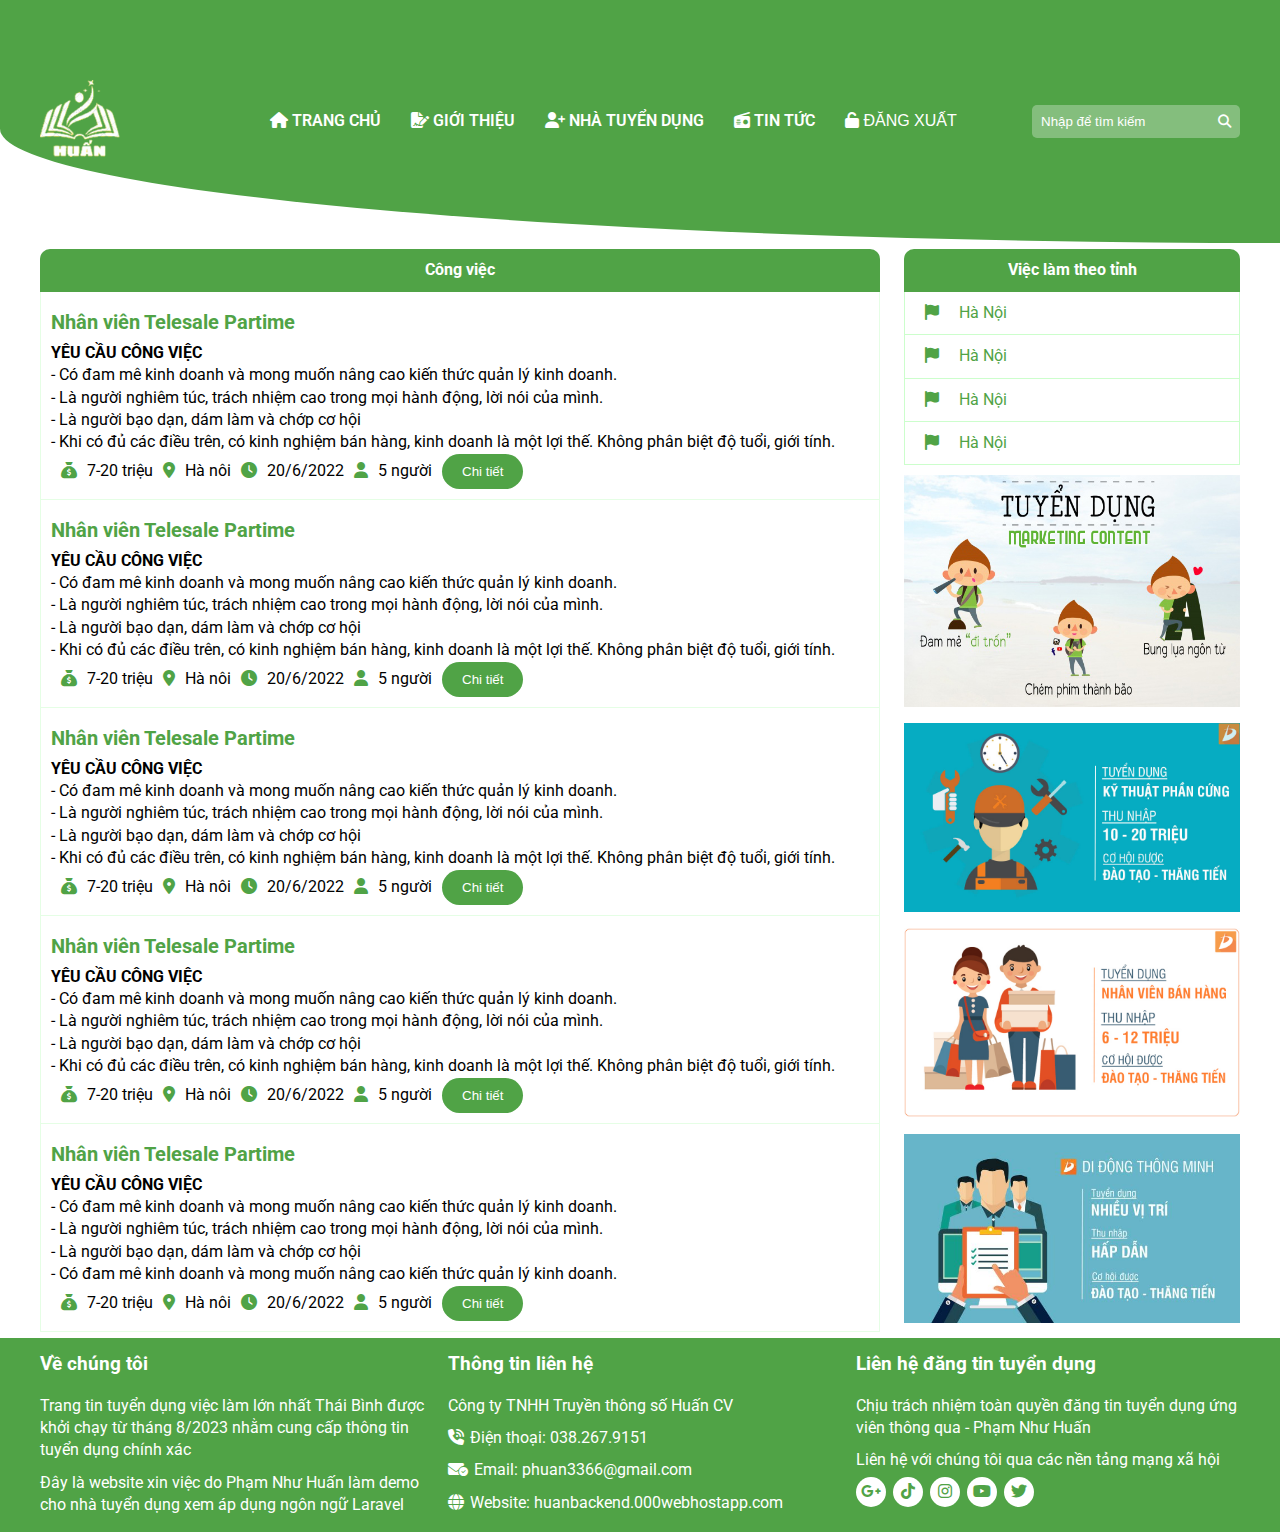
<file: index.html>
<!DOCTYPE html>
<html lang="en">

<head>
  <meta charset="UTF-8">
  <meta name="viewport" content="width=device-width, initial-scale=1.0">
  <title>Huấn CV</title>
  <link rel="stylesheet" href="./CSS/base.css">
  <link rel="stylesheet" href="./CSS/style.css">
  <link rel="stylesheet" href="https://cdnjs.cloudflare.com/ajax/libs/font-awesome/6.4.0/css/all.min.css">
  <link rel="preconnect" href="https://fonts.googleapis.com">
  <link rel="preconnect" href="https://fonts.gstatic.com" crossorigin>
  <link href="https://fonts.googleapis.com/css2?family=Roboto:wght@300&display=swap" rel="stylesheet">
  <link rel="stylesheet" href="./CSS/repon.css">
</head>

<body>
  <div class="wapper">
    <div class="container">
      <!-- header -->
      <header>
        <div class="navbar">
          <div class="logo">
            <a href="./index.html">
              <img src="./image/logo.jpg" alt="">
            </a>
          </div>
          <div class="navbar_mb cursor">
            <div class="icon_bar"><i class="fa-solid fa-bars-staggered"></i></div>
          </div>
          <ul class="menu">
            <li class="menu-item">
              <a href="./index.html" class="menu-link"><span class="icon_menu"><i
                    class="fa-solid fa-house"></i></span>trang chủ</a>

            </li>
            <li class="menu-item">

              <a href="./about.html" class="menu-link"><span class="icon_menu"><i
                    class="fa-solid fa-file-signature"></i></span>giới thiệu</a>

            </li>
            <li class="menu-item">
              <a href="./employer.html" class="menu-link"><span class="icon_menu"><i
                    class="fa-solid fa-user-plus"></i></span>nhà tuyển dụng</a>
            </li>
            <li class="menu-item">
              <a href="./news.html" class="menu-link"><span class="icon_menu"><i
                    class="fa-solid fa-radio"></i></span>tin tức</a>
            </li>
            <!-- <li class="menu-item">
              <a href="./index.html" class="menu-link"><span class="icon_menu"><i
                    class="fa-solid fa-address-card"></i></span>liên hệ</a>
            </li> -->
            <li class="menu-item">
              <form action="" method="post">
                <button type="submit" class="btn_logout btn-none cursor"><span class="icon_menu"><i
                      class="fa-solid fa-unlock"></i></span><span>đăng xuất</span></button>
              </form>
            </li>
          </ul>
          <form action="" method="" class="navbar_search">
            <input type="text" name="keyword" class="input_search btn-none" placeholder="Nhập để tìm kiếm"
              autocomplete="off">
            <div class="icon_search">
              <button type="submit" class="btn_search btn-none"><i
                  class="fa-solid fa-magnifying-glass cursor"></i></button>
          </form>

        </div>
      </header>
      <!-- end---header -->
    </div>
    <div class="overlay_mb none">
      <div class="close cursor"><i class="fa-regular fa-circle-xmark"></i></div>
    </div>
    <ul class="menu_mb">
      <div class="logo margin">
        <a href="./index.html">
          <img src="./image/logo.jpg" alt="">
        </a>
      </div>
      <div class="item_search">
        <form action="" method="" class="navbar_search form_search_mb"
          style="display: flex;justify-content: space-between;">
          <input style="flex: 1;" type="text" name="keyword" class="input_search btn-none"
            placeholder="Nhập để tìm kiếm" autocomplete="off">
          <div class="icon_search">
            <button type="submit" class="btn_search btn-none"><i
                class="fa-solid fa-magnifying-glass cursor"></i></button>
        </form>
      </div>
      <li class="menu_list_mb">
        <a href="./index.html" class="menu_link_mb"><span class="icon_menu"><i class="fa-solid fa-house"></i></span>TRANG CHỦ</a>
      </li>
      <li class="menu_list_mb">
        <a href="./about.html" class="menu_link_mb"><span class="icon_menu"><i class="fa-solid fa-file-signature"></i></span>GIỚI
          THIỆU</a>
      </li>
      <li class="menu_list_mb">
        <a href="./employer.html" class="menu_link_mb"><span class="icon_menu"><i class="fa-solid fa-user-plus"></i></span>NHÀ TUYỂN
          DỤNG</a>
      </li>
      <li class="menu_list_mb">
        <a href="./news.html" class="menu_link_mb"><span class="icon_menu"><i class="fa-solid fa-radio"></i></span>TIN TỨC</a>
      </li>
      <li class="menu_list_mb">
        <a class="menu_link_mb"><span class="icon_menu"><i class="fa-solid fa-right-from-bracket"></i></span>Xin chào
          Pham Như Huấn</a>
      <li class="menu_list_mb">
        <form action="" method="post">
          <button type="submit" class="btn-none cursor" name="log_out">ĐĂNG XUẤT</button>
        </form>
      </li>
      </li>
    </ul>
  </div>
  <div class="container">
    <!-- content -->
    <div class="content">
      <div class="sidebar_left">
        <section>
          <div class="title_left title">
            <p><b>Công việc</b></p>
          </div>
          <div class="title_list">
            <p class="title_p"><b>Nhân viên Telesale Partime</b></p>
            <p><b>YÊU CẦU CÔNG VIỆC</b></p>
            <p>
              - Có đam mê kinh doanh và mong muốn nâng cao kiến thức quản lý kinh doanh. <br>
              - Là người nghiêm túc, trách nhiệm cao trong mọi hành động, lời nói của mình. <br>
              - Là người bạo dạn, dám làm và chớp cơ hội <br>
              - Khi có đủ các điều trên, có kinh nghiệm bán hàng, kinh doanh là một lợi thế. Không phân biệt độ tuổi,
              giới tính. <br>
            </p>
            <ul class="title_list-desc">
              <li><span class="icon_desc"><i class="fa-solid fa-sack-dollar"></i></span>7-20 triệu</li>
              <li><span class="icon_desc"><i class="fa-solid fa-location-dot"></i></span>Hà nôi</li>
              <li><span class="icon_desc"><i class="fa-solid fa-clock"></i></span>20/6/2022</li>
              <li><span class="icon_desc"><i class="fa-solid fa-user"></i></span>5 người</li>
              <li><span class="icon_desc"><a href="./detailjob.html"><button class="btn_detail cursor">Chi
                      tiết</button></a></li>
            </ul>
          </div>
          <div class="title_list">
            <p class="title_p"><b>Nhân viên Telesale Partime</b></p>
            <p><b>YÊU CẦU CÔNG VIỆC</b></p>
            <p>
              - Có đam mê kinh doanh và mong muốn nâng cao kiến thức quản lý kinh doanh. <br>
              - Là người nghiêm túc, trách nhiệm cao trong mọi hành động, lời nói của mình. <br>
              - Là người bạo dạn, dám làm và chớp cơ hội <br>
              - Khi có đủ các điều trên, có kinh nghiệm bán hàng, kinh doanh là một lợi thế. Không phân biệt độ tuổi,
              giới tính. <br>
            </p>
            <ul class="title_list-desc">
              <li><span class="icon_desc"><i class="fa-solid fa-sack-dollar"></i></span>7-20 triệu</li>
              <li><span class="icon_desc"><i class="fa-solid fa-location-dot"></i></span>Hà nôi</li>
              <li><span class="icon_desc"><i class="fa-solid fa-clock"></i></span>20/6/2022</li>
              <li><span class="icon_desc"><i class="fa-solid fa-user"></i></span>5 người</li>
              <li><span class="icon_desc"><a href="./detailjob.html"><button class="btn_detail cursor">Chi
                      tiết</button></a></li>
            </ul>

          </div>
          <div class="title_list">
            <p class="title_p"><b>Nhân viên Telesale Partime</b></p>
            <p><b>YÊU CẦU CÔNG VIỆC</b></p>
            <p>
              - Có đam mê kinh doanh và mong muốn nâng cao kiến thức quản lý kinh doanh. <br>
              - Là người nghiêm túc, trách nhiệm cao trong mọi hành động, lời nói của mình. <br>
              - Là người bạo dạn, dám làm và chớp cơ hội <br>
              - Khi có đủ các điều trên, có kinh nghiệm bán hàng, kinh doanh là một lợi thế. Không phân biệt độ tuổi,
              giới tính. <br>
            </p>
            <ul class="title_list-desc">
              <li><span class="icon_desc"><i class="fa-solid fa-sack-dollar"></i></span>7-20 triệu</li>
              <li><span class="icon_desc"><i class="fa-solid fa-location-dot"></i></span>Hà nôi</li>
              <li><span class="icon_desc"><i class="fa-solid fa-clock"></i></span>20/6/2022</li>
              <li><span class="icon_desc"><i class="fa-solid fa-user"></i></span>5 người</li>
              <li><span class="icon_desc"><a href="./detailjob.html"><button class="btn_detail cursor">Chi
                      tiết</button></a></li>
            </ul>

          </div>
          <div class="title_list">
            <p class="title_p"><b>Nhân viên Telesale Partime</b></p>
            <p><b>YÊU CẦU CÔNG VIỆC</b></p>
            <p>
              - Có đam mê kinh doanh và mong muốn nâng cao kiến thức quản lý kinh doanh. <br>
              - Là người nghiêm túc, trách nhiệm cao trong mọi hành động, lời nói của mình. <br>
              - Là người bạo dạn, dám làm và chớp cơ hội <br>
              - Khi có đủ các điều trên, có kinh nghiệm bán hàng, kinh doanh là một lợi thế. Không phân biệt độ tuổi,
              giới tính. <br>
            </p>
            <ul class="title_list-desc">
              <li><span class="icon_desc"><i class="fa-solid fa-sack-dollar"></i></span>7-20 triệu</li>
              <li><span class="icon_desc"><i class="fa-solid fa-location-dot"></i></span>Hà nôi</li>
              <li><span class="icon_desc"><i class="fa-solid fa-clock"></i></span>20/6/2022</li>
              <li><span class="icon_desc"><i class="fa-solid fa-user"></i></span>5 người</li>
              <li><span class="icon_desc"><a href="./detailjob.html"><button class="btn_detail cursor">Chi
                      tiết</button></a></li>
            </ul>
          </div>
          <div class="title_list">
            <p class="title_p"><b>Nhân viên Telesale Partime</b></p>
            <p><b>YÊU CẦU CÔNG VIỆC</b></p>
            <p>
              - Có đam mê kinh doanh và mong muốn nâng cao kiến thức quản lý kinh doanh. <br>
              - Là người nghiêm túc, trách nhiệm cao trong mọi hành động, lời nói của mình. <br>
              - Là người bạo dạn, dám làm và chớp cơ hội <br>
              - Có đam mê kinh doanh và mong muốn nâng cao kiến thức quản lý kinh doanh. <br>
            </p>
            <ul class="title_list-desc">
              <li><span class="icon_desc"><i class="fa-solid fa-sack-dollar"></i></span>7-20 triệu</li>
              <li><span class="icon_desc"><i class="fa-solid fa-location-dot"></i></span>Hà nôi</li>
              <li><span class="icon_desc"><i class="fa-solid fa-clock"></i></span>20/6/2022</li>
              <li><span class="icon_desc"><i class="fa-solid fa-user"></i></span>5 người</li>
              <li><span class="icon_desc"><a href="./detailjob.html"><button class="btn_detail cursor">Chi
                      tiết</button></a></li>
            </ul>
          </div>
        </section>
      </div>
      <div class="sidebar_right">
        <aside>
          <div class="title_left title">
            <p><b>Việc làm theo tỉnh</b></p>
          </div>
          <a href="./cate.html">
            <div class="location">
              <p><span><i class="fa-solid fa-flag"></i></span>Hà Nội</p>
            </div>
          </a>
          <a href="./cate.html">
            <div class="location">
              <p><span><i class="fa-solid fa-flag"></i></span>Hà Nội</p>
            </div>
          </a>
          <a href="./cate.html">
            <div class="location">
              <p><span><i class="fa-solid fa-flag"></i></span>Hà Nội</p>
            </div>
          </a>
          <a href="./cate.html">
            <div class="location">
              <p><span><i class="fa-solid fa-flag"></i></span>Hà Nội</p>
            </div>
          </a>
          <div class="img_location">
            <img src="./image/sidebar1.jpg" alt="">
          </div>
          <div class="img_location">
            <img src="./image/sidebar2.jpg" alt="">
          </div>
          <div class="img_location">
            <img src="./image/sidebar3.jpg" alt="">
          </div>
          <div class="img_location">
            <img src="./image/sidebar4.jpg" alt="">
          </div>

        </aside>
      </div>
    </div>
    <!-- end-content -->
  </div>
  <footer>
    <div class="container">
      <div class="footer">
        <div class="footer-column">
          <h3 class="footer-heading">Về chúng tôi</h3>
          <ul class="footer-links">
            <li>
              Trang tin tuyển dụng việc làm lớn nhất Thái Bình được khởi chạy từ tháng 8/2023 nhằm cung cấp thông tin
              tuyển dụng chính xác
            </li>
            <li>
              Đây là website xin việc do Phạm Như Huấn làm demo cho nhà tuyển dụng xem áp dụng ngôn ngữ Laravel
            </li>

          </ul>
        </div>
        <div class="footer-column">
          <h3 class="footer-heading">Thông tin liên hệ</h3>
          <ul class="footer-links">
            <li>
              Công ty TNHH Truyền thông số Huấn CV
            </li>
            <li>
              <span><i class="fa-solid fa-phone-volume"></i></span>Điện thoại: 038.267.9151
            </li>
            <li>
              <span><i class="fa-solid fa-envelope-circle-check"></i></span>Email: phuan3366@gmail.com
            </li>
            <li>
              <span><i class="fa-solid fa-globe"></i></span>Website: huanbackend.000webhostapp.com
            </li>
          </ul>
        </div>
        <div class="footer-column">
          <h3 class="footer-heading">Liên hệ đăng tin tuyển dụng</h3>
          <ul class="footer-links">
            <li>
              Chịu trách nhiệm toàn quyền đăng tin tuyển dụng ứng viên thông qua - Phạm Như Huấn
            </li>
            <li>
              Liên hệ với chúng tôi qua các nền tảng mạng xã hội
            </li>
            <div class="footer_sosial">
              <div class="footer_icon cursor">
                <div class="icon_child">
                  <i class="fa-brands fa-google-plus-g color_icon"></i>
                </div>
              </div>
              <div class="footer_icon cursor">
                <div class="icon_child">
                  <i class="fa-brands fa-tiktok color_icon"></i>
                </div>
              </div>
              <div class="footer_icon cursor">
                <div class="icon_child">
                  <i class="fa-brands fa-instagram color_icon"></i>
                </div>
              </div>
              <div class="footer_icon cursor">
                <div class="icon_child">
                  <i class="fa-brands fa-youtube color_icon"></i>
                </div>
              </div>
              <div class="footer_icon cursor">
                <div class="icon_child">
                  <i class="fa-brands fa-twitter color_icon"></i>
                </div>
              </div>
            </div>
          </ul>
        </div>
      </div>
    </div>
  </footer>
  <script src="https://code.jquery.com/jquery-3.7.0.js" integrity="sha256-JlqSTELeR4TLqP0OG9dxM7yDPqX1ox/HfgiSLBj8+kM=" crossorigin="anonymous"></script>
    <script src="http://ajax.aspnetcdn.com/ajax/jquery.validate/1.9/jquery.validate.min.js" type="text/javascript"></script>
    <script src="https://cdn.ckeditor.com/4.21.0/standard/ckeditor.js"></script>
    <script src="./Script/index.js"></script>
    <script src="./Script/check.js"></script>
       <script>
            CKEDITOR.replace( 'mota' );
            CKEDITOR.replace( 'chitiet' );
            CKEDITOR.replace( 'motatintuc' );
           
        </script>
</body>

</html>
</file>
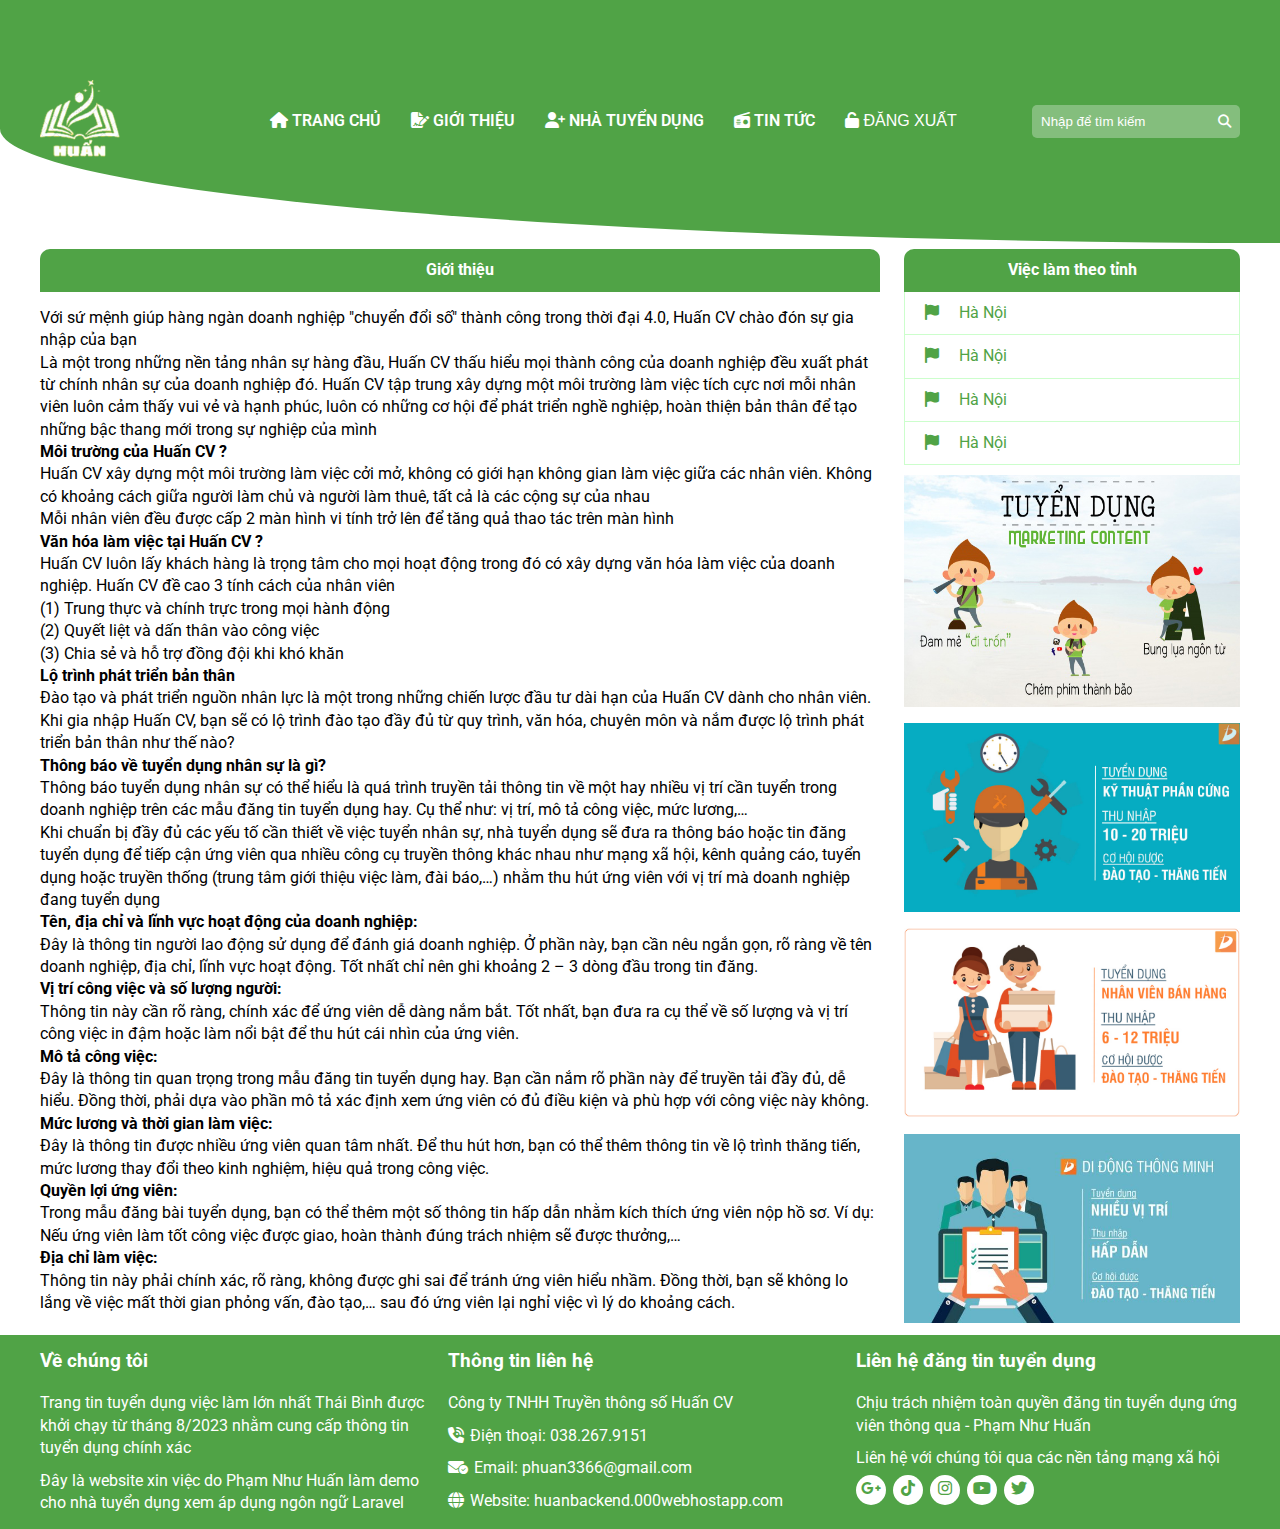
<file: about.html>
<!DOCTYPE html>
<html lang="en">

<head>
  <meta charset="UTF-8">
  <meta name="viewport" content="width=device-width, initial-scale=1.0">
  <title>Huấn CV</title>
  <link rel="stylesheet" href="./CSS/base.css">
  <link rel="stylesheet" href="./CSS/style.css">
  <link rel="stylesheet" href="https://cdnjs.cloudflare.com/ajax/libs/font-awesome/6.4.0/css/all.min.css">
  <link rel="preconnect" href="https://fonts.googleapis.com">
  <link rel="preconnect" href="https://fonts.gstatic.com" crossorigin>
  <link href="https://fonts.googleapis.com/css2?family=Roboto:wght@300&display=swap" rel="stylesheet">
  <link rel="stylesheet" href="./CSS/repon.css">
</head>

<body>
  <div class="wapper">
    <div class="container">
      <!-- header -->
      <header>
        <div class="navbar">
          <div class="logo">
            <a href="./index.html">
              <img src="./image/logo.jpg" alt="">
            </a>
          </div>
          <div class="navbar_mb cursor">
            <div class="icon_bar"><i class="fa-solid fa-bars-staggered"></i></div>
          </div>
          <ul class="menu">
            <li class="menu-item">
              <a href="./index.html" class="menu-link"><span class="icon_menu"><i
                    class="fa-solid fa-house"></i></span>trang chủ</a>

            </li>
            <li class="menu-item">

              <a href="./about.html" class="menu-link"><span class="icon_menu"><i
                    class="fa-solid fa-file-signature"></i></span>giới thiệu</a>

            </li>
            <li class="menu-item">
              <a href="./employer.html" class="menu-link"><span class="icon_menu"><i
                    class="fa-solid fa-user-plus"></i></span>nhà tuyển dụng</a>
            </li>
            <li class="menu-item">
              <a href="./news.html" class="menu-link"><span class="icon_menu"><i
                    class="fa-solid fa-radio"></i></span>tin tức</a>
            </li>
            <!-- <li class="menu-item">
              <a href="./index.html" class="menu-link"><span class="icon_menu"><i
                    class="fa-solid fa-address-card"></i></span>liên hệ</a>
            </li> -->
            <li class="menu-item">
              <form action="" method="post">
                <button type="submit" class="btn_logout btn-none cursor"><span class="icon_menu"><i
                      class="fa-solid fa-unlock"></i></span><span>đăng xuất</span></button>
              </form>
            </li>
          </ul>
          <form action="" method="" class="navbar_search">
            <input type="text" name="keyword" class="input_search btn-none" placeholder="Nhập để tìm kiếm"
              autocomplete="off">
            <div class="icon_search">
              <button type="submit" class="btn_search btn-none"><i
                  class="fa-solid fa-magnifying-glass cursor"></i></button>
          </form>

        </div>
      </header>
      <!-- end---header -->
    </div>
    <div class="overlay_mb none">
      <div class="close cursor"><i class="fa-regular fa-circle-xmark"></i></div>
    </div>
    <ul class="menu_mb">
      <div class="logo margin">
        <a href="./index.html">
          <img src="./image/logo.jpg" alt="">
        </a>
      </div>
      <div class="item_search">
        <form action="" method="" class="navbar_search form_search_mb"
          style="display: flex;justify-content: space-between;">
          <input style="flex: 1;" type="text" name="keyword" class="input_search btn-none"
            placeholder="Nhập để tìm kiếm" autocomplete="off">
          <div class="icon_search">
            <button type="submit" class="btn_search btn-none"><i
                class="fa-solid fa-magnifying-glass cursor"></i></button>
        </form>
      </div>
      <li class="menu_list_mb">
        <a href="" class="menu_link_mb"><span class="icon_menu"><i class="fa-solid fa-house"></i></span>TRANG CHỦ</a>
      </li>
      <li class="menu_list_mb">
        <a href="" class="menu_link_mb"><span class="icon_menu"><i class="fa-solid fa-file-signature"></i></span>GIỚI
          THIỆU</a>
      </li>
      <li class="menu_list_mb">
        <a href="" class="menu_link_mb"><span class="icon_menu"><i class="fa-solid fa-user-plus"></i></span>NHÀ TUYỂN
          DỤNG</a>
      </li>
      <li class="menu_list_mb">
        <a href="" class="menu_link_mb"><span class="icon_menu"><i class="fa-solid fa-radio"></i></span>TIN TỨC</a>
      </li>
      <li class="menu_list_mb">
        <a class="menu_link_mb"><span class="icon_menu"><i class="fa-solid fa-right-from-bracket"></i></span>Xin chào
          Pham Như Huấn</a>
      <li class="menu_list_mb">
        <form action="" method="post">
          <button type="submit" class="btn-none cursor" name="log_out">ĐĂNG XUẤT</button>
        </form>
      </li>
      </li>
    </ul>
  </div>
  <div class="container">
    <!-- content -->
    <div class="content">
      <div class="sidebar_left">
        <section>
          <div class="title_left title">
            <p><b>Giới thiệu</b></p>
          </div>
        <div class="title_about title_margin">
            Với sứ mệnh giúp hàng ngàn doanh nghiệp "chuyển đổi số" thành công trong thời đại 4.0, Huấn CV chào đón sự gia nhập của bạn <br>

Là một trong những nền tảng nhân sự hàng đầu, Huấn CV thấu hiểu mọi thành công của doanh nghiệp đều xuất phát từ chính nhân sự của doanh nghiệp đó. Huấn CV tập trung xây dựng một môi trường làm việc tích cực nơi mỗi nhân viên luôn cảm thấy vui vẻ và hạnh phúc, luôn có những cơ hội để phát triển nghề nghiệp, hoàn thiện bản thân để tạo những bậc thang mới trong sự nghiệp của mình <br>

<b>Môi trường của Huấn CV ?</b> <br>
Huấn CV xây dựng một môi trường làm việc cởi mở, không có giới hạn không gian làm việc giữa các nhân viên. Không có khoảng cách giữa người làm chủ và người làm thuê, tất cả là các cộng sự của nhau <br>

Mỗi nhân viên đều được cấp 2 màn hình vi tính trở lên để tăng quả thao tác trên màn hình <br>

<b>Văn hóa làm việc tại Huấn CV ?</b> <br>
Huấn CV luôn lấy khách hàng là trọng tâm cho mọi hoạt động trong đó có xây dựng văn hóa làm việc của doanh nghiệp. Huấn CV đề cao 3 tính cách của nhân viên <br>
(1) Trung thực và chính trực trong mọi hành động <br>
(2) Quyết liệt và dấn thân vào công việc <br>
(3) Chia sẻ và hỗ trợ đồng đội khi khó khăn <br>

<b>Lộ trình phát triển bản thân</b> <br>
Đào tạo và phát triển nguồn nhân lực là một trong những chiến lược đầu tư dài hạn của Huấn CV dành cho nhân viên. Khi gia nhập Huấn CV, bạn sẽ có lộ trình đào tạo đầy đủ từ quy trình, văn hóa, chuyên môn và nắm được lộ trình phát triển bản thân như thế nào? <br>
<b>Thông báo về tuyển dụng nhân sự là gì?</b> <br>
Thông báo tuyển dụng nhân sự có thể hiểu là quá trình truyền tải thông tin về một hay nhiều vị trí cần tuyển trong doanh nghiệp trên các mẫu đăng tin tuyển dụng hay. Cụ thể như: vị trí, mô tả công việc, mức lương,… <br>

Khi chuẩn bị đầy đủ các yếu tố cần thiết về việc tuyển nhân sự, nhà tuyển dụng sẽ đưa ra thông báo hoặc tin đăng tuyển dụng để tiếp cận ứng viên qua nhiều công cụ truyền thông khác nhau như mạng xã hội, kênh quảng cáo, tuyển dụng hoặc truyền thống (trung tâm giới thiệu việc làm, đài báo,…) nhằm thu hút ứng viên với vị trí mà doanh nghiệp đang tuyển dụng <br>
<b>Tên, địa chỉ và lĩnh vực hoạt động của doanh nghiệp: </b> <br>Đây là thông tin người lao động sử dụng để đánh giá doanh nghiệp. Ở phần này, bạn cần nêu ngắn gọn, rõ ràng về tên doanh nghiệp, địa chỉ, lĩnh vực hoạt động. Tốt nhất chỉ nên ghi khoảng 2 – 3 dòng đầu trong tin đăng.
<br><b>Vị trí công việc và số lượng người:</b> <br> Thông tin này cần rõ ràng, chính xác để ứng viên dễ dàng nắm bắt. Tốt nhất, bạn đưa ra cụ thể về số lượng và vị trí công việc in đậm hoặc làm nổi bật để thu hút cái nhìn của ứng viên.
<br><b>Mô tả công việc:</b><br> Đây là thông tin quan trọng trong mẫu đăng tin tuyển dụng hay. Bạn cần nắm rõ phần này để truyền tải đầy đủ, dễ hiểu. Đồng thời, phải dựa vào phần mô tả xác định xem ứng viên có đủ điều kiện và phù hợp với công việc này không.
<br><b>Mức lương và thời gian làm việc:</b> <br>Đây là thông tin được nhiều ứng viên quan tâm nhất. Để thu hút hơn, bạn có thể thêm thông tin về lộ trình thăng tiến, mức lương thay đổi theo kinh nghiệm, hiệu quả trong công việc.
<br><b>Quyền lợi ứng viên:</b><br> Trong mẫu đăng bài tuyển dụng, bạn có thể thêm một số thông tin hấp dẫn nhằm kích thích ứng viên nộp hồ sơ. Ví dụ: Nếu ứng viên làm tốt công việc được giao, hoàn thành đúng trách nhiệm sẽ được thưởng,…
<br><b>Địa chỉ làm việc:</b><br> Thông tin này phải chính xác, rõ ràng, không được ghi sai để tránh ứng viên hiểu nhầm. Đồng thời, bạn sẽ không lo lắng về việc mất thời gian phỏng vấn, đào tạo,… sau đó ứng viên lại nghỉ việc vì lý do khoảng cách.

        </div>
        </section>
      </div>
      <div class="sidebar_right">
        <aside>
          <div class="title_left title">
            <p><b>Việc làm theo tỉnh</b></p>
          </div>
          <a href="./cate.html">
            <div class="location">
              <p><span><i class="fa-solid fa-flag"></i></span>Hà Nội</p>
            </div>
          </a>
          <a href="./cate.html">
            <div class="location">
              <p><span><i class="fa-solid fa-flag"></i></span>Hà Nội</p>
            </div>
          </a>
          <a href="./cate.html">
            <div class="location">
              <p><span><i class="fa-solid fa-flag"></i></span>Hà Nội</p>
            </div>
          </a>
          <a href="./cate.html">
            <div class="location">
              <p><span><i class="fa-solid fa-flag"></i></span>Hà Nội</p>
            </div>
          </a>
          <div class="img_location">
            <img src="./image/sidebar1.jpg" alt="">
          </div>
          <div class="img_location">
            <img src="./image/sidebar2.jpg" alt="">
          </div>
          <div class="img_location">
            <img src="./image/sidebar3.jpg" alt="">
          </div>
          <div class="img_location">
            <img src="./image/sidebar4.jpg" alt="">
          </div>

        </aside>
      </div>
    </div>
    <!-- end-content -->
  </div>
  <footer>
    <div class="container">
      <div class="footer">
        <div class="footer-column">
          <h3 class="footer-heading">Về chúng tôi</h3>
          <ul class="footer-links">
            <li>
              Trang tin tuyển dụng việc làm lớn nhất Thái Bình được khởi chạy từ tháng 8/2023 nhằm cung cấp thông tin
              tuyển dụng chính xác
            </li>
            <li>
              Đây là website xin việc do Phạm Như Huấn làm demo cho nhà tuyển dụng xem áp dụng ngôn ngữ Laravel
            </li>

          </ul>
        </div>
        <div class="footer-column">
          <h3 class="footer-heading">Thông tin liên hệ</h3>
          <ul class="footer-links">
            <li>
              Công ty TNHH Truyền thông số Huấn CV
            </li>
            <li>
              <span><i class="fa-solid fa-phone-volume"></i></span>Điện thoại: 038.267.9151
            </li>
            <li>
              <span><i class="fa-solid fa-envelope-circle-check"></i></span>Email: phuan3366@gmail.com
            </li>
            <li>
              <span><i class="fa-solid fa-globe"></i></span>Website: huanbackend.000webhostapp.com
            </li>
          </ul>
        </div>
        <div class="footer-column">
          <h3 class="footer-heading">Liên hệ đăng tin tuyển dụng</h3>
          <ul class="footer-links">
            <li>
              Chịu trách nhiệm toàn quyền đăng tin tuyển dụng ứng viên thông qua - Phạm Như Huấn
            </li>
            <li>
              Liên hệ với chúng tôi qua các nền tảng mạng xã hội
            </li>
            <div class="footer_sosial">
              <div class="footer_icon cursor">
                <div class="icon_child">
                  <i class="fa-brands fa-google-plus-g color_icon"></i>
                </div>
              </div>
              <div class="footer_icon cursor">
                <div class="icon_child">
                  <i class="fa-brands fa-tiktok color_icon"></i>
                </div>
              </div>
              <div class="footer_icon cursor">
                <div class="icon_child">
                  <i class="fa-brands fa-instagram color_icon"></i>
                </div>
              </div>
              <div class="footer_icon cursor">
                <div class="icon_child">
                  <i class="fa-brands fa-youtube color_icon"></i>
                </div>
              </div>
              <div class="footer_icon cursor">
                <div class="icon_child">
                  <i class="fa-brands fa-twitter color_icon"></i>
                </div>
              </div>
            </div>
          </ul>
        </div>
      </div>
    </div>
  </footer>
  <script src="./Script/index.js"></script>
</body>

</html>
</file>
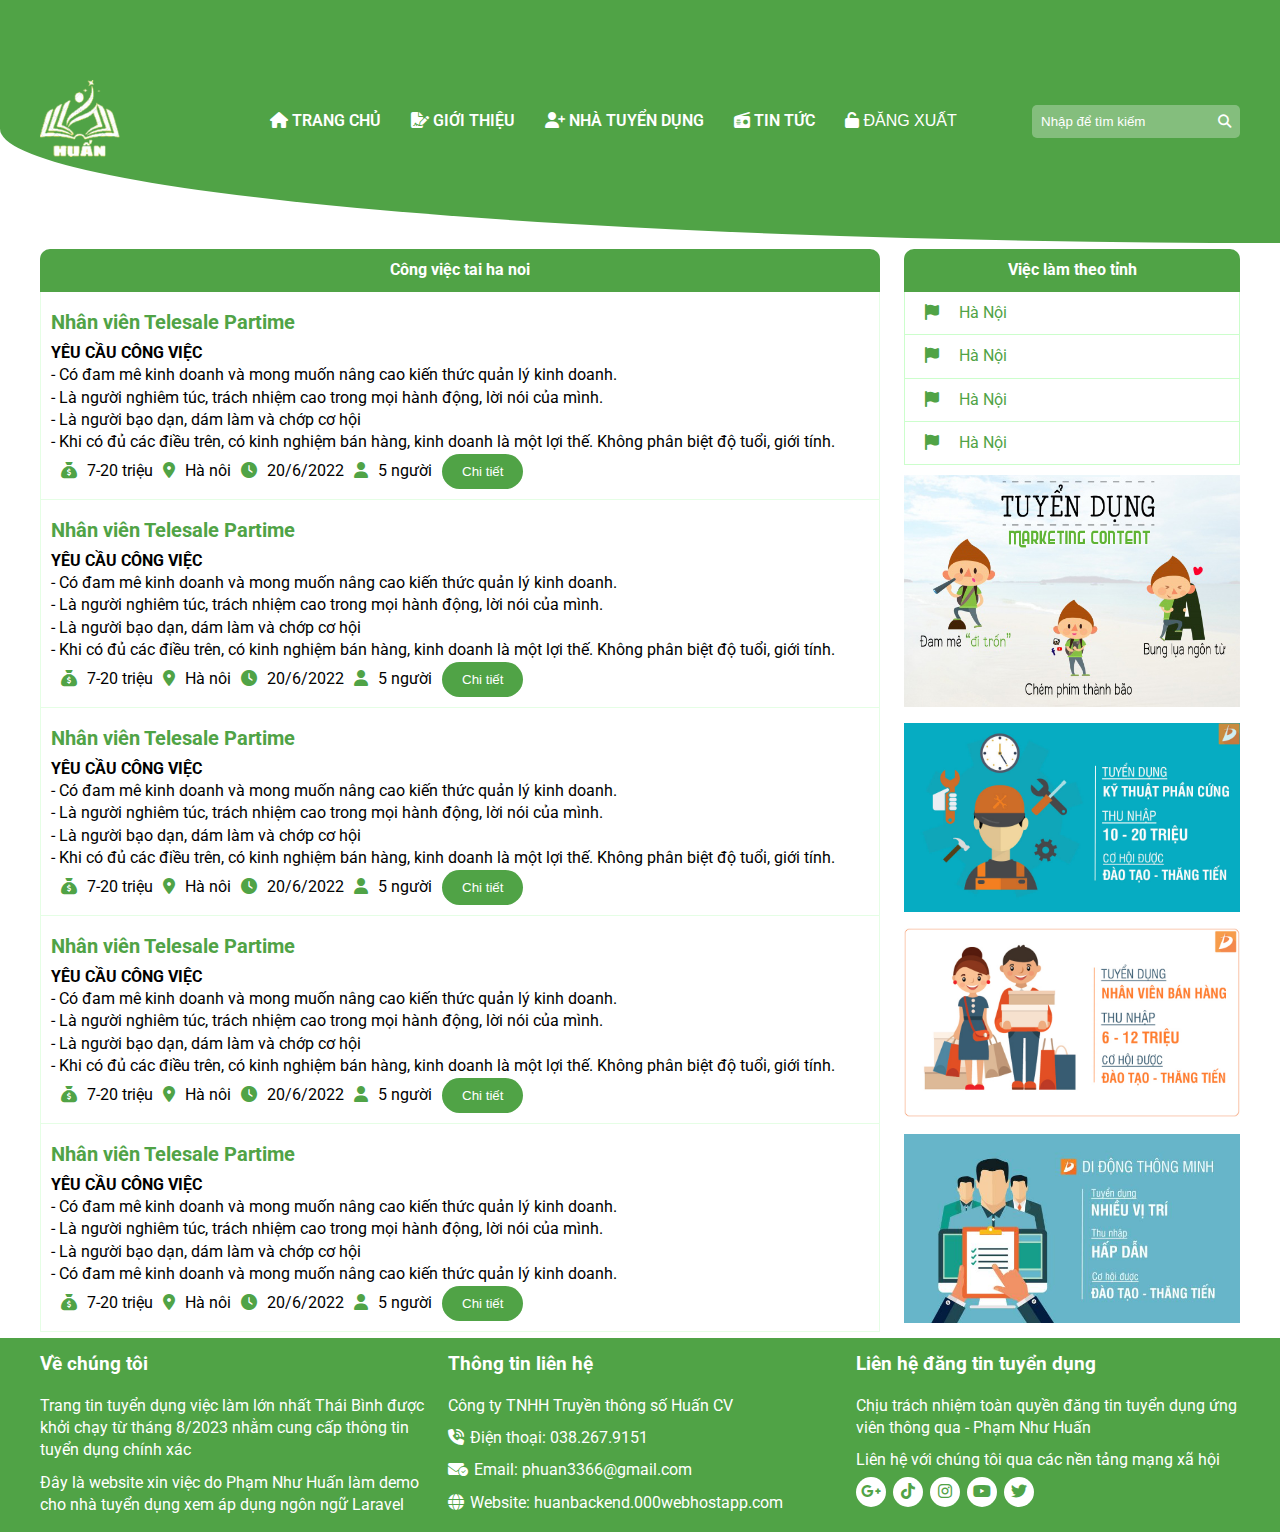
<file: cate.html>
<!DOCTYPE html>
<html lang="en">

<head>
  <meta charset="UTF-8">
  <meta name="viewport" content="width=device-width, initial-scale=1.0">
  <title>Huấn CV</title>
  <link rel="stylesheet" href="./CSS/base.css">
  <link rel="stylesheet" href="./CSS/style.css">
  <link rel="stylesheet" href="https://cdnjs.cloudflare.com/ajax/libs/font-awesome/6.4.0/css/all.min.css">
  <link rel="preconnect" href="https://fonts.googleapis.com">
  <link rel="preconnect" href="https://fonts.gstatic.com" crossorigin>
  <link href="https://fonts.googleapis.com/css2?family=Roboto:wght@300&display=swap" rel="stylesheet">
  <link rel="stylesheet" href="./CSS/repon.css">
</head>

<body>
  <div class="wapper">
    <div class="container">
      <!-- header -->
      <header>
        <div class="navbar">
          <div class="logo">
            <a href="./index.html">
              <img src="./image/logo.jpg" alt="">
            </a>
          </div>
          <div class="navbar_mb cursor">
            <div class="icon_bar"><i class="fa-solid fa-bars-staggered"></i></div>
          </div>
          <ul class="menu">
            <li class="menu-item">
              <a href="./index.html" class="menu-link"><span class="icon_menu"><i
                    class="fa-solid fa-house"></i></span>trang chủ</a>

            </li>
            <li class="menu-item">

              <a href="./about.html" class="menu-link"><span class="icon_menu"><i
                    class="fa-solid fa-file-signature"></i></span>giới thiệu</a>

            </li>
            <li class="menu-item">
              <a href="./employer.html" class="menu-link"><span class="icon_menu"><i
                    class="fa-solid fa-user-plus"></i></span>nhà tuyển dụng</a>
            </li>
            <li class="menu-item">
              <a href="./news.html" class="menu-link"><span class="icon_menu"><i
                    class="fa-solid fa-radio"></i></span>tin tức</a>
            </li>
            <!-- <li class="menu-item">
              <a href="./index.html" class="menu-link"><span class="icon_menu"><i
                    class="fa-solid fa-address-card"></i></span>liên hệ</a>
            </li> -->
            <li class="menu-item">
              <form action="" method="post">
                <button type="submit" class="btn_logout btn-none cursor"><span class="icon_menu"><i
                      class="fa-solid fa-unlock"></i></span><span>đăng xuất</span></button>
              </form>
            </li>
          </ul>
          <form action="" method="" class="navbar_search">
            <input type="text" name="keyword" class="input_search btn-none" placeholder="Nhập để tìm kiếm"
              autocomplete="off">
            <div class="icon_search">
              <button type="submit" class="btn_search btn-none"><i
                  class="fa-solid fa-magnifying-glass cursor"></i></button>
          </form>

        </div>
      </header>
      <!-- end---header -->
    </div>
    <div class="overlay_mb none">
      <div class="close cursor"><i class="fa-regular fa-circle-xmark"></i></div>
    </div>
    <ul class="menu_mb">
      <div class="logo margin">
        <a href="./index.html">
          <img src="./image/logo.jpg" alt="">
        </a>
      </div>
      <div class="item_search">
        <form action="" method="" class="navbar_search form_search_mb"
          style="display: flex;justify-content: space-between;">
          <input style="flex: 1;" type="text" name="keyword" class="input_search btn-none"
            placeholder="Nhập để tìm kiếm" autocomplete="off">
          <div class="icon_search">
            <button type="submit" class="btn_search btn-none"><i
                class="fa-solid fa-magnifying-glass cursor"></i></button>
        </form>
      </div>
      <li class="menu_list_mb">
        <a href="" class="menu_link_mb"><span class="icon_menu"><i class="fa-solid fa-house"></i></span>TRANG CHỦ</a>
      </li>
      <li class="menu_list_mb">
        <a href="" class="menu_link_mb"><span class="icon_menu"><i class="fa-solid fa-file-signature"></i></span>GIỚI
          THIỆU</a>
      </li>
      <li class="menu_list_mb">
        <a href="" class="menu_link_mb"><span class="icon_menu"><i class="fa-solid fa-user-plus"></i></span>NHÀ TUYỂN
          DỤNG</a>
      </li>
      <li class="menu_list_mb">
        <a href="" class="menu_link_mb"><span class="icon_menu"><i class="fa-solid fa-radio"></i></span>TIN TỨC</a>
      </li>
      <li class="menu_list_mb">
        <a class="menu_link_mb"><span class="icon_menu"><i class="fa-solid fa-right-from-bracket"></i></span>Xin chào
          Pham Như Huấn</a>
      <li class="menu_list_mb">
        <form action="" method="post">
          <button type="submit" class="btn-none cursor" name="log_out">ĐĂNG XUẤT</button>
        </form>
      </li>
      </li>
    </ul>
  </div>
  <div class="container">
    <!-- content -->
    <div class="content">
      <div class="sidebar_left">
        <section>
          <div class="title_left title">
            <p><b>Công việc tai ha noi</b></p>
          </div>
          <div class="title_list">
            <p class="title_p"><b>Nhân viên Telesale Partime</b></p>
            <p><b>YÊU CẦU CÔNG VIỆC</b></p>
            <p>
              - Có đam mê kinh doanh và mong muốn nâng cao kiến thức quản lý kinh doanh. <br>
              - Là người nghiêm túc, trách nhiệm cao trong mọi hành động, lời nói của mình. <br>
              - Là người bạo dạn, dám làm và chớp cơ hội <br>
              - Khi có đủ các điều trên, có kinh nghiệm bán hàng, kinh doanh là một lợi thế. Không phân biệt độ tuổi,
              giới tính. <br>
            </p>
            <ul class="title_list-desc">
              <li><span class="icon_desc"><i class="fa-solid fa-sack-dollar"></i></span>7-20 triệu</li>
              <li><span class="icon_desc"><i class="fa-solid fa-location-dot"></i></span>Hà nôi</li>
              <li><span class="icon_desc"><i class="fa-solid fa-clock"></i></span>20/6/2022</li>
              <li><span class="icon_desc"><i class="fa-solid fa-user"></i></span>5 người</li>
              <li><span class="icon_desc"><a href="./detailjob.html"><button class="btn_detail cursor">Chi
                      tiết</button></a></li>
            </ul>
          </div>
          <div class="title_list">
            <p class="title_p"><b>Nhân viên Telesale Partime</b></p>
            <p><b>YÊU CẦU CÔNG VIỆC</b></p>
            <p>
              - Có đam mê kinh doanh và mong muốn nâng cao kiến thức quản lý kinh doanh. <br>
              - Là người nghiêm túc, trách nhiệm cao trong mọi hành động, lời nói của mình. <br>
              - Là người bạo dạn, dám làm và chớp cơ hội <br>
              - Khi có đủ các điều trên, có kinh nghiệm bán hàng, kinh doanh là một lợi thế. Không phân biệt độ tuổi,
              giới tính. <br>
            </p>
            <ul class="title_list-desc">
              <li><span class="icon_desc"><i class="fa-solid fa-sack-dollar"></i></span>7-20 triệu</li>
              <li><span class="icon_desc"><i class="fa-solid fa-location-dot"></i></span>Hà nôi</li>
              <li><span class="icon_desc"><i class="fa-solid fa-clock"></i></span>20/6/2022</li>
              <li><span class="icon_desc"><i class="fa-solid fa-user"></i></span>5 người</li>
              <li><span class="icon_desc"><a href="./detailjob.html"><button class="btn_detail cursor">Chi
                      tiết</button></a></li>
            </ul>

          </div>
          <div class="title_list">
            <p class="title_p"><b>Nhân viên Telesale Partime</b></p>
            <p><b>YÊU CẦU CÔNG VIỆC</b></p>
            <p>
              - Có đam mê kinh doanh và mong muốn nâng cao kiến thức quản lý kinh doanh. <br>
              - Là người nghiêm túc, trách nhiệm cao trong mọi hành động, lời nói của mình. <br>
              - Là người bạo dạn, dám làm và chớp cơ hội <br>
              - Khi có đủ các điều trên, có kinh nghiệm bán hàng, kinh doanh là một lợi thế. Không phân biệt độ tuổi,
              giới tính. <br>
            </p>
            <ul class="title_list-desc">
              <li><span class="icon_desc"><i class="fa-solid fa-sack-dollar"></i></span>7-20 triệu</li>
              <li><span class="icon_desc"><i class="fa-solid fa-location-dot"></i></span>Hà nôi</li>
              <li><span class="icon_desc"><i class="fa-solid fa-clock"></i></span>20/6/2022</li>
              <li><span class="icon_desc"><i class="fa-solid fa-user"></i></span>5 người</li>
              <li><span class="icon_desc"><a href="./detailjob.html"><button class="btn_detail cursor">Chi
                      tiết</button></a></li>
            </ul>

          </div>
          <div class="title_list">
            <p class="title_p"><b>Nhân viên Telesale Partime</b></p>
            <p><b>YÊU CẦU CÔNG VIỆC</b></p>
            <p>
              - Có đam mê kinh doanh và mong muốn nâng cao kiến thức quản lý kinh doanh. <br>
              - Là người nghiêm túc, trách nhiệm cao trong mọi hành động, lời nói của mình. <br>
              - Là người bạo dạn, dám làm và chớp cơ hội <br>
              - Khi có đủ các điều trên, có kinh nghiệm bán hàng, kinh doanh là một lợi thế. Không phân biệt độ tuổi,
              giới tính. <br>
            </p>
            <ul class="title_list-desc">
              <li><span class="icon_desc"><i class="fa-solid fa-sack-dollar"></i></span>7-20 triệu</li>
              <li><span class="icon_desc"><i class="fa-solid fa-location-dot"></i></span>Hà nôi</li>
              <li><span class="icon_desc"><i class="fa-solid fa-clock"></i></span>20/6/2022</li>
              <li><span class="icon_desc"><i class="fa-solid fa-user"></i></span>5 người</li>
              <li><span class="icon_desc"><a href="./detailjob.html"><button class="btn_detail cursor">Chi
                      tiết</button></a></li>
            </ul>
          </div>
          <div class="title_list">
            <p class="title_p"><b>Nhân viên Telesale Partime</b></p>
            <p><b>YÊU CẦU CÔNG VIỆC</b></p>
            <p>
              - Có đam mê kinh doanh và mong muốn nâng cao kiến thức quản lý kinh doanh. <br>
              - Là người nghiêm túc, trách nhiệm cao trong mọi hành động, lời nói của mình. <br>
              - Là người bạo dạn, dám làm và chớp cơ hội <br>
              - Có đam mê kinh doanh và mong muốn nâng cao kiến thức quản lý kinh doanh. <br>
            </p>
            <ul class="title_list-desc">
              <li><span class="icon_desc"><i class="fa-solid fa-sack-dollar"></i></span>7-20 triệu</li>
              <li><span class="icon_desc"><i class="fa-solid fa-location-dot"></i></span>Hà nôi</li>
              <li><span class="icon_desc"><i class="fa-solid fa-clock"></i></span>20/6/2022</li>
              <li><span class="icon_desc"><i class="fa-solid fa-user"></i></span>5 người</li>
              <li><span class="icon_desc"><a href="./detailjob.html"><button class="btn_detail cursor">Chi
                      tiết</button></a></li>
            </ul>
          </div>
        </section>
      </div>
      <div class="sidebar_right">
        <aside>
          <div class="title_left title">
            <p><b>Việc làm theo tỉnh</b></p>
          </div>
          <a href="./cate.html">
            <div class="location">
              <p><span><i class="fa-solid fa-flag"></i></span>Hà Nội</p>
            </div>
          </a>
          <a href="./cate.html">
            <div class="location">
              <p><span><i class="fa-solid fa-flag"></i></span>Hà Nội</p>
            </div>
          </a>
          <a href="./cate.html">
            <div class="location">
              <p><span><i class="fa-solid fa-flag"></i></span>Hà Nội</p>
            </div>
          </a>
          <a href="./cate.html">
            <div class="location">
              <p><span><i class="fa-solid fa-flag"></i></span>Hà Nội</p>
            </div>
          </a>
          <div class="img_location">
            <img src="./image/sidebar1.jpg" alt="">
          </div>
          <div class="img_location">
            <img src="./image/sidebar2.jpg" alt="">
          </div>
          <div class="img_location">
            <img src="./image/sidebar3.jpg" alt="">
          </div>
          <div class="img_location">
            <img src="./image/sidebar4.jpg" alt="">
          </div>

        </aside>
      </div>
    </div>
    <!-- end-content -->
  </div>
  <footer>
    <div class="container">
      <div class="footer">
        <div class="footer-column">
          <h3 class="footer-heading">Về chúng tôi</h3>
          <ul class="footer-links">
            <li>
              Trang tin tuyển dụng việc làm lớn nhất Thái Bình được khởi chạy từ tháng 8/2023 nhằm cung cấp thông tin
              tuyển dụng chính xác
            </li>
            <li>
              Đây là website xin việc do Phạm Như Huấn làm demo cho nhà tuyển dụng xem áp dụng ngôn ngữ Laravel
            </li>

          </ul>
        </div>
        <div class="footer-column">
          <h3 class="footer-heading">Thông tin liên hệ</h3>
          <ul class="footer-links">
            <li>
              Công ty TNHH Truyền thông số Huấn CV
            </li>
            <li>
              <span><i class="fa-solid fa-phone-volume"></i></span>Điện thoại: 038.267.9151
            </li>
            <li>
              <span><i class="fa-solid fa-envelope-circle-check"></i></span>Email: phuan3366@gmail.com
            </li>
            <li>
              <span><i class="fa-solid fa-globe"></i></span>Website: huanbackend.000webhostapp.com
            </li>
          </ul>
        </div>
        <div class="footer-column">
          <h3 class="footer-heading">Liên hệ đăng tin tuyển dụng</h3>
          <ul class="footer-links">
            <li>
              Chịu trách nhiệm toàn quyền đăng tin tuyển dụng ứng viên thông qua - Phạm Như Huấn
            </li>
            <li>
              Liên hệ với chúng tôi qua các nền tảng mạng xã hội
            </li>
            <div class="footer_sosial">
              <div class="footer_icon cursor">
                <div class="icon_child">
                  <i class="fa-brands fa-google-plus-g color_icon"></i>
                </div>
              </div>
              <div class="footer_icon cursor">
                <div class="icon_child">
                  <i class="fa-brands fa-tiktok color_icon"></i>
                </div>
              </div>
              <div class="footer_icon cursor">
                <div class="icon_child">
                  <i class="fa-brands fa-instagram color_icon"></i>
                </div>
              </div>
              <div class="footer_icon cursor">
                <div class="icon_child">
                  <i class="fa-brands fa-youtube color_icon"></i>
                </div>
              </div>
              <div class="footer_icon cursor">
                <div class="icon_child">
                  <i class="fa-brands fa-twitter color_icon"></i>
                </div>
              </div>
            </div>
          </ul>
        </div>
      </div>
    </div>
  </footer>
  <script src="./Script/index.js"></script>
</body>

</html>
</file>
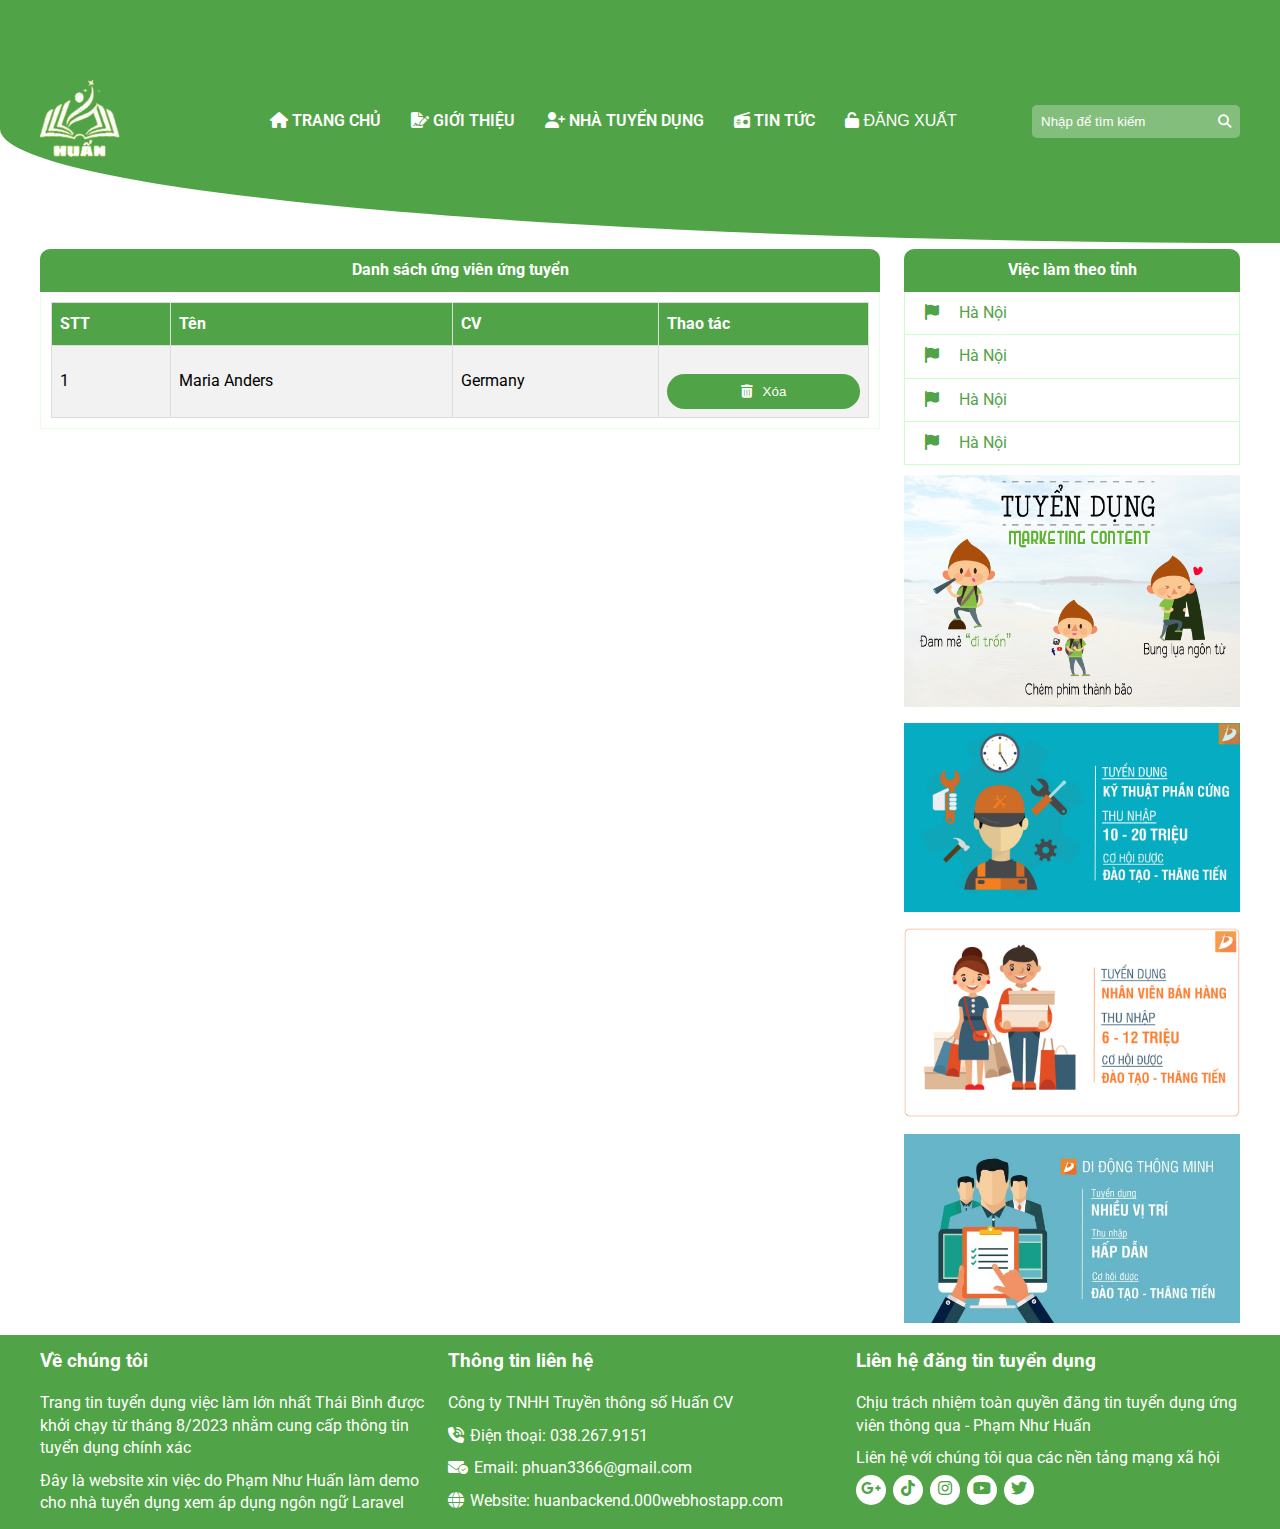
<file: customer.html>
<!DOCTYPE html>
<html lang="en">

<head>
  <meta charset="UTF-8">
  <meta name="viewport" content="width=device-width, initial-scale=1.0">
  <title>Huấn CV</title>
  <link rel="stylesheet" href="./CSS/base.css">
  <link rel="stylesheet" href="./CSS/style.css">
  <link rel="stylesheet" href="https://cdnjs.cloudflare.com/ajax/libs/font-awesome/6.4.0/css/all.min.css">
  <link rel="preconnect" href="https://fonts.googleapis.com">
  <link rel="preconnect" href="https://fonts.gstatic.com" crossorigin>
  <link href="https://fonts.googleapis.com/css2?family=Roboto:wght@300&display=swap" rel="stylesheet">
  <link rel="stylesheet" href="./CSS/repon.css">
</head>

<body>
  <div class="wapper">
    <div class="container">
      <!-- header -->
      <header>
        <div class="navbar">
          <div class="logo">
            <a href="./index.html">
              <img src="./image/logo.jpg" alt="">
            </a>
          </div>
          <div class="navbar_mb cursor">
            <div class="icon_bar"><i class="fa-solid fa-bars-staggered"></i></div>
          </div>
          <ul class="menu">
            <li class="menu-item">
              <a href="./index.html" class="menu-link"><span class="icon_menu"><i
                    class="fa-solid fa-house"></i></span>trang chủ</a>

            </li>
            <li class="menu-item">

              <a href="./about.html" class="menu-link"><span class="icon_menu"><i
                    class="fa-solid fa-file-signature"></i></span>giới thiệu</a>

            </li>
            <li class="menu-item">
              <a href="./employer.html" class="menu-link"><span class="icon_menu"><i
                    class="fa-solid fa-user-plus"></i></span>nhà tuyển dụng</a>
            </li>
            <li class="menu-item">
              <a href="./news.html" class="menu-link"><span class="icon_menu"><i
                    class="fa-solid fa-radio"></i></span>tin tức</a>
            </li>
            <!-- <li class="menu-item">
              <a href="./index.html" class="menu-link"><span class="icon_menu"><i
                    class="fa-solid fa-address-card"></i></span>liên hệ</a>
            </li> -->
            <li class="menu-item">
              <form action="" method="post">
                <button type="submit" class="btn_logout btn-none cursor"><span class="icon_menu"><i
                      class="fa-solid fa-unlock"></i></span><span>đăng xuất</span></button>
              </form>
            </li>
          </ul>
          <form action="" method="" class="navbar_search">
            <input type="text" name="keyword" class="input_search btn-none" placeholder="Nhập để tìm kiếm"
              autocomplete="off">
            <div class="icon_search">
              <button type="submit" class="btn_search btn-none"><i
                  class="fa-solid fa-magnifying-glass cursor"></i></button>
          </form>

        </div>
      </header>
      <!-- end---header -->
    </div>
    <div class="overlay_mb none">
      <div class="close cursor"><i class="fa-regular fa-circle-xmark"></i></div>
    </div>
    <ul class="menu_mb">
      <div class="logo margin">
        <a href="./index.html">
          <img src="./image/logo.jpg" alt="">
        </a>
      </div>
      <div class="item_search">
        <form action="" method="" class="navbar_search form_search_mb"
          style="display: flex;justify-content: space-between;">
          <input style="flex: 1;" type="text" name="keyword" class="input_search btn-none"
            placeholder="Nhập để tìm kiếm" autocomplete="off">
          <div class="icon_search">
            <button type="submit" class="btn_search btn-none"><i
                class="fa-solid fa-magnifying-glass cursor"></i></button>
        </form>
      </div>
      <li class="menu_list_mb">
        <a href="" class="menu_link_mb"><span class="icon_menu"><i class="fa-solid fa-house"></i></span>TRANG CHỦ</a>
      </li>
      <li class="menu_list_mb">
        <a href="" class="menu_link_mb"><span class="icon_menu"><i class="fa-solid fa-file-signature"></i></span>GIỚI
          THIỆU</a>
      </li>
      <li class="menu_list_mb">
        <a href="" class="menu_link_mb"><span class="icon_menu"><i class="fa-solid fa-user-plus"></i></span>NHÀ TUYỂN
          DỤNG</a>
      </li>
      <li class="menu_list_mb">
        <a href="" class="menu_link_mb"><span class="icon_menu"><i class="fa-solid fa-radio"></i></span>TIN TỨC</a>
      </li>
      <li class="menu_list_mb">
        <a class="menu_link_mb"><span class="icon_menu"><i class="fa-solid fa-right-from-bracket"></i></span>Xin chào
          Pham Như Huấn</a>
      <li class="menu_list_mb">
        <form action="" method="post">
          <button type="submit" class="btn-none cursor" name="log_out">ĐĂNG XUẤT</button>
        </form>
      </li>
      </li>
    </ul>
  </div>
  <div class="container">
    <!-- content -->
    <div class="content">
      <div class="sidebar_left">
        <section>
          <div class="title_left title">
            <p><b>Danh sách ứng viên ứng tuyển</b></p>
          </div>
          
          <div class="title_list">
            <table class="customer">
              <tr>
                <th>STT</th>
                <th>Tên</th>
                <th>CV</th>
                <th>Thao tác</th>
              </tr>
              <tr>
                <td>1</td>
                <td>Maria Anders</td>
                <td>Germany</td>
                <td><button type="submit" class="btn_sign input cursor"><span class="padding_right"><i class="fa-solid fa-trash-can"></i></span>Xóa</button></td>
              </tr>
              
            </table>
          </div>
        </section>
      </div>
      <div class="sidebar_right">
        <aside>
          <div class="title_left title">
            <p><b>Việc làm theo tỉnh</b></p>
          </div>
          <a href="./cate.html">
            <div class="location">
              <p><span><i class="fa-solid fa-flag"></i></span>Hà Nội</p>
            </div>
          </a>
          <a href="./cate.html">
            <div class="location">
              <p><span><i class="fa-solid fa-flag"></i></span>Hà Nội</p>
            </div>
          </a>
          <a href="./cate.html">
            <div class="location">
              <p><span><i class="fa-solid fa-flag"></i></span>Hà Nội</p>
            </div>
          </a>
          <a href="./cate.html">
            <div class="location">
              <p><span><i class="fa-solid fa-flag"></i></span>Hà Nội</p>
            </div>
          </a>
          <div class="img_location">
            <img src="./image/sidebar1.jpg" alt="">
          </div>
          <div class="img_location">
            <img src="./image/sidebar2.jpg" alt="">
          </div>
          <div class="img_location">
            <img src="./image/sidebar3.jpg" alt="">
          </div>
          <div class="img_location">
            <img src="./image/sidebar4.jpg" alt="">
          </div>

        </aside>
      </div>
    </div>
    <!-- end-content -->
  </div>
  <footer>
    <div class="container">
      <div class="footer">
        <div class="footer-column">
          <h3 class="footer-heading">Về chúng tôi</h3>
          <ul class="footer-links">
            <li>
              Trang tin tuyển dụng việc làm lớn nhất Thái Bình được khởi chạy từ tháng 8/2023 nhằm cung cấp thông tin
              tuyển dụng chính xác
            </li>
            <li>
              Đây là website xin việc do Phạm Như Huấn làm demo cho nhà tuyển dụng xem áp dụng ngôn ngữ Laravel
            </li>

          </ul>
        </div>
        <div class="footer-column">
          <h3 class="footer-heading">Thông tin liên hệ</h3>
          <ul class="footer-links">
            <li>
              Công ty TNHH Truyền thông số Huấn CV
            </li>
            <li>
              <span><i class="fa-solid fa-phone-volume"></i></span>Điện thoại: 038.267.9151
            </li>
            <li>
              <span><i class="fa-solid fa-envelope-circle-check"></i></span>Email: phuan3366@gmail.com
            </li>
            <li>
              <span><i class="fa-solid fa-globe"></i></span>Website: huanbackend.000webhostapp.com
            </li>
          </ul>
        </div>
        <div class="footer-column">
          <h3 class="footer-heading">Liên hệ đăng tin tuyển dụng</h3>
          <ul class="footer-links">
            <li>
              Chịu trách nhiệm toàn quyền đăng tin tuyển dụng ứng viên thông qua - Phạm Như Huấn
            </li>
            <li>
              Liên hệ với chúng tôi qua các nền tảng mạng xã hội
            </li>
            <div class="footer_sosial">
              <div class="footer_icon cursor">
                <div class="icon_child">
                  <i class="fa-brands fa-google-plus-g color_icon"></i>
                </div>
              </div>
              <div class="footer_icon cursor">
                <div class="icon_child">
                  <i class="fa-brands fa-tiktok color_icon"></i>
                </div>
              </div>
              <div class="footer_icon cursor">
                <div class="icon_child">
                  <i class="fa-brands fa-instagram color_icon"></i>
                </div>
              </div>
              <div class="footer_icon cursor">
                <div class="icon_child">
                  <i class="fa-brands fa-youtube color_icon"></i>
                </div>
              </div>
              <div class="footer_icon cursor">
                <div class="icon_child">
                  <i class="fa-brands fa-twitter color_icon"></i>
                </div>
              </div>
            </div>
          </ul>
        </div>
      </div>
    </div>
  </footer>
  <script src="./Script/index.js"></script>
</body>

</html>
</file>
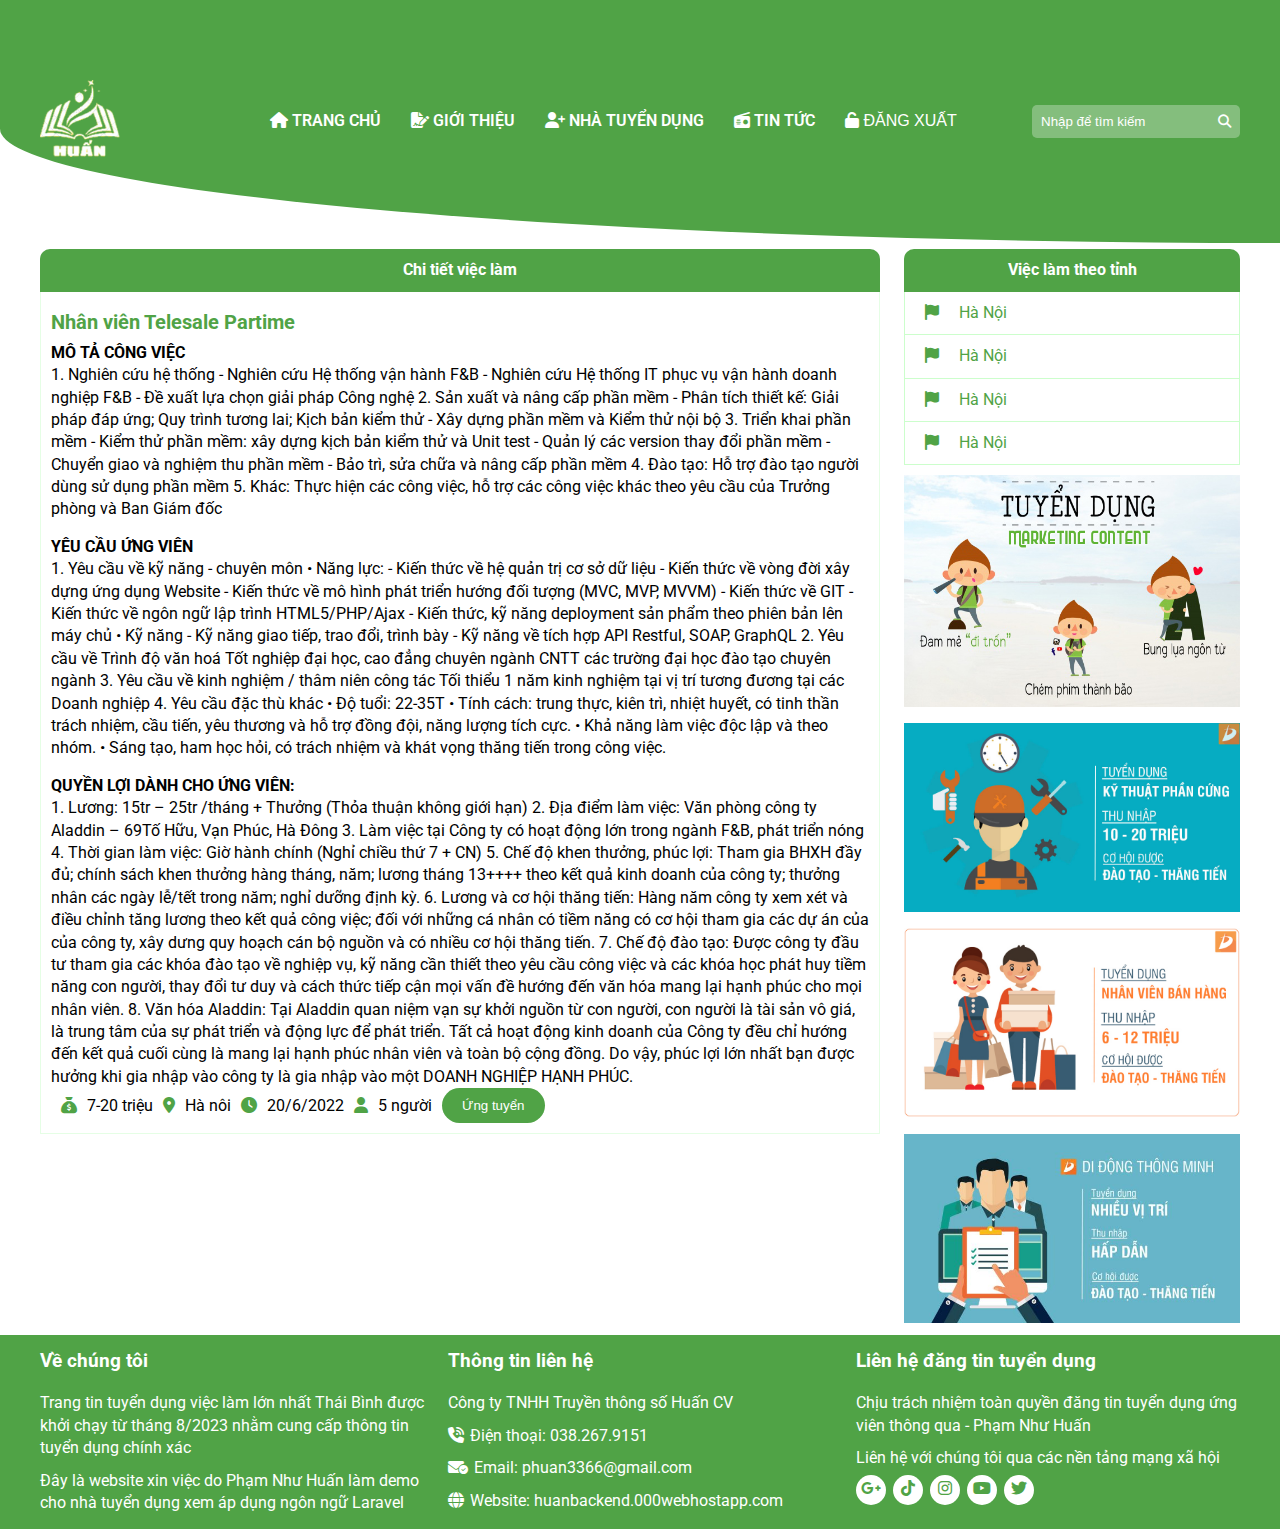
<file: detailjob.html>
<!DOCTYPE html>
<html lang="en">

<head>
    <meta charset="UTF-8">
    <meta name="viewport" content="width=device-width, initial-scale=1.0">
    <title>Huấn CV</title>
    <link rel="stylesheet" href="./CSS/base.css">
    <link rel="stylesheet" href="./CSS/style.css">
    <link rel="stylesheet" href="https://cdnjs.cloudflare.com/ajax/libs/font-awesome/6.4.0/css/all.min.css">
    <link rel="preconnect" href="https://fonts.googleapis.com">
    <link rel="preconnect" href="https://fonts.gstatic.com" crossorigin>
    <link href="https://fonts.googleapis.com/css2?family=Roboto:wght@300&display=swap" rel="stylesheet">
    <link rel="stylesheet" href="./CSS/repon.css">
</head>

<body>
    <div class="wapper">
        <div class="container">
            <!-- header -->
            <header>
                <div class="navbar">
                    <div class="logo">
                        <a href="./index.html">
                            <img src="./image/logo.jpg" alt="">
                        </a>
                    </div>
                    <div class="navbar_mb cursor">
                        <div class="icon_bar"><i class="fa-solid fa-bars-staggered"></i></div>
                    </div>
                    <ul class="menu">
                        <li class="menu-item">
                            <a href="./index.html" class="menu-link"><span class="icon_menu"><i
                                        class="fa-solid fa-house"></i></span>trang chủ</a>

                        </li>
                        <li class="menu-item">

                            <a href="./about.html" class="menu-link"><span class="icon_menu"><i
                                        class="fa-solid fa-file-signature"></i></span>giới thiệu</a>

                        </li>
                        <li class="menu-item">
                            <a href="./employer.html" class="menu-link"><span class="icon_menu"><i
                                        class="fa-solid fa-user-plus"></i></span>nhà tuyển dụng</a>
                        </li>
                        <li class="menu-item">
                            <a href="./news.html" class="menu-link"><span class="icon_menu"><i
                                        class="fa-solid fa-radio"></i></span>tin tức</a>
                        </li>
                        <!-- <li class="menu-item">
              <a href="./index.html" class="menu-link"><span class="icon_menu"><i
                    class="fa-solid fa-address-card"></i></span>liên hệ</a>
            </li> -->
                        <li class="menu-item">
                            <form action="" method="post">
                                <button type="submit" class="btn_logout btn-none cursor"><span class="icon_menu"><i
                                            class="fa-solid fa-unlock"></i></span><span>đăng xuất</span></button>
                            </form>
                        </li>
                    </ul>
                    <form action="" method="" class="navbar_search">
                        <input type="text" name="keyword" class="input_search btn-none" placeholder="Nhập để tìm kiếm"
                            autocomplete="off">
                        <div class="icon_search">
                            <button type="submit" class="btn_search btn-none"><i
                                    class="fa-solid fa-magnifying-glass cursor"></i></button>
                    </form>

                </div>
            </header>
            <!-- end---header -->
        </div>
        <div class="overlay_mb none">
            <div class="close cursor"><i class="fa-regular fa-circle-xmark"></i></div>
        </div>
        <ul class="menu_mb">
            <div class="logo margin">
                <a href="./index.html">
                    <img src="./image/logo.jpg" alt="">
                </a>
            </div>
            <div class="item_search">
                <form action="" method="" class="navbar_search form_search_mb"
                    style="display: flex;justify-content: space-between;">
                    <input style="flex: 1;" type="text" name="keyword" class="input_search btn-none"
                        placeholder="Nhập để tìm kiếm" autocomplete="off">
                    <div class="icon_search">
                        <button type="submit" class="btn_search btn-none"><i
                                class="fa-solid fa-magnifying-glass cursor"></i></button>
                </form>
            </div>
            <li class="menu_list_mb">
                <a href="" class="menu_link_mb"><span class="icon_menu"><i class="fa-solid fa-house"></i></span>TRANG
                    CHỦ</a>
            </li>
            <li class="menu_list_mb">
                <a href="" class="menu_link_mb"><span class="icon_menu"><i
                            class="fa-solid fa-file-signature"></i></span>GIỚI
                    THIỆU</a>
            </li>
            <li class="menu_list_mb">
                <a href="" class="menu_link_mb"><span class="icon_menu"><i class="fa-solid fa-user-plus"></i></span>NHÀ
                    TUYỂN
                    DỤNG</a>
            </li>
            <li class="menu_list_mb">
                <a href="" class="menu_link_mb"><span class="icon_menu"><i class="fa-solid fa-radio"></i></span>TIN
                    TỨC</a>
            </li>
            <li class="menu_list_mb">
                <a class="menu_link_mb"><span class="icon_menu"><i class="fa-solid fa-right-from-bracket"></i></span>Xin
                    chào
                    Pham Như Huấn</a>
            <li class="menu_list_mb">
                <form action="" method="post">
                    <button type="submit" class="btn-none cursor" name="log_out">ĐĂNG XUẤT</button>
                </form>
            </li>
            </li>
        </ul>
    </div>
    
    <!-- overlay_job -->

    <div class="overlay_job none">
        <div class="apply">
            <form action="" class="form_apply" id="checkform" method="post">
                <div class="form_lable"><span><b>Họ và tên</b></span></div>
                <input type="text" class="input_infor" name="name_customer" placeholder="Nhập tên của bạn">
                <div class="form_lable"><span><b>Email</b></span></div>
                <input type="text" class="input_infor" name="email_customer" placeholder="Nhập email của bạn">
                <div class="form_lable"><span><b>Số điện thoại</b></span></div>
                <input type="text" class="input_infor" name="phone_customer" placeholder="Nhập số điện thoại">
                <div class="form_lable"><span><b>CV của bạn</b></span></div>
                <input type="file" class="input_infor" accept="application/pdf" id="file_input" hidden name="file_customer">
                <label for="file_input" class="lable_file">
                    <div class="file_container">
                        <div class="file_list cursor">
                            <span class="padding_right"><i class="fa-solid fa-file-pdf"></i></span>
                            <span id="file_name">Tải CV</span>
                        </div>
                    </div>
                </label>
                <button type="submit" class="btn_sign input cursor"><span class="padding_right"><i class="fa-solid fa-paper-plane"></i></span>Gửi ngay</button>
            </form>
    
        </div>
        
            <div class="close cursor closeform"><i class="fa-regular fa-circle-xmark"></i></div>
    </div>

     <!-- end overlay_job -->


    <div class="container">
        <!-- content -->
        <div class="content">
            <div class="sidebar_left">
                <section>
                    <div class="title_left title">
                        <p><b>Chi tiết việc làm</b></p>
                    </div>
                    <div class="title_list">
                        <p class="title_p"><b>Nhân viên Telesale Partime</b></p>
                        <p><b>MÔ TẢ CÔNG VIỆC</b></p>
                        <p>
                            1. Nghiên cứu hệ thống
                            - Nghiên cứu Hệ thống vận hành F&B
                            - Nghiên cứu Hệ thống IT phục vụ vận hành doanh nghiệp F&B
                            - Đề xuất lựa chọn giải pháp Công nghệ

                            2. Sản xuất và nâng cấp phần mềm
                            - Phân tích thiết kế: Giải pháp đáp ứng; Quy trình tương lai; Kịch bản kiểm thử
                            - Xây dựng phần mềm và Kiểm thử nội bộ

                            3. Triển khai phần mềm
                            - Kiểm thử phần mềm: xây dựng kịch bản kiểm thử và Unit test
                            - Quản lý các version thay đổi phần mềm
                            - Chuyển giao và nghiệm thu phần mềm
                            - Bảo trì, sửa chữa và nâng cấp phần mềm

                            4. Đào tạo: Hỗ trợ đào tạo người dùng sử dụng phần mềm

                            5. Khác: Thực hiện các công việc, hỗ trợ các công việc khác theo yêu cầu của Trưởng phòng và
                            Ban Giám đốc

                        <p class="title_margin"><b>YÊU CẦU ỨNG VIÊN</b></p>
                        1. Yêu cầu về kỹ năng - chuyên môn
                        • Năng lực:
                        - Kiến thức về hệ quản trị cơ sở dữ liệu
                        - Kiến thức về vòng đời xây dựng ứng dụng Website
                        - Kiến thức về mô hình phát triển hướng đối tượng (MVC, MVP, MVVM)
                        - Kiến thức về GIT
                        - Kiến thức về ngôn ngữ lập trình HTML5/PHP/Ajax
                        - Kiến thức, kỹ năng deployment sản phẩm theo phiên bản lên máy chủ

                        • Kỹ năng
                        - Kỹ năng giao tiếp, trao đổi, trình bày
                        - Kỹ năng về tích hợp API Restful, SOAP, GraphQL

                        2. Yêu cầu về Trình độ văn hoá
                        Tốt nghiệp đại học, cao đẳng chuyên ngành CNTT các trường đại học đào tạo chuyên ngành

                        3. Yêu cầu về kinh nghiệm / thâm niên công tác
                        Tối thiểu 1 năm kinh nghiệm tại vị trí tương đương tại các Doanh nghiệp

                        4. Yêu cầu đặc thù khác
                        • Độ tuổi: 22-35T
                        • Tính cách: trung thực, kiên trì, nhiệt huyết, có tinh thần trách nhiệm, cầu tiến, yêu thương
                        và hỗ trợ đồng đội, năng lượng tích cực.
                        • Khả năng làm việc độc lập và theo nhóm.
                        • Sáng tạo, ham học hỏi, có trách nhiệm và khát vọng thăng tiến trong công việc.

                        <p class="title_margin"><b>QUYỀN LỢI DÀNH CHO ỨNG VIÊN:</b></p>
                        1. Lương: 15tr – 25tr /tháng + Thưởng (Thỏa thuận không giới hạn)
                        2. Địa điểm làm việc: Văn phòng công ty Aladdin – 69Tố Hữu, Vạn Phúc, Hà Đông
                        3. Làm việc tại Công ty có hoạt động lớn trong ngành F&B, phát triển nóng
                        4. Thời gian làm việc: Giờ hành chính (Nghỉ chiều thứ 7 + CN)
                        5. Chế độ khen thưởng, phúc lợi: Tham gia BHXH đầy đủ; chính sách khen thưởng hàng tháng, năm;
                        lương tháng 13++++ theo kết quả kinh doanh của công ty; thưởng nhân các ngày lễ/tết trong năm;
                        nghỉ dưỡng định kỳ.
                        6. Lương và cơ hội thăng tiến: Hàng năm công ty xem xét và điều chỉnh tăng lương theo kết quả
                        công việc; đối với những cá nhân có tiềm năng có cơ hội tham gia các dự án của của công ty, xây
                        dưng quy hoạch cán bộ nguồn và có nhiều cơ hội thăng tiến.
                        7. Chế độ đào tạo: Được công ty đầu tư tham gia các khóa đào tạo về nghiệp vụ, kỹ năng cần thiết
                        theo yêu cầu công việc và các khóa học phát huy tiềm năng con người, thay đổi tư duy và cách
                        thức tiếp cận mọi vấn đề hướng đến văn hóa mang lại hạnh phúc cho mọi nhân viên.
                        8. Văn hóa Aladdin: Tại Aladdin quan niệm vạn sự khởi nguồn từ con người, con người là tài sản
                        vô giá, là trung tâm của sự phát triển và động lực để phát triển. Tất cả hoạt động kinh doanh
                        của Công ty đều chỉ hướng đến kết quả cuối cùng là mang lại hạnh phúc nhân viên và toàn bộ cộng
                        đồng. Do vậy, phúc lợi lớn nhất bạn được hưởng khi gia nhập vào công ty là gia nhập vào một
                        DOANH NGHIỆP HẠNH PHÚC.
                        </p>
                        <ul class="title_list-desc">
                            <li><span class="icon_desc"><i class="fa-solid fa-sack-dollar"></i></span>7-20 triệu</li>
                            <li><span class="icon_desc"><i class="fa-solid fa-location-dot"></i></span>Hà nôi</li>
                            <li><span class="icon_desc"><i class="fa-solid fa-clock"></i></span>20/6/2022</li>
                            <li><span class="icon_desc"><i class="fa-solid fa-user"></i></span>5 người</li>
                            <li><span class="icon_desc"><a><button class="btn_detail cursor on_form">Ứng tuyển</button></a></li>
                        </ul>
                    </div>

                </section>
            </div>
            <div class="sidebar_right">
                <aside>
                    <div class="title_left title">
                        <p><b>Việc làm theo tỉnh</b></p>
                    </div>
                    <a href="./cate.html">
                        <div class="location">
                            <p><span><i class="fa-solid fa-flag"></i></span>Hà Nội</p>
                        </div>
                    </a>
                    <a href="./cate.html">
                        <div class="location">
                            <p><span><i class="fa-solid fa-flag"></i></span>Hà Nội</p>
                        </div>
                    </a>
                    <a href="./cate.html">
                        <div class="location">
                            <p><span><i class="fa-solid fa-flag"></i></span>Hà Nội</p>
                        </div>
                    </a>
                    <a href="./cate.html">
                        <div class="location">
                            <p><span><i class="fa-solid fa-flag"></i></span>Hà Nội</p>
                        </div>
                    </a>
                    <div class="img_location">
                        <img src="./image/sidebar1.jpg" alt="">
                    </div>
                    <div class="img_location">
                        <img src="./image/sidebar2.jpg" alt="">
                    </div>
                    <div class="img_location">
                        <img src="./image/sidebar3.jpg" alt="">
                    </div>
                    <div class="img_location">
                        <img src="./image/sidebar4.jpg" alt="">
                    </div>

                </aside>
            </div>
        </div>
        <!-- end-content -->
    </div>
    <footer>
        <div class="container">
            <div class="footer">
                <div class="footer-column">
                    <h3 class="footer-heading">Về chúng tôi</h3>
                    <ul class="footer-links">
                        <li>
                            Trang tin tuyển dụng việc làm lớn nhất Thái Bình được khởi chạy từ tháng 8/2023 nhằm cung
                            cấp thông tin
                            tuyển dụng chính xác
                        </li>
                        <li>
                            Đây là website xin việc do Phạm Như Huấn làm demo cho nhà tuyển dụng xem áp dụng ngôn ngữ
                            Laravel
                        </li>

                    </ul>
                </div>
                <div class="footer-column">
                    <h3 class="footer-heading">Thông tin liên hệ</h3>
                    <ul class="footer-links">
                        <li>
                            Công ty TNHH Truyền thông số Huấn CV
                        </li>
                        <li>
                            <span><i class="fa-solid fa-phone-volume"></i></span>Điện thoại: 038.267.9151
                        </li>
                        <li>
                            <span><i class="fa-solid fa-envelope-circle-check"></i></span>Email: phuan3366@gmail.com
                        </li>
                        <li>
                            <span><i class="fa-solid fa-globe"></i></span>Website: huanbackend.000webhostapp.com
                        </li>
                    </ul>
                </div>
                <div class="footer-column">
                    <h3 class="footer-heading">Liên hệ đăng tin tuyển dụng</h3>
                    <ul class="footer-links">
                        <li>
                            Chịu trách nhiệm toàn quyền đăng tin tuyển dụng ứng viên thông qua - Phạm Như Huấn
                        </li>
                        <li>
                            Liên hệ với chúng tôi qua các nền tảng mạng xã hội
                        </li>
                        <div class="footer_sosial">
                            <div class="footer_icon cursor">
                                <div class="icon_child">
                                    <i class="fa-brands fa-google-plus-g color_icon"></i>
                                </div>
                            </div>
                            <div class="footer_icon cursor">
                                <div class="icon_child">
                                    <i class="fa-brands fa-tiktok color_icon"></i>
                                </div>
                            </div>
                            <div class="footer_icon cursor">
                                <div class="icon_child">
                                    <i class="fa-brands fa-instagram color_icon"></i>
                                </div>
                            </div>
                            <div class="footer_icon cursor">
                                <div class="icon_child">
                                    <i class="fa-brands fa-youtube color_icon"></i>
                                </div>
                            </div>
                            <div class="footer_icon cursor">
                                <div class="icon_child">
                                    <i class="fa-brands fa-twitter color_icon"></i>
                                </div>
                            </div>
                        </div>
                    </ul>
                </div>
            </div>
        </div>
    </footer>
    <script src="https://code.jquery.com/jquery-3.7.0.js" integrity="sha256-JlqSTELeR4TLqP0OG9dxM7yDPqX1ox/HfgiSLBj8+kM=" crossorigin="anonymous"></script>
    <script src="http://ajax.aspnetcdn.com/ajax/jquery.validate/1.9/jquery.validate.min.js" type="text/javascript"></script>
    <script src="./Script/index.js"></script>
    <script src="./Script/check.js"></script>
    
</body>

</html>
</file>
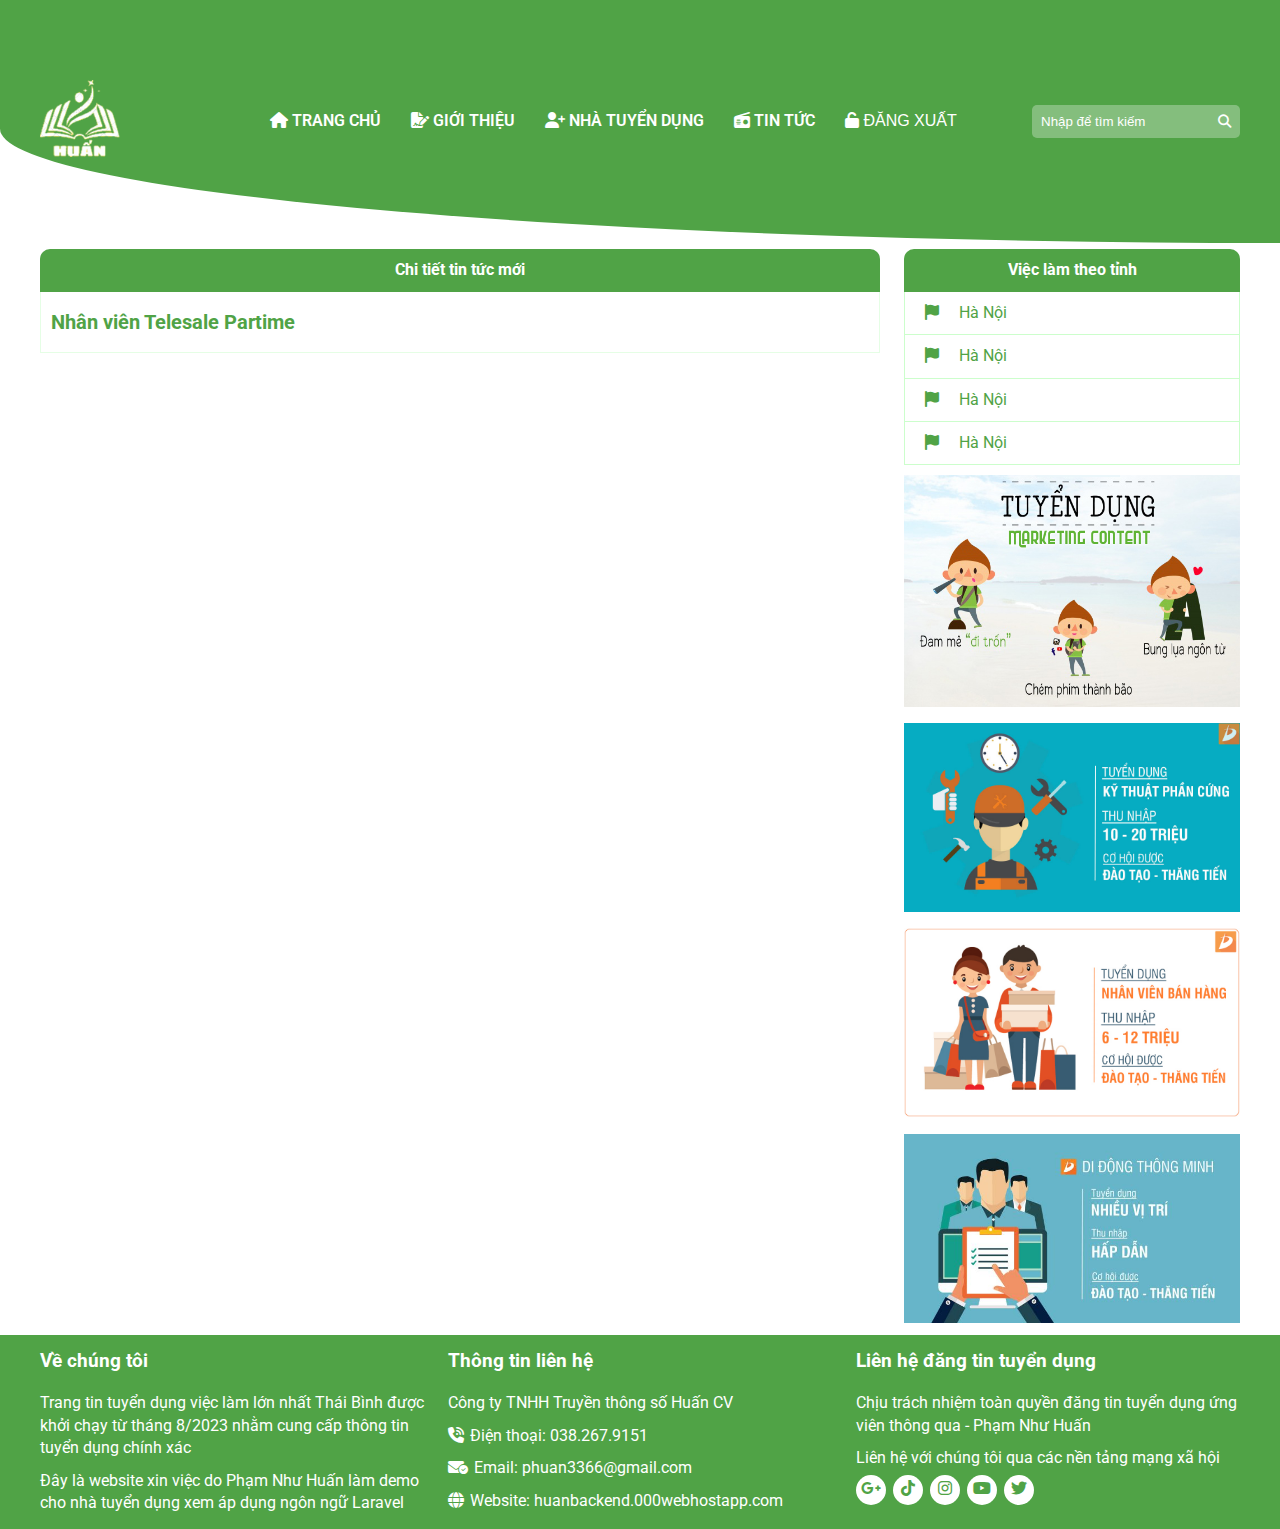
<file: detailnews.html>
<!DOCTYPE html>
<html lang="en">

<head>
  <meta charset="UTF-8">
  <meta name="viewport" content="width=device-width, initial-scale=1.0">
  <title>Huấn CV</title>
  <link rel="stylesheet" href="./CSS/base.css">
  <link rel="stylesheet" href="./CSS/style.css">
  <link rel="stylesheet" href="https://cdnjs.cloudflare.com/ajax/libs/font-awesome/6.4.0/css/all.min.css">
  <link rel="preconnect" href="https://fonts.googleapis.com">
  <link rel="preconnect" href="https://fonts.gstatic.com" crossorigin>
  <link href="https://fonts.googleapis.com/css2?family=Roboto:wght@300&display=swap" rel="stylesheet">
  <link rel="stylesheet" href="./CSS/repon.css">
</head>

<body>
  <div class="wapper">
    <div class="container">
      <!-- header -->
      <header>
        <div class="navbar">
          <div class="logo">
            <a href="./index.html">
              <img src="./image/logo.jpg" alt="">
            </a>
          </div>
          <div class="navbar_mb cursor">
            <div class="icon_bar"><i class="fa-solid fa-bars-staggered"></i></div>
          </div>
          <ul class="menu">
            <li class="menu-item">
              <a href="./index.html" class="menu-link"><span class="icon_menu"><i
                    class="fa-solid fa-house"></i></span>trang chủ</a>

            </li>
            <li class="menu-item">

              <a href="./about.html" class="menu-link"><span class="icon_menu"><i
                    class="fa-solid fa-file-signature"></i></span>giới thiệu</a>

            </li>
            <li class="menu-item">
              <a href="./employer.html" class="menu-link"><span class="icon_menu"><i
                    class="fa-solid fa-user-plus"></i></span>nhà tuyển dụng</a>
            </li>
            <li class="menu-item">
              <a href="./news.html" class="menu-link"><span class="icon_menu"><i
                    class="fa-solid fa-radio"></i></span>tin tức</a>
            </li>
            <!-- <li class="menu-item">
              <a href="./index.html" class="menu-link"><span class="icon_menu"><i
                    class="fa-solid fa-address-card"></i></span>liên hệ</a>
            </li> -->
            <li class="menu-item">
              <form action="" method="post">
                <button type="submit" class="btn_logout btn-none cursor"><span class="icon_menu"><i
                      class="fa-solid fa-unlock"></i></span><span>đăng xuất</span></button>
              </form>
            </li>
          </ul>
          <form action="" method="" class="navbar_search">
            <input type="text" name="keyword" class="input_search btn-none" placeholder="Nhập để tìm kiếm"
              autocomplete="off">
            <div class="icon_search">
              <button type="submit" class="btn_search btn-none"><i
                  class="fa-solid fa-magnifying-glass cursor"></i></button>
          </form>

        </div>
      </header>
      <!-- end---header -->
    </div>
    <div class="overlay_mb none">
      <div class="close cursor"><i class="fa-regular fa-circle-xmark"></i></div>
    </div>
    <ul class="menu_mb">
      <div class="logo margin">
        <a href="./index.html">
          <img src="./image/logo.jpg" alt="">
        </a>
      </div>
      <div class="item_search">
        <form action="" method="" class="navbar_search form_search_mb"
          style="display: flex;justify-content: space-between;">
          <input style="flex: 1;" type="text" name="keyword" class="input_search btn-none"
            placeholder="Nhập để tìm kiếm" autocomplete="off">
          <div class="icon_search">
            <button type="submit" class="btn_search btn-none"><i
                class="fa-solid fa-magnifying-glass cursor"></i></button>
        </form>
      </div>
      <li class="menu_list_mb">
        <a href="" class="menu_link_mb"><span class="icon_menu"><i class="fa-solid fa-house"></i></span>TRANG CHỦ</a>
      </li>
      <li class="menu_list_mb">
        <a href="" class="menu_link_mb"><span class="icon_menu"><i class="fa-solid fa-file-signature"></i></span>GIỚI
          THIỆU</a>
      </li>
      <li class="menu_list_mb">
        <a href="" class="menu_link_mb"><span class="icon_menu"><i class="fa-solid fa-user-plus"></i></span>NHÀ TUYỂN
          DỤNG</a>
      </li>
      <li class="menu_list_mb">
        <a href="" class="menu_link_mb"><span class="icon_menu"><i class="fa-solid fa-radio"></i></span>TIN TỨC</a>
      </li>
      <li class="menu_list_mb">
        <a class="menu_link_mb"><span class="icon_menu"><i class="fa-solid fa-right-from-bracket"></i></span>Xin chào
          Pham Như Huấn</a>
      <li class="menu_list_mb">
        <form action="" method="post">
          <button type="submit" class="btn-none cursor" name="log_out">ĐĂNG XUẤT</button>
        </form>
      </li>
      </li>
    </ul>
  </div>
  <div class="container">
    <!-- content -->
    <div class="content">
      <div class="sidebar_left">
        <section>
          <div class="title_left title">
            <p><b>Chi tiết tin tức mới</b></p>
          </div>
          <div class="title_list">
            <p class="title_p"><b>Nhân viên Telesale Partime</b></p>
            <p></p>
          </div>
          
        </section>
      </div>
      <div class="sidebar_right">
        <aside>
          <div class="title_left title">
            <p><b>Việc làm theo tỉnh</b></p>
          </div>
          <a href="./cate.html">
            <div class="location">
              <p><span><i class="fa-solid fa-flag"></i></span>Hà Nội</p>
            </div>
          </a>
          <a href="./cate.html">
            <div class="location">
              <p><span><i class="fa-solid fa-flag"></i></span>Hà Nội</p>
            </div>
          </a>
          <a href="./cate.html">
            <div class="location">
              <p><span><i class="fa-solid fa-flag"></i></span>Hà Nội</p>
            </div>
          </a>
          <a href="./cate.html">
            <div class="location">
              <p><span><i class="fa-solid fa-flag"></i></span>Hà Nội</p>
            </div>
          </a>
          <div class="img_location">
            <img src="./image/sidebar1.jpg" alt="">
          </div>
          <div class="img_location">
            <img src="./image/sidebar2.jpg" alt="">
          </div>
          <div class="img_location">
            <img src="./image/sidebar3.jpg" alt="">
          </div>
          <div class="img_location">
            <img src="./image/sidebar4.jpg" alt="">
          </div>

        </aside>
      </div>
    </div>
    <!-- end-content -->
  </div>
  <footer>
    <div class="container">
      <div class="footer">
        <div class="footer-column">
          <h3 class="footer-heading">Về chúng tôi</h3>
          <ul class="footer-links">
            <li>
              Trang tin tuyển dụng việc làm lớn nhất Thái Bình được khởi chạy từ tháng 8/2023 nhằm cung cấp thông tin
              tuyển dụng chính xác
            </li>
            <li>
              Đây là website xin việc do Phạm Như Huấn làm demo cho nhà tuyển dụng xem áp dụng ngôn ngữ Laravel
            </li>

          </ul>
        </div>
        <div class="footer-column">
          <h3 class="footer-heading">Thông tin liên hệ</h3>
          <ul class="footer-links">
            <li>
              Công ty TNHH Truyền thông số Huấn CV
            </li>
            <li>
              <span><i class="fa-solid fa-phone-volume"></i></span>Điện thoại: 038.267.9151
            </li>
            <li>
              <span><i class="fa-solid fa-envelope-circle-check"></i></span>Email: phuan3366@gmail.com
            </li>
            <li>
              <span><i class="fa-solid fa-globe"></i></span>Website: huanbackend.000webhostapp.com
            </li>
          </ul>
        </div>
        <div class="footer-column">
          <h3 class="footer-heading">Liên hệ đăng tin tuyển dụng</h3>
          <ul class="footer-links">
            <li>
              Chịu trách nhiệm toàn quyền đăng tin tuyển dụng ứng viên thông qua - Phạm Như Huấn
            </li>
            <li>
              Liên hệ với chúng tôi qua các nền tảng mạng xã hội
            </li>
            <div class="footer_sosial">
              <div class="footer_icon cursor">
                <div class="icon_child">
                  <i class="fa-brands fa-google-plus-g color_icon"></i>
                </div>
              </div>
              <div class="footer_icon cursor">
                <div class="icon_child">
                  <i class="fa-brands fa-tiktok color_icon"></i>
                </div>
              </div>
              <div class="footer_icon cursor">
                <div class="icon_child">
                  <i class="fa-brands fa-instagram color_icon"></i>
                </div>
              </div>
              <div class="footer_icon cursor">
                <div class="icon_child">
                  <i class="fa-brands fa-youtube color_icon"></i>
                </div>
              </div>
              <div class="footer_icon cursor">
                <div class="icon_child">
                  <i class="fa-brands fa-twitter color_icon"></i>
                </div>
              </div>
            </div>
          </ul>
        </div>
      </div>
    </div>
  </footer>
  <script src="./Script/index.js"></script>
</body>

</html>
</file>
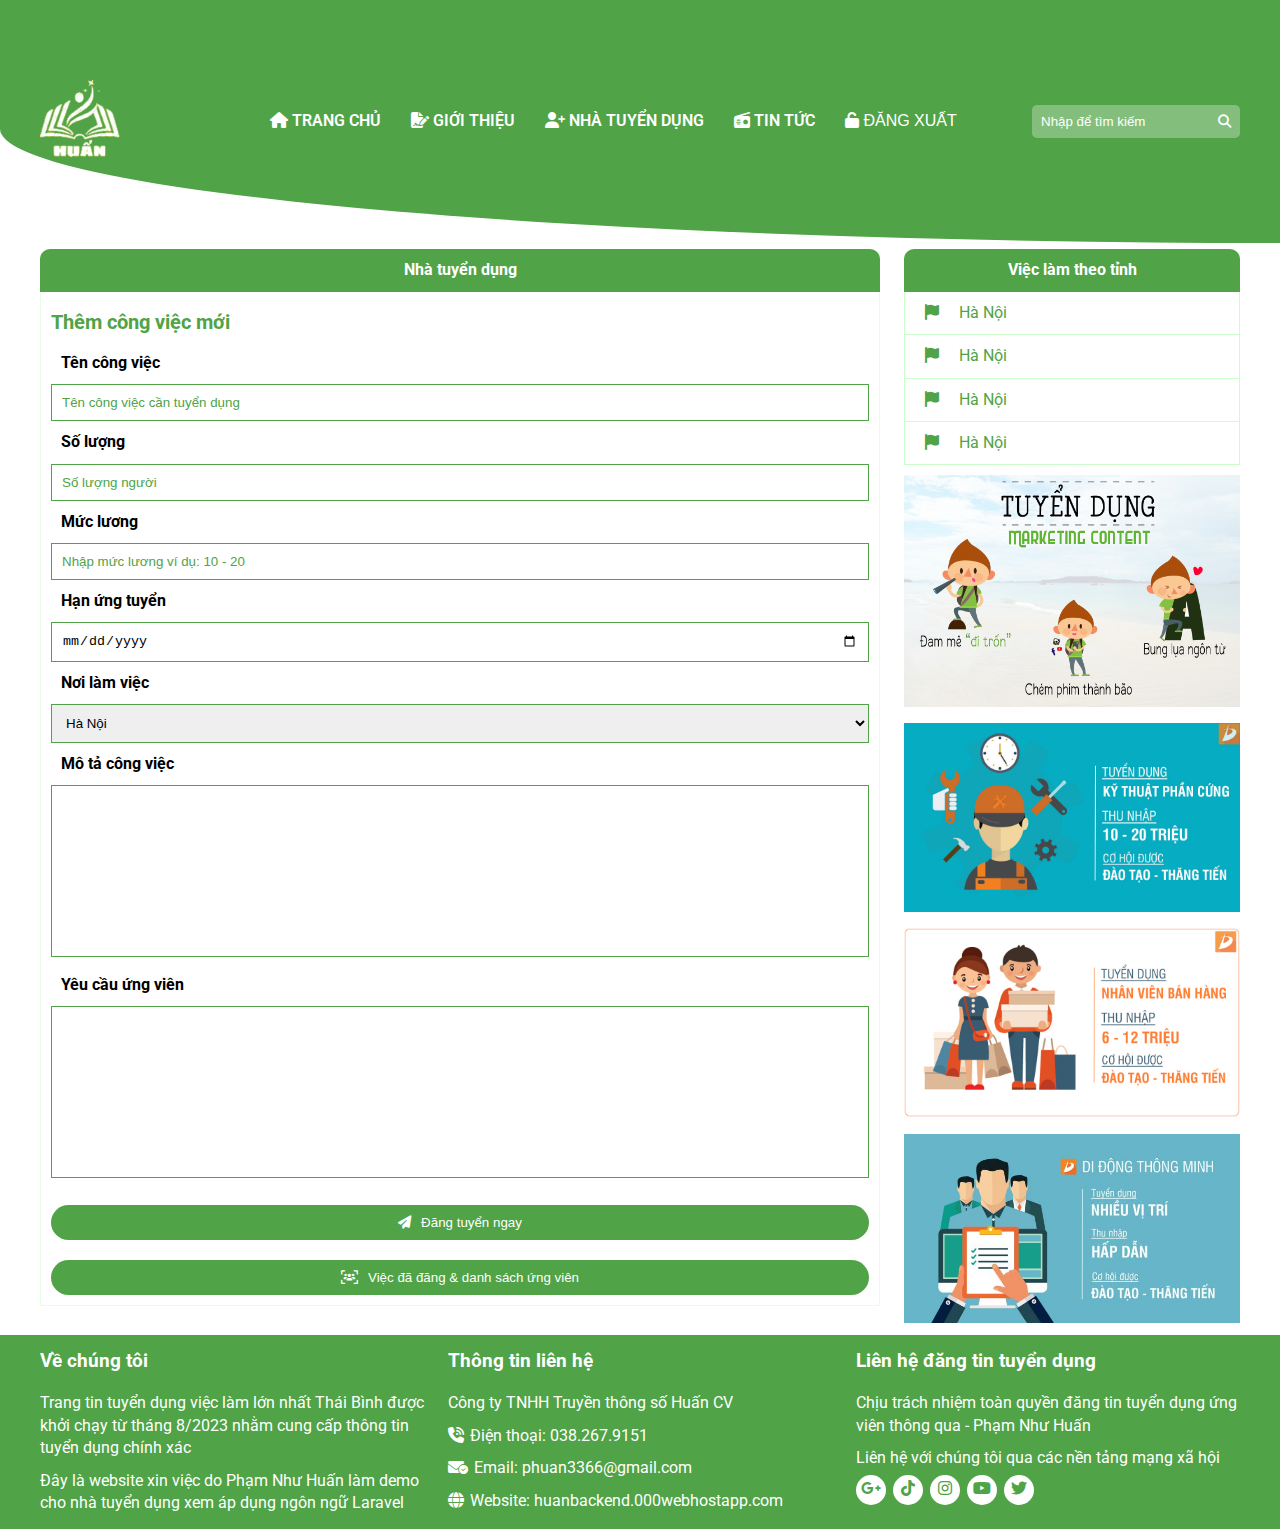
<file: employer.html>
<!DOCTYPE html>
<html lang="en">

<head>
    <meta charset="UTF-8">
    <meta name="viewport" content="width=device-width, initial-scale=1.0">
    <title>Huấn CV</title>
    <link rel="stylesheet" href="./CSS/base.css">
    <link rel="stylesheet" href="./CSS/style.css">
    <link rel="stylesheet" href="https://cdnjs.cloudflare.com/ajax/libs/font-awesome/6.4.0/css/all.min.css">
    <link rel="preconnect" href="https://fonts.googleapis.com">
    <link rel="preconnect" href="https://fonts.gstatic.com" crossorigin>
    <link href="https://fonts.googleapis.com/css2?family=Roboto:wght@300&display=swap" rel="stylesheet">
    <link rel="stylesheet" href="./CSS/repon.css">
</head>

<body>
    <div class="wapper">
        <div class="container">
            <!-- header -->
            <header>
                <div class="navbar">
                    <div class="logo">
                        <a href="./index.html">
                            <img src="./image/logo.jpg" alt="">
                        </a>
                    </div>
                    <div class="navbar_mb cursor">
                        <div class="icon_bar"><i class="fa-solid fa-bars-staggered"></i></div>
                    </div>
                    <ul class="menu">
                        <li class="menu-item">
                            <a href="./index.html" class="menu-link"><span class="icon_menu"><i
                                        class="fa-solid fa-house"></i></span>trang chủ</a>

                        </li>
                        <li class="menu-item">

                            <a href="./about.html" class="menu-link"><span class="icon_menu"><i
                                        class="fa-solid fa-file-signature"></i></span>giới thiệu</a>

                        </li>
                        <li class="menu-item">
                            <a href="./employer.html" class="menu-link"><span class="icon_menu"><i
                                        class="fa-solid fa-user-plus"></i></span>nhà tuyển dụng</a>
                        </li>
                        <li class="menu-item">
                            <a href="./news.html" class="menu-link"><span class="icon_menu"><i
                                        class="fa-solid fa-radio"></i></span>tin tức</a>
                        </li>
                        <!-- <li class="menu-item">
              <a href="./index.html" class="menu-link"><span class="icon_menu"><i
                    class="fa-solid fa-address-card"></i></span>liên hệ</a>
            </li> -->
                        <li class="menu-item">
                            <form action="" method="post">
                                <button type="submit" class="btn_logout btn-none cursor"><span class="icon_menu"><i
                                            class="fa-solid fa-unlock"></i></span><span>đăng xuất</span></button>
                            </form>
                        </li>
                    </ul>
                    <form action="" method="" class="navbar_search">
                        <input type="text" name="keyword" class="input_search btn-none" placeholder="Nhập để tìm kiếm"
                            autocomplete="off">
                        <div class="icon_search">
                            <button type="submit" class="btn_search btn-none"><i
                                    class="fa-solid fa-magnifying-glass cursor"></i></button>
                    </form>

                </div>
            </header>
            <!-- end---header -->
        </div>
        <div class="overlay_mb none">
            <div class="close cursor"><i class="fa-regular fa-circle-xmark"></i></div>
        </div>
        <ul class="menu_mb">
            <div class="logo margin">
                <a href="./index.html">
                    <img src="./image/logo.jpg" alt="">
                </a>
            </div>
            <div class="item_search">
                <form action="" method="" class="navbar_search form_search_mb"
                    style="display: flex;justify-content: space-between;">
                    <input style="flex: 1;" type="text" name="keyword" class="input_search btn-none"
                        placeholder="Nhập để tìm kiếm" autocomplete="off">
                    <div class="icon_search">
                        <button type="submit" class="btn_search btn-none"><i
                                class="fa-solid fa-magnifying-glass cursor"></i></button>
                </form>
            </div>
            <li class="menu_list_mb">
                <a href="" class="menu_link_mb"><span class="icon_menu"><i class="fa-solid fa-house"></i></span>TRANG
                    CHỦ</a>
            </li>
            <li class="menu_list_mb">
                <a href="" class="menu_link_mb"><span class="icon_menu"><i
                            class="fa-solid fa-file-signature"></i></span>GIỚI
                    THIỆU</a>
            </li>
            <li class="menu_list_mb">
                <a href="" class="menu_link_mb"><span class="icon_menu"><i class="fa-solid fa-user-plus"></i></span>NHÀ
                    TUYỂN
                    DỤNG</a>
            </li>
            <li class="menu_list_mb">
                <a href="" class="menu_link_mb"><span class="icon_menu"><i class="fa-solid fa-radio"></i></span>TIN
                    TỨC</a>
            </li>
            <li class="menu_list_mb">
                <a class="menu_link_mb"><span class="icon_menu"><i class="fa-solid fa-right-from-bracket"></i></span>Xin
                    chào
                    Pham Như Huấn</a>
            <li class="menu_list_mb">
                <form action="" method="post">
                    <button type="submit" class="btn-none cursor" name="log_out">ĐĂNG XUẤT</button>
                </form>
            </li>
            </li>
        </ul>
    </div>
    <div class="container">
        <!-- content -->
        <div class="content">
            <div class="sidebar_left">
                <section>
                    <div class="title_left title">
                        <p><b>Nhà tuyển dụng</b></p>
                    </div>
                    
                    <div class="title_list">
                        <p class="title_p"><b>Thêm công việc mới</b></p>
                        <form action="" class="form_employer" method="post" autocomplete="off">
                            <div class="form_lable"><span><b>Tên công việc</b></span></div>
                            <input type="text" class="input_infor" name="name_job" placeholder="Tên công việc cần tuyển dụng">
                            <div class="form_lable"><span><b>Số lượng</b></span></div>
                            <input type="text" class="input_infor" name="quality" placeholder="Số lượng người">
                            <div class="form_lable"><span><b>Mức lương</b></span></div>
                            <input type="text" class="input_infor" name="price" placeholder="Nhập mức lương ví dụ: 10 - 20">
                            <div class="form_lable"><span><b>Hạn ứng tuyển</b></span></div>
                            <input type="date" class="input_infor" name="date">
                            <div class="form_lable"><span><b>Nơi làm việc</b></span></div>
                            <select name="location" id="" class="input_infor">
                                <option value="1">Hà Nội</option>
                                <option value="1">Hà Nội</option>
                                <option value="1">Hà Nội</option>
                                <option value="1">Hà Nội</option>
                            </select>
                            <div class="form_lable"><span><b>Mô tả công việc</b></span></div>
                            <textarea class="input_infor" name="desc" id="" cols="30" rows="10"></textarea>
                            <div class="form_lable"><span><b>Yêu cầu ứng viên</b></span></div>
                            <textarea class="input_infor" name="skill" id="" cols="30" rows="10"></textarea>
                            <button type="submit" class="btn_sign input cursor"><span class="padding_right"><i class="fa-solid fa-paper-plane"></i></span>Đăng tuyển ngay</button>
                        </form>
                        <a href="./jobadd.html"><button class="btn_sign input cursor"><span class="padding_right"><i class="fa-solid fa-users-viewfinder"></i></span>Việc đã đăng & danh sách ứng viên</button></a>
                        
                    </div>
                    
                </section>
            </div>
            <div class="sidebar_right">
                <aside>
                    <div class="title_left title">
                        <p><b>Việc làm theo tỉnh</b></p>
                    </div>
                    <a href="./cate.html">
                        <div class="location">
                            <p><span><i class="fa-solid fa-flag"></i></span>Hà Nội</p>
                        </div>
                    </a>
                    <a href="./cate.html">
                        <div class="location">
                            <p><span><i class="fa-solid fa-flag"></i></span>Hà Nội</p>
                        </div>
                    </a>
                    <a href="./cate.html">
                        <div class="location">
                            <p><span><i class="fa-solid fa-flag"></i></span>Hà Nội</p>
                        </div>
                    </a>
                    <a href="./cate.html">
                        <div class="location">
                            <p><span><i class="fa-solid fa-flag"></i></span>Hà Nội</p>
                        </div>
                    </a>
                    <div class="img_location">
                        <img src="./image/sidebar1.jpg" alt="">
                    </div>
                    <div class="img_location">
                        <img src="./image/sidebar2.jpg" alt="">
                    </div>
                    <div class="img_location">
                        <img src="./image/sidebar3.jpg" alt="">
                    </div>
                    <div class="img_location">
                        <img src="./image/sidebar4.jpg" alt="">
                    </div>

                </aside>
            </div>
        </div>
        <!-- end-content -->
    </div>
    <footer>
        <div class="container">
            <div class="footer">
                <div class="footer-column">
                    <h3 class="footer-heading">Về chúng tôi</h3>
                    <ul class="footer-links">
                        <li>
                            Trang tin tuyển dụng việc làm lớn nhất Thái Bình được khởi chạy từ tháng 8/2023 nhằm cung
                            cấp thông tin
                            tuyển dụng chính xác
                        </li>
                        <li>
                            Đây là website xin việc do Phạm Như Huấn làm demo cho nhà tuyển dụng xem áp dụng ngôn ngữ
                            Laravel
                        </li>

                    </ul>
                </div>
                <div class="footer-column">
                    <h3 class="footer-heading">Thông tin liên hệ</h3>
                    <ul class="footer-links">
                        <li>
                            Công ty TNHH Truyền thông số Huấn CV
                        </li>
                        <li>
                            <span><i class="fa-solid fa-phone-volume"></i></span>Điện thoại: 038.267.9151
                        </li>
                        <li>
                            <span><i class="fa-solid fa-envelope-circle-check"></i></span>Email: phuan3366@gmail.com
                        </li>
                        <li>
                            <span><i class="fa-solid fa-globe"></i></span>Website: huanbackend.000webhostapp.com
                        </li>
                    </ul>
                </div>
                <div class="footer-column">
                    <h3 class="footer-heading">Liên hệ đăng tin tuyển dụng</h3>
                    <ul class="footer-links">
                        <li>
                            Chịu trách nhiệm toàn quyền đăng tin tuyển dụng ứng viên thông qua - Phạm Như Huấn
                        </li>
                        <li>
                            Liên hệ với chúng tôi qua các nền tảng mạng xã hội
                        </li>
                        <div class="footer_sosial">
                            <div class="footer_icon cursor">
                                <div class="icon_child">
                                    <i class="fa-brands fa-google-plus-g color_icon"></i>
                                </div>
                            </div>
                            <div class="footer_icon cursor">
                                <div class="icon_child">
                                    <i class="fa-brands fa-tiktok color_icon"></i>
                                </div>
                            </div>
                            <div class="footer_icon cursor">
                                <div class="icon_child">
                                    <i class="fa-brands fa-instagram color_icon"></i>
                                </div>
                            </div>
                            <div class="footer_icon cursor">
                                <div class="icon_child">
                                    <i class="fa-brands fa-youtube color_icon"></i>
                                </div>
                            </div>
                            <div class="footer_icon cursor">
                                <div class="icon_child">
                                    <i class="fa-brands fa-twitter color_icon"></i>
                                </div>
                            </div>
                        </div>
                    </ul>
                </div>
            </div>
        </div>
    </footer>
    <script src="https://code.jquery.com/jquery-3.7.0.js" integrity="sha256-JlqSTELeR4TLqP0OG9dxM7yDPqX1ox/HfgiSLBj8+kM=" crossorigin="anonymous"></script>
    <script src="http://ajax.aspnetcdn.com/ajax/jquery.validate/1.9/jquery.validate.min.js" type="text/javascript"></script>
    <script src="https://cdn.ckeditor.com/4.21.0/standard/ckeditor.js"></script>
    <script src="./Script/index.js"></script>
    <script src="./Script/check.js"></script>
       <!-- <script>
            CKEDITOR.replace( 'desc' );
            CKEDITOR.replace( 'skill' );
        </script> -->
</body>

</html>
</file>
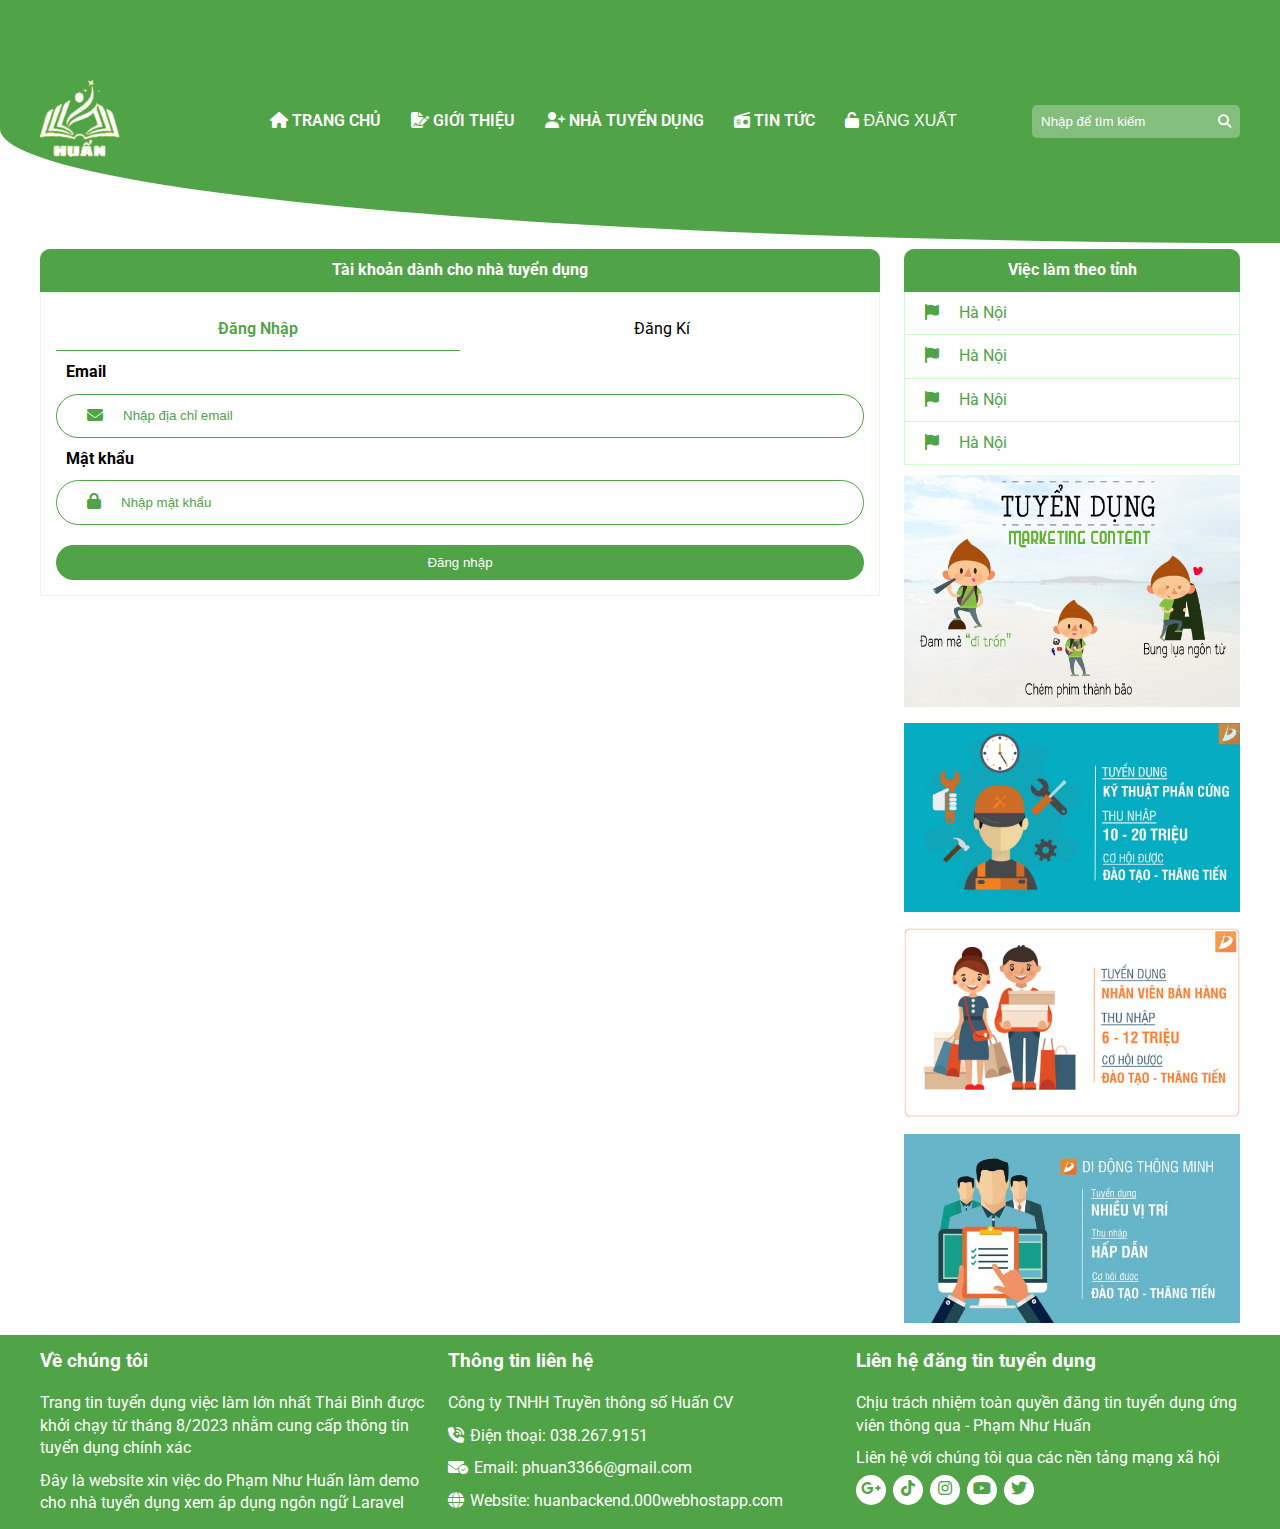
<file: form.html>
<!DOCTYPE html>
<html lang="en">

<head>
  <meta charset="UTF-8">
  <meta name="viewport" content="width=device-width, initial-scale=1.0">
  <title>Huấn CV</title>
  <link rel="stylesheet" href="./CSS/base.css">
  <link rel="stylesheet" href="./CSS/style.css">
  <link rel="stylesheet" href="https://cdnjs.cloudflare.com/ajax/libs/font-awesome/6.4.0/css/all.min.css">
  <link rel="preconnect" href="https://fonts.googleapis.com">
  <link rel="preconnect" href="https://fonts.gstatic.com" crossorigin>
  <link href="https://fonts.googleapis.com/css2?family=Roboto:wght@300&display=swap" rel="stylesheet">
  <link rel="stylesheet" href="./CSS/repon.css">
</head>

<body>
  <div class="wapper">
    <div class="container">
      <!-- header -->
      <header>
        <div class="navbar">
          <div class="logo">
            <a href="./index.html">
              <img src="./image/logo.jpg" alt="">
            </a>
          </div>
          <div class="navbar_mb cursor">
            <div class="icon_bar"><i class="fa-solid fa-bars-staggered"></i></div>
          </div>
          <ul class="menu">
            <li class="menu-item">
              <a href="./index.html" class="menu-link"><span class="icon_menu"><i
                    class="fa-solid fa-house"></i></span>trang chủ</a>

            </li>
            <li class="menu-item">

              <a href="./about.html" class="menu-link"><span class="icon_menu"><i
                    class="fa-solid fa-file-signature"></i></span>giới thiệu</a>

            </li>
            <li class="menu-item">
              <a href="./employer.html" class="menu-link"><span class="icon_menu"><i
                    class="fa-solid fa-user-plus"></i></span>nhà tuyển dụng</a>
            </li>
            <li class="menu-item">
              <a href="./news.html" class="menu-link"><span class="icon_menu"><i
                    class="fa-solid fa-radio"></i></span>tin tức</a>
            </li>
            <!-- <li class="menu-item">
              <a href="./index.html" class="menu-link"><span class="icon_menu"><i
                    class="fa-solid fa-address-card"></i></span>liên hệ</a>
            </li> -->
            <li class="menu-item">
              <form action="" method="post">
                <button type="submit" class="btn_logout btn-none cursor"><span class="icon_menu"><i
                      class="fa-solid fa-unlock"></i></span><span>đăng xuất</span></button>
              </form>
            </li>
          </ul>
          <form action="" method="" class="navbar_search">
            <input type="text" name="keyword" class="input_search btn-none" placeholder="Nhập để tìm kiếm"
              autocomplete="off">
            <div class="icon_search">
              <button type="submit" class="btn_search btn-none"><i
                  class="fa-solid fa-magnifying-glass cursor"></i></button>
          </form>

        </div>
      </header>
      <!-- end---header -->
    </div>
    <div class="overlay_mb none">
      <div class="close cursor"><i class="fa-regular fa-circle-xmark"></i></div>
    </div>
    <ul class="menu_mb">
      <div class="logo margin">
        <a href="./index.html">
          <img src="./image/logo.jpg" alt="">
        </a>
      </div>
      <div class="item_search">
        <form action="" method="" class="navbar_search form_search_mb"
          style="display: flex;justify-content: space-between;">
          <input style="flex: 1;" type="text" name="keyword" class="input_search btn-none"
            placeholder="Nhập để tìm kiếm" autocomplete="off">
          <div class="icon_search">
            <button type="submit" class="btn_search btn-none"><i
                class="fa-solid fa-magnifying-glass cursor"></i></button>
        </form>
      </div>
      <li class="menu_list_mb">
        <a href="" class="menu_link_mb"><span class="icon_menu"><i class="fa-solid fa-house"></i></span>TRANG CHỦ</a>
      </li>
      <li class="menu_list_mb">
        <a href="" class="menu_link_mb"><span class="icon_menu"><i class="fa-solid fa-file-signature"></i></span>GIỚI
          THIỆU</a>
      </li>
      <li class="menu_list_mb">
        <a href="" class="menu_link_mb"><span class="icon_menu"><i class="fa-solid fa-user-plus"></i></span>NHÀ TUYỂN
          DỤNG</a>
      </li>
      <li class="menu_list_mb">
        <a href="" class="menu_link_mb"><span class="icon_menu"><i class="fa-solid fa-radio"></i></span>TIN TỨC</a>
      </li>
      <li class="menu_list_mb">
        <a class="menu_link_mb"><span class="icon_menu"><i class="fa-solid fa-right-from-bracket"></i></span>Xin chào
          Pham Như Huấn</a>
      <li class="menu_list_mb">
        <form action="" method="post">
          <button type="submit" class="btn-none cursor" name="log_out">ĐĂNG XUẤT</button>
        </form>
      </li>
      </li>
    </ul>
  </div>
  <div class="container">
    <!-- content -->
    <div class="content">
      <div class="sidebar_left">
        <section>
          <div class="title_left title">
            <p><b>Tài khoản dành cho nhà tuyển dụng</b></p>
          </div>
          <div class="form">
            <div class="form_container">
                <div class="form_auth active cursor">
                    <span>Đăng Nhập</span>
                </div>
                <div class="form_auth cursor">
                    <span>Đăng Kí</span>
                </div>
            </div>
            <div class="form_list active">
                <form action="" method="post" id="form_check" autocomplete="off">
                    <div class="form_lable"><span><b>Email</b></span></div>
                    <div class="form_sign">
                        <span><i class="fa-solid fa-envelope"></i></span>
                        <input type="email" class="form_input input" placeholder="Nhập địa chỉ email" name="email" required> <br>
                    </div>
                    <div class="form_lable"><span><b>Mật khẩu</b></span></div>
                    <div class="form_sign">
                        <span><i class="fa-solid fa-lock"></i></span>
                        <input type="password" class="form_input input" placeholder="Nhập mật khẩu" name="password" required> <br>
                        
                    </div>
                    <button type="submit" class="btn_sign input cursor">Đăng nhập</button>
                </form>
            </div>
            <div class="form_list">
                <form action="" method="post" autocomplete="off">
                    <div class="form_lable"><span><b>Họ và tên</b></span></div>
                    <div class="form_sign">
                        <span><i class="fa-solid fa-circle-user"></i></i></span>
                        <input type="text" class="form_input input" name="name" placeholder="Nhập tên của bạn" required>
                    </div>
                    <div class="form_lable"><span><b>Email</b></span></div>
                    <div class="form_sign">
                        <span><i class="fa-solid fa-envelope"></i></span>
                        <input type="email" class="form_input input" name="email" placeholder="Nhập địa chỉ email" required>
                    </div>
                    <div class="form_lable"><span><b>Mật khẩu</b></span></div>
                    <div class="form_sign">
                        <span><i class="fa-solid fa-lock"></i></span>
                        <input type="password" class="form_input input" id="password1" name="password" placeholder="Nhập mật khẩu" required>
                        
                    </div>
                    <div class="form_lable"><span><b>Nhập lại mật khẩu</b></span></div>
                    <div class="form_sign">
                        <span><i class="fa-solid fa-lock"></i></span>
                        <input type="password" class="form_input input" id="password2" name="password" placeholder="Nhập lại mật khẩu" required>
                        
                    </div>
                    <button type="submit" class="btn_sign input cursor">Tạo tài khoản</button>
                </form>
            </div>
          </div>
        </section>
      </div>
      <div class="sidebar_right">
        <aside>
          <div class="title_left title">
            <p><b>Việc làm theo tỉnh</b></p>
          </div>
          <a href="./cate.html">
            <div class="location">
              <p><span><i class="fa-solid fa-flag"></i></span>Hà Nội</p>
            </div>
          </a>
          <a href="./cate.html">
            <div class="location">
              <p><span><i class="fa-solid fa-flag"></i></span>Hà Nội</p>
            </div>
          </a>
          <a href="./cate.html">
            <div class="location">
              <p><span><i class="fa-solid fa-flag"></i></span>Hà Nội</p>
            </div>
          </a>
          <a href="./cate.html">
            <div class="location">
              <p><span><i class="fa-solid fa-flag"></i></span>Hà Nội</p>
            </div>
          </a>
          <div class="img_location">
            <img src="./image/sidebar1.jpg" alt="">
          </div>
          <div class="img_location">
            <img src="./image/sidebar2.jpg" alt="">
          </div>
          <div class="img_location">
            <img src="./image/sidebar3.jpg" alt="">
          </div>
          <div class="img_location">
            <img src="./image/sidebar4.jpg" alt="">
          </div>

        </aside>
      </div>
    </div>
    <!-- end-content -->
  </div>
  <footer>
    <div class="container">
      <div class="footer">
        <div class="footer-column">
          <h3 class="footer-heading">Về chúng tôi</h3>
          <ul class="footer-links">
            <li>
              Trang tin tuyển dụng việc làm lớn nhất Thái Bình được khởi chạy từ tháng 8/2023 nhằm cung cấp thông tin
              tuyển dụng chính xác
            </li>
            <li>
              Đây là website xin việc do Phạm Như Huấn làm demo cho nhà tuyển dụng xem áp dụng ngôn ngữ Laravel
            </li>

          </ul>
        </div>
        <div class="footer-column">
          <h3 class="footer-heading">Thông tin liên hệ</h3>
          <ul class="footer-links">
            <li>
              Công ty TNHH Truyền thông số Huấn CV
            </li>
            <li>
              <span><i class="fa-solid fa-phone-volume"></i></span>Điện thoại: 038.267.9151
            </li>
            <li>
              <span><i class="fa-solid fa-envelope-circle-check"></i></span>Email: phuan3366@gmail.com
            </li>
            <li>
              <span><i class="fa-solid fa-globe"></i></span>Website: huanbackend.000webhostapp.com
            </li>
          </ul>
        </div>
        <div class="footer-column">
          <h3 class="footer-heading">Liên hệ đăng tin tuyển dụng</h3>
          <ul class="footer-links">
            <li>
              Chịu trách nhiệm toàn quyền đăng tin tuyển dụng ứng viên thông qua - Phạm Như Huấn
            </li>
            <li>
              Liên hệ với chúng tôi qua các nền tảng mạng xã hội
            </li>
            <div class="footer_sosial">
              <div class="footer_icon cursor">
                <div class="icon_child">
                  <i class="fa-brands fa-google-plus-g color_icon"></i>
                </div>
              </div>
              <div class="footer_icon cursor">
                <div class="icon_child">
                  <i class="fa-brands fa-tiktok color_icon"></i>
                </div>
              </div>
              <div class="footer_icon cursor">
                <div class="icon_child">
                  <i class="fa-brands fa-instagram color_icon"></i>
                </div>
              </div>
              <div class="footer_icon cursor">
                <div class="icon_child">
                  <i class="fa-brands fa-youtube color_icon"></i>
                </div>
              </div>
              <div class="footer_icon cursor">
                <div class="icon_child">
                  <i class="fa-brands fa-twitter color_icon"></i>
                </div>
              </div>
            </div>
          </ul>
        </div>
      </div>
    </div>
  </footer>
  <script src="./Script/index.js"></script>
  <!-- <script>window.onload = function () {
    document.getElementById("password1").onchange = validatePassword;
    document.getElementById("password2").onchange = validatePassword;
 }
 
 function validatePassword() {
    const pass1 = document.getElementById("password1").value;
    const pass2 = document.getElementById("password2").value;
    if (pass1 != pass2)
       document.getElementById("password2").setCustomValidity("Hai mật khẩu phải giống nhau");
    else
       document.getElementById("password2").setCustomValidity('');
    //empty string means no validation error
 }</script> -->
</body>

</html>
</file>
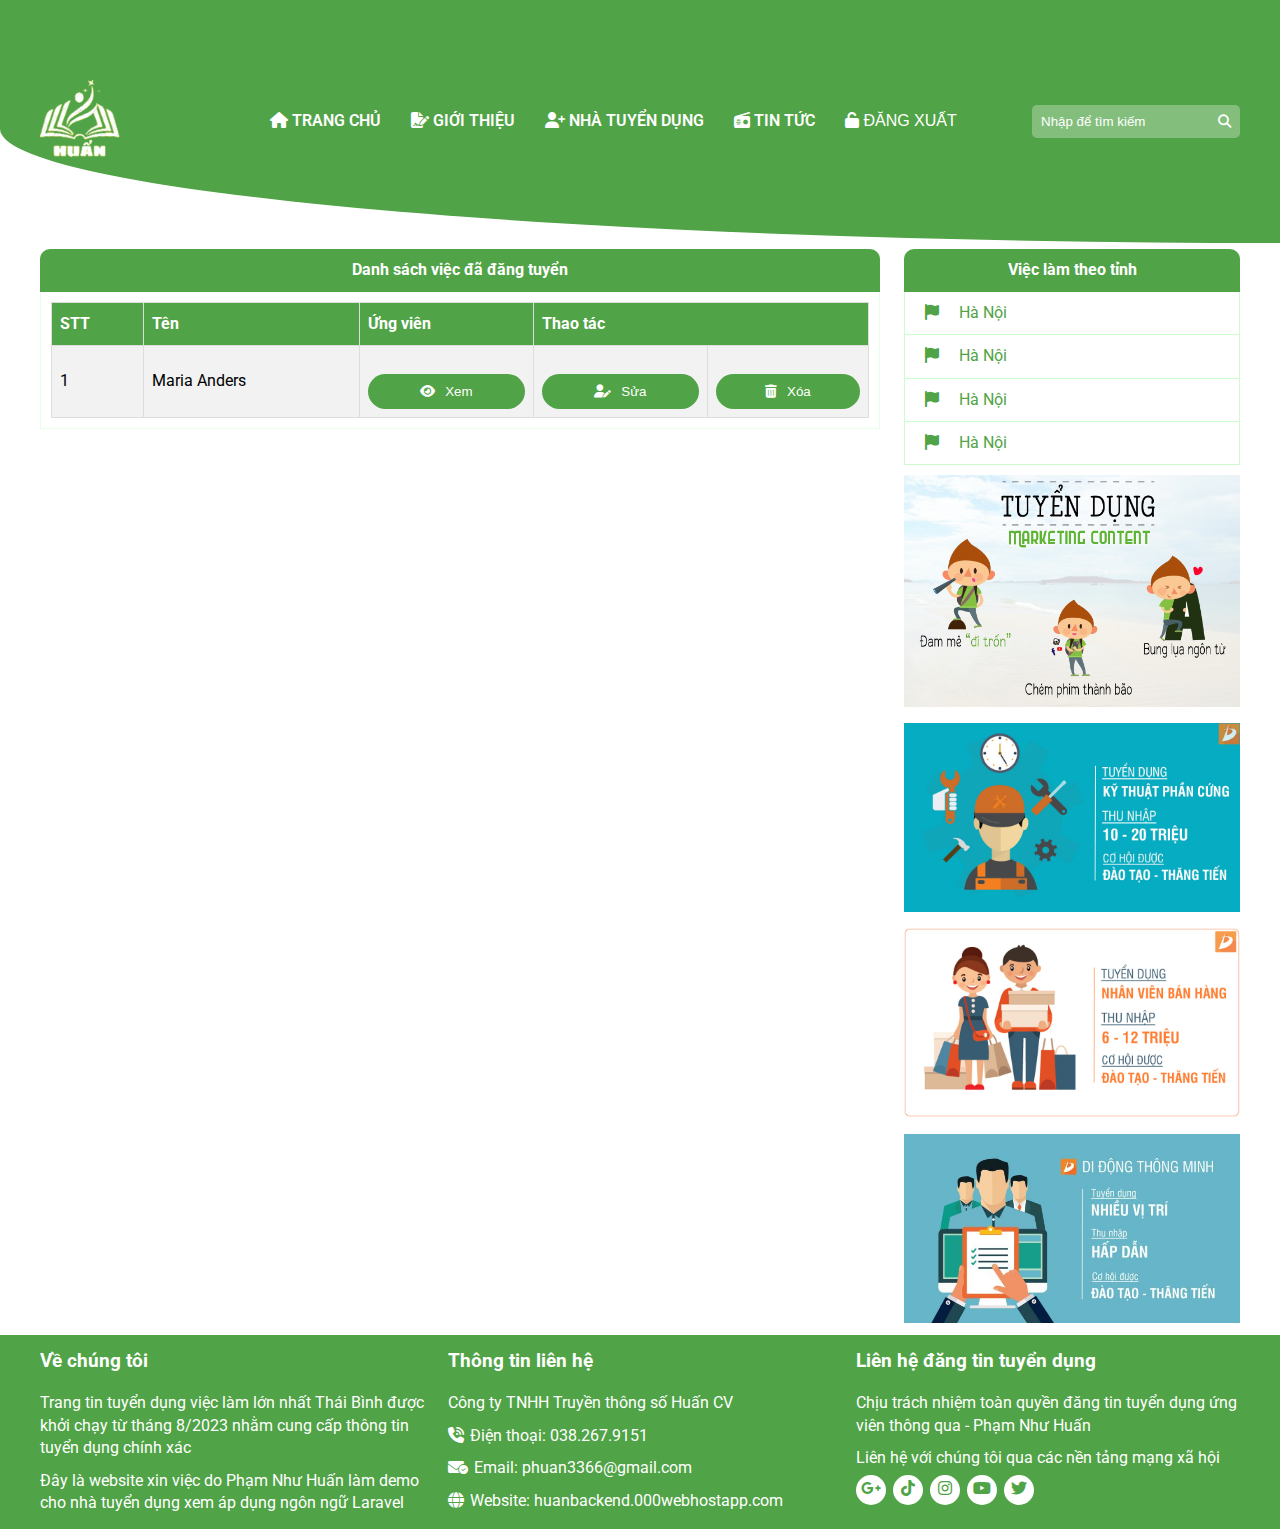
<file: jobadd.html>
<!DOCTYPE html>
<html lang="en">

<head>
  <meta charset="UTF-8">
  <meta name="viewport" content="width=device-width, initial-scale=1.0">
  <title>Huấn CV</title>
  <link rel="stylesheet" href="./CSS/base.css">
  <link rel="stylesheet" href="./CSS/style.css">
  <link rel="stylesheet" href="https://cdnjs.cloudflare.com/ajax/libs/font-awesome/6.4.0/css/all.min.css">
  <link rel="preconnect" href="https://fonts.googleapis.com">
  <link rel="preconnect" href="https://fonts.gstatic.com" crossorigin>
  <link href="https://fonts.googleapis.com/css2?family=Roboto:wght@300&display=swap" rel="stylesheet">
  <link rel="stylesheet" href="./CSS/repon.css">
</head>

<body>
  <div class="wapper">
    <div class="container">
      <!-- header -->
      <header>
        <div class="navbar">
          <div class="logo">
            <a href="./index.html">
              <img src="./image/logo.jpg" alt="">
            </a>
          </div>
          <div class="navbar_mb cursor">
            <div class="icon_bar"><i class="fa-solid fa-bars-staggered"></i></div>
          </div>
          <ul class="menu">
            <li class="menu-item">
              <a href="./index.html" class="menu-link"><span class="icon_menu"><i
                    class="fa-solid fa-house"></i></span>trang chủ</a>

            </li>
            <li class="menu-item">

              <a href="./about.html" class="menu-link"><span class="icon_menu"><i
                    class="fa-solid fa-file-signature"></i></span>giới thiệu</a>

            </li>
            <li class="menu-item">
              <a href="./employer.html" class="menu-link"><span class="icon_menu"><i
                    class="fa-solid fa-user-plus"></i></span>nhà tuyển dụng</a>
            </li>
            <li class="menu-item">
              <a href="./news.html" class="menu-link"><span class="icon_menu"><i
                    class="fa-solid fa-radio"></i></span>tin tức</a>
            </li>
            <!-- <li class="menu-item">
              <a href="./index.html" class="menu-link"><span class="icon_menu"><i
                    class="fa-solid fa-address-card"></i></span>liên hệ</a>
            </li> -->
            <li class="menu-item">
              <form action="" method="post">
                <button type="submit" class="btn_logout btn-none cursor"><span class="icon_menu"><i
                      class="fa-solid fa-unlock"></i></span><span>đăng xuất</span></button>
              </form>
            </li>
          </ul>
          <form action="" method="" class="navbar_search">
            <input type="text" name="keyword" class="input_search btn-none" placeholder="Nhập để tìm kiếm"
              autocomplete="off">
            <div class="icon_search">
              <button type="submit" class="btn_search btn-none"><i
                  class="fa-solid fa-magnifying-glass cursor"></i></button>
          </form>

        </div>
      </header>
      <!-- end---header -->
    </div>
    <div class="overlay_mb none">
      <div class="close cursor"><i class="fa-regular fa-circle-xmark"></i></div>
    </div>
    <ul class="menu_mb">
      <div class="logo margin">
        <a href="./index.html">
          <img src="./image/logo.jpg" alt="">
        </a>
      </div>
      <div class="item_search">
        <form action="" method="" class="navbar_search form_search_mb"
          style="display: flex;justify-content: space-between;">
          <input style="flex: 1;" type="text" name="keyword" class="input_search btn-none"
            placeholder="Nhập để tìm kiếm" autocomplete="off">
          <div class="icon_search">
            <button type="submit" class="btn_search btn-none"><i
                class="fa-solid fa-magnifying-glass cursor"></i></button>
        </form>
      </div>
      <li class="menu_list_mb">
        <a href="" class="menu_link_mb"><span class="icon_menu"><i class="fa-solid fa-house"></i></span>TRANG CHỦ</a>
      </li>
      <li class="menu_list_mb">
        <a href="" class="menu_link_mb"><span class="icon_menu"><i class="fa-solid fa-file-signature"></i></span>GIỚI
          THIỆU</a>
      </li>
      <li class="menu_list_mb">
        <a href="" class="menu_link_mb"><span class="icon_menu"><i class="fa-solid fa-user-plus"></i></span>NHÀ TUYỂN
          DỤNG</a>
      </li>
      <li class="menu_list_mb">
        <a href="" class="menu_link_mb"><span class="icon_menu"><i class="fa-solid fa-radio"></i></span>TIN TỨC</a>
      </li>
      <li class="menu_list_mb">
        <a class="menu_link_mb"><span class="icon_menu"><i class="fa-solid fa-right-from-bracket"></i></span>Xin chào
          Pham Như Huấn</a>
      <li class="menu_list_mb">
        <form action="" method="post">
          <button type="submit" class="btn-none cursor" name="log_out">ĐĂNG XUẤT</button>
        </form>
      </li>
      </li>
    </ul>
  </div>
  <div class="container">
    <!-- content -->
    <div class="content">
      <div class="sidebar_left">
        <section>
          <div class="title_left title">
            <p><b>Danh sách việc đã đăng tuyển</b></p>
          </div>
          
          <div class="title_list">
            <table class="customer">
              <tr>
                <th>STT</th>
                <th>Tên</th>
                <th>Ứng viên</th>
                <th colspan="2">Thao tác</th>
              </tr>
              <tr>
                <td>1</td>
                <td>Maria Anders</td>
                <td><a href="./customer.html"><button class="btn_sign input cursor"><span class="padding_right"><i class="fa-solid fa-eye"></i></span>Xem</button></a></td>
                <td><button class="btn_sign input cursor"><span class="padding_right"><i class="fa-solid fa-user-pen"></i></span>Sửa</button></td>
                <td><button class="btn_sign input cursor"><span class="padding_right"><i class="fa-solid fa-trash-can"></i></span>Xóa</button></td>
                
              </tr>
              
            </table>
          </div>
        </section>
      </div>
      <div class="sidebar_right">
        <aside>
          <div class="title_left title">
            <p><b>Việc làm theo tỉnh</b></p>
          </div>
          <a href="./cate.html">
            <div class="location">
              <p><span><i class="fa-solid fa-flag"></i></span>Hà Nội</p>
            </div>
          </a>
          <a href="./cate.html">
            <div class="location">
              <p><span><i class="fa-solid fa-flag"></i></span>Hà Nội</p>
            </div>
          </a>
          <a href="./cate.html">
            <div class="location">
              <p><span><i class="fa-solid fa-flag"></i></span>Hà Nội</p>
            </div>
          </a>
          <a href="./cate.html">
            <div class="location">
              <p><span><i class="fa-solid fa-flag"></i></span>Hà Nội</p>
            </div>
          </a>
          <div class="img_location">
            <img src="./image/sidebar1.jpg" alt="">
          </div>
          <div class="img_location">
            <img src="./image/sidebar2.jpg" alt="">
          </div>
          <div class="img_location">
            <img src="./image/sidebar3.jpg" alt="">
          </div>
          <div class="img_location">
            <img src="./image/sidebar4.jpg" alt="">
          </div>

        </aside>
      </div>
    </div>
    <!-- end-content -->
  </div>
  <footer>
    <div class="container">
      <div class="footer">
        <div class="footer-column">
          <h3 class="footer-heading">Về chúng tôi</h3>
          <ul class="footer-links">
            <li>
              Trang tin tuyển dụng việc làm lớn nhất Thái Bình được khởi chạy từ tháng 8/2023 nhằm cung cấp thông tin
              tuyển dụng chính xác
            </li>
            <li>
              Đây là website xin việc do Phạm Như Huấn làm demo cho nhà tuyển dụng xem áp dụng ngôn ngữ Laravel
            </li>

          </ul>
        </div>
        <div class="footer-column">
          <h3 class="footer-heading">Thông tin liên hệ</h3>
          <ul class="footer-links">
            <li>
              Công ty TNHH Truyền thông số Huấn CV
            </li>
            <li>
              <span><i class="fa-solid fa-phone-volume"></i></span>Điện thoại: 038.267.9151
            </li>
            <li>
              <span><i class="fa-solid fa-envelope-circle-check"></i></span>Email: phuan3366@gmail.com
            </li>
            <li>
              <span><i class="fa-solid fa-globe"></i></span>Website: huanbackend.000webhostapp.com
            </li>
          </ul>
        </div>
        <div class="footer-column">
          <h3 class="footer-heading">Liên hệ đăng tin tuyển dụng</h3>
          <ul class="footer-links">
            <li>
              Chịu trách nhiệm toàn quyền đăng tin tuyển dụng ứng viên thông qua - Phạm Như Huấn
            </li>
            <li>
              Liên hệ với chúng tôi qua các nền tảng mạng xã hội
            </li>
            <div class="footer_sosial">
              <div class="footer_icon cursor">
                <div class="icon_child">
                  <i class="fa-brands fa-google-plus-g color_icon"></i>
                </div>
              </div>
              <div class="footer_icon cursor">
                <div class="icon_child">
                  <i class="fa-brands fa-tiktok color_icon"></i>
                </div>
              </div>
              <div class="footer_icon cursor">
                <div class="icon_child">
                  <i class="fa-brands fa-instagram color_icon"></i>
                </div>
              </div>
              <div class="footer_icon cursor">
                <div class="icon_child">
                  <i class="fa-brands fa-youtube color_icon"></i>
                </div>
              </div>
              <div class="footer_icon cursor">
                <div class="icon_child">
                  <i class="fa-brands fa-twitter color_icon"></i>
                </div>
              </div>
            </div>
          </ul>
        </div>
      </div>
    </div>
  </footer>
  <script src="./Script/index.js"></script>
</body>

</html>
</file>
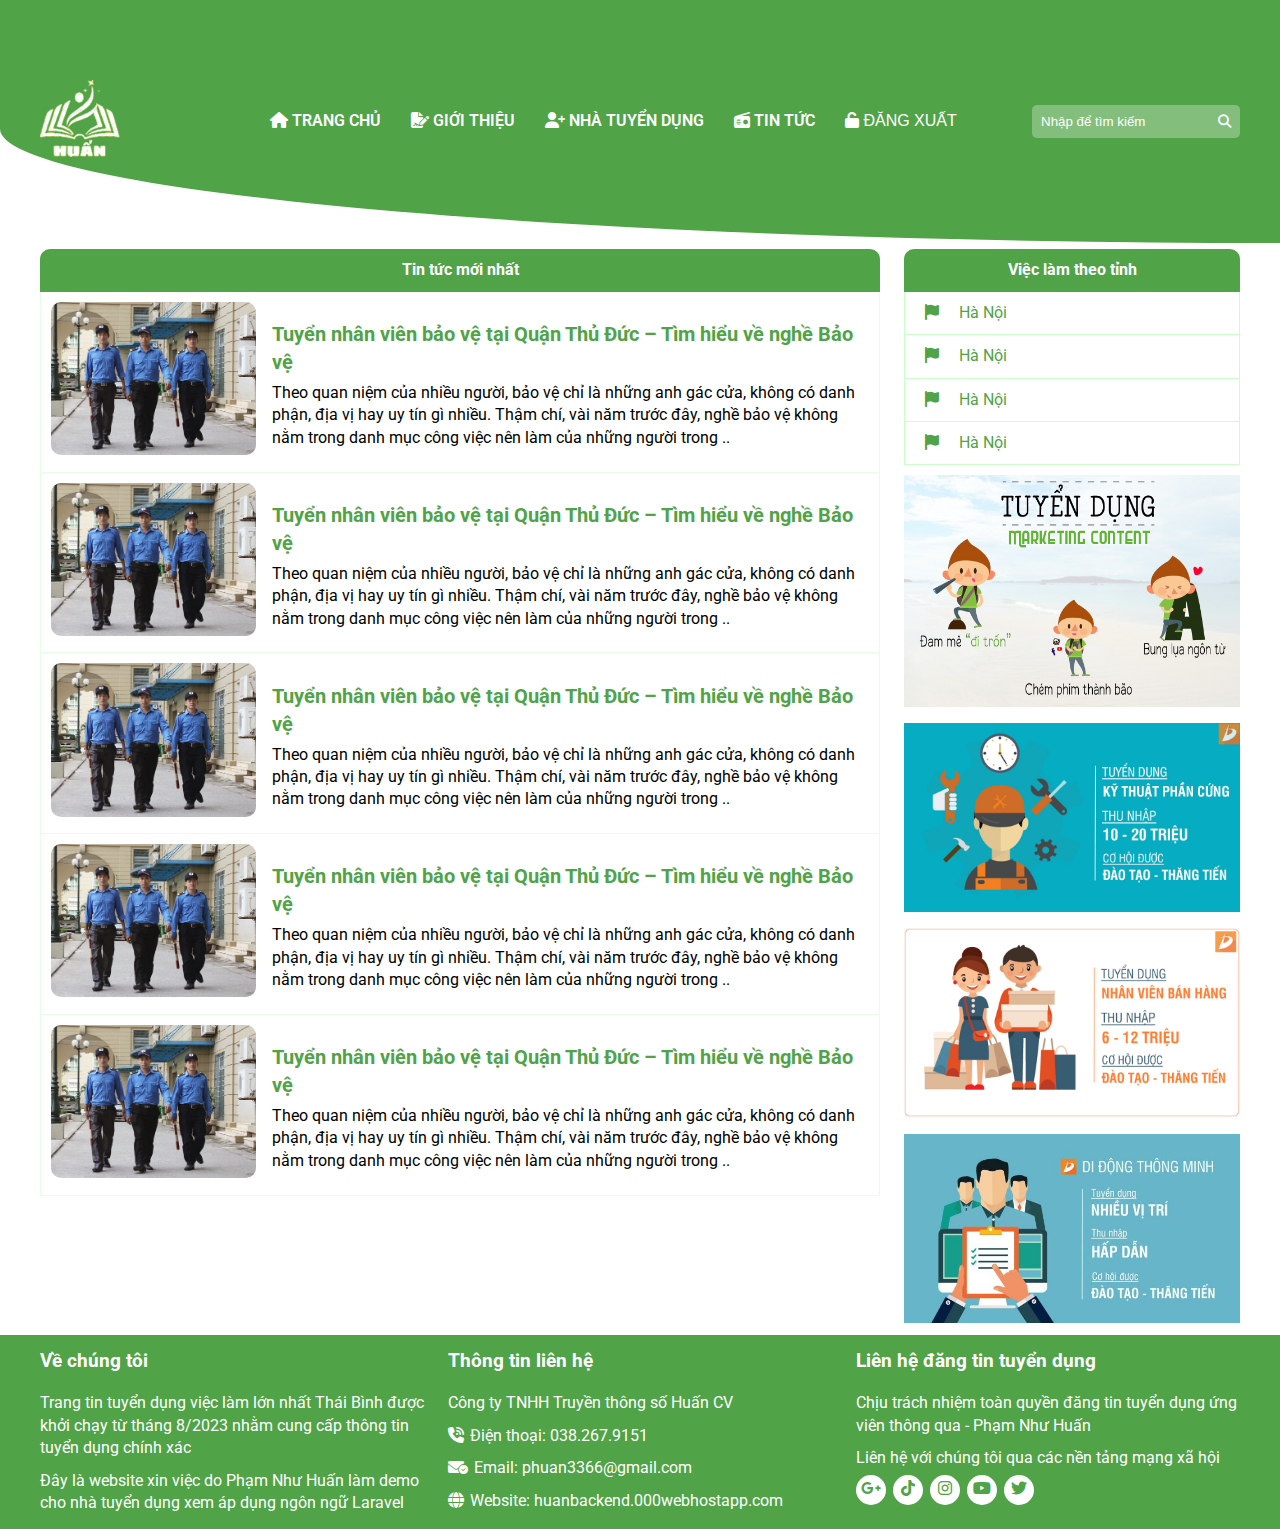
<file: news.html>
<!DOCTYPE html>
<html lang="en">

<head>
    <meta charset="UTF-8">
    <meta name="viewport" content="width=device-width, initial-scale=1.0">
    <title>Huấn CV</title>
    <link rel="stylesheet" href="./CSS/base.css">
    <link rel="stylesheet" href="./CSS/style.css">
    <link rel="stylesheet" href="https://cdnjs.cloudflare.com/ajax/libs/font-awesome/6.4.0/css/all.min.css">
    <link rel="preconnect" href="https://fonts.googleapis.com">
    <link rel="preconnect" href="https://fonts.gstatic.com" crossorigin>
    <link href="https://fonts.googleapis.com/css2?family=Roboto:wght@300&display=swap" rel="stylesheet">
    <link rel="stylesheet" href="./CSS/repon.css">
</head>

<body>
    <div class="wapper">
        <div class="container">
            <!-- header -->
            <header>
                <div class="navbar">
                    <div class="logo">
                        <a href="./index.html">
                            <img src="./image/logo.jpg" alt="">
                        </a>
                    </div>
                    <div class="navbar_mb cursor">
                        <div class="icon_bar"><i class="fa-solid fa-bars-staggered"></i></div>
                    </div>
                    <ul class="menu">
                        <li class="menu-item">
                            <a href="./index.html" class="menu-link"><span class="icon_menu"><i
                                        class="fa-solid fa-house"></i></span>trang chủ</a>

                        </li>
                        <li class="menu-item">

                            <a href="./about.html" class="menu-link"><span class="icon_menu"><i
                                        class="fa-solid fa-file-signature"></i></span>giới thiệu</a>

                        </li>
                        <li class="menu-item">
                            <a href="./employer.html" class="menu-link"><span class="icon_menu"><i
                                        class="fa-solid fa-user-plus"></i></span>nhà tuyển dụng</a>
                        </li>
                        <li class="menu-item">
                            <a href="./news.html" class="menu-link"><span class="icon_menu"><i
                                        class="fa-solid fa-radio"></i></span>tin tức</a>
                        </li>
                        <!-- <li class="menu-item">
              <a href="./index.html" class="menu-link"><span class="icon_menu"><i
                    class="fa-solid fa-address-card"></i></span>liên hệ</a>
            </li> -->
                        <li class="menu-item">
                            <form action="" method="post">
                                <button type="submit" class="btn_logout btn-none cursor"><span class="icon_menu"><i
                                            class="fa-solid fa-unlock"></i></span><span>đăng xuất</span></button>
                            </form>
                        </li>
                    </ul>
                    <form action="" method="" class="navbar_search">
                        <input type="text" name="keyword" class="input_search btn-none" placeholder="Nhập để tìm kiếm"
                            autocomplete="off">
                        <div class="icon_search">
                            <button type="submit" class="btn_search btn-none"><i
                                    class="fa-solid fa-magnifying-glass cursor"></i></button>
                    </form>

                </div>
            </header>
            <!-- end---header -->
        </div>
        <div class="overlay_mb none">
            <div class="close cursor"><i class="fa-regular fa-circle-xmark"></i></div>
        </div>
        <ul class="menu_mb">
            <div class="logo margin">
                <a href="./index.html">
                    <img src="./image/logo.jpg" alt="">
                </a>
            </div>
            <div class="item_search">
                <form action="" method="" class="navbar_search form_search_mb"
                    style="display: flex;justify-content: space-between;">
                    <input style="flex: 1;" type="text" name="keyword" class="input_search btn-none"
                        placeholder="Nhập để tìm kiếm" autocomplete="off">
                    <div class="icon_search">
                        <button type="submit" class="btn_search btn-none"><i
                                class="fa-solid fa-magnifying-glass cursor"></i></button>
                </form>
            </div>
            <li class="menu_list_mb">
                <a href="" class="menu_link_mb"><span class="icon_menu"><i class="fa-solid fa-house"></i></span>TRANG
                    CHỦ</a>
            </li>
            <li class="menu_list_mb">
                <a href="" class="menu_link_mb"><span class="icon_menu"><i
                            class="fa-solid fa-file-signature"></i></span>GIỚI
                    THIỆU</a>
            </li>
            <li class="menu_list_mb">
                <a href="" class="menu_link_mb"><span class="icon_menu"><i class="fa-solid fa-user-plus"></i></span>NHÀ
                    TUYỂN
                    DỤNG</a>
            </li>
            <li class="menu_list_mb">
                <a href="" class="menu_link_mb"><span class="icon_menu"><i class="fa-solid fa-radio"></i></span>TIN
                    TỨC</a>
            </li>
            <li class="menu_list_mb">
                <a class="menu_link_mb"><span class="icon_menu"><i class="fa-solid fa-right-from-bracket"></i></span>Xin
                    chào
                    Pham Như Huấn</a>
            <li class="menu_list_mb">
                <form action="" method="post">
                    <button type="submit" class="btn-none cursor" name="log_out">ĐĂNG XUẤT</button>
                </form>
            </li>
            </li>
        </ul>
    </div>
    <div class="container">
        <!-- content -->
        <div class="content">
            <div class="sidebar_left">
                <section>
                    <div class="title_left title">
                        <p><b>Tin tức mới nhất</b></p>
                    </div>
                    <div class="title_list">
                        <a href="./detailnews.html" class="news_link">
                        <div class="news">
                            <div class="news_image">
                                <img src="./image/new1.jpg" alt="" class="img_news">
                            </div>
                            <div class="news-content">
                                <p class="title_p"><b>


                                        Tuyển nhân viên bảo vệ tại Quận Thủ Đức – Tìm hiểu về nghề Bảo vệ</b></p>

                                <p class="news_desc">
                                    Theo quan niệm của nhiều người, bảo vệ chỉ là những anh gác cửa, không có danh phận,
                                    địa vị hay uy tín gì nhiều. Thậm chí, vài năm trước đây, nghề bảo vệ không nằm trong
                                    danh mục công việc nên làm của những người trong ..

                                </p>

                            </div>
                        </div></a>


                    </div>
                    <div class="title_list">
                        <a href="./detailnews.html" class="news_link">
                        <div class="news">
                            <div class="news_image">
                                <img src="./image/new1.jpg" alt="" class="img_news">
                            </div>
                            <div class="news-content">
                                <p class="title_p"><b>


                                        Tuyển nhân viên bảo vệ tại Quận Thủ Đức – Tìm hiểu về nghề Bảo vệ</b></p>

                                <p class="news_desc">
                                    Theo quan niệm của nhiều người, bảo vệ chỉ là những anh gác cửa, không có danh phận,
                                    địa vị hay uy tín gì nhiều. Thậm chí, vài năm trước đây, nghề bảo vệ không nằm trong
                                    danh mục công việc nên làm của những người trong ..

                                </p>

                            </div>
                        </div></a>


                    </div>
                    <div class="title_list">
                        <a href="./detailnews.html" class="news_link">
                        <div class="news">
                            <div class="news_image">
                                <img src="./image/new1.jpg" alt="" class="img_news">
                            </div>
                            <div class="news-content">
                                <p class="title_p"><b>


                                        Tuyển nhân viên bảo vệ tại Quận Thủ Đức – Tìm hiểu về nghề Bảo vệ</b></p>

                                <p class="news_desc">
                                    Theo quan niệm của nhiều người, bảo vệ chỉ là những anh gác cửa, không có danh phận,
                                    địa vị hay uy tín gì nhiều. Thậm chí, vài năm trước đây, nghề bảo vệ không nằm trong
                                    danh mục công việc nên làm của những người trong ..

                                </p>

                            </div>
                        </div></a>


                    </div>
                    <div class="title_list">
                        <a href="./detailnews.html" class="news_link">
                        <div class="news">
                            <div class="news_image">
                                <img src="./image/new1.jpg" alt="" class="img_news">
                            </div>
                            <div class="news-content">
                                <p class="title_p"><b>


                                        Tuyển nhân viên bảo vệ tại Quận Thủ Đức – Tìm hiểu về nghề Bảo vệ</b></p>

                                <p class="news_desc">
                                    Theo quan niệm của nhiều người, bảo vệ chỉ là những anh gác cửa, không có danh phận,
                                    địa vị hay uy tín gì nhiều. Thậm chí, vài năm trước đây, nghề bảo vệ không nằm trong
                                    danh mục công việc nên làm của những người trong ..

                                </p>

                            </div>
                        </div></a>


                    </div>
                    <div class="title_list">
                        <a href="./detailnews.html" class="news_link">
                        <div class="news">
                            <div class="news_image">
                                <img src="./image/new1.jpg" alt="" class="img_news">
                            </div>
                            <div class="news-content">
                                <p class="title_p"><b>


                                        Tuyển nhân viên bảo vệ tại Quận Thủ Đức – Tìm hiểu về nghề Bảo vệ</b></p>

                                <p class="news_desc">
                                    Theo quan niệm của nhiều người, bảo vệ chỉ là những anh gác cửa, không có danh phận,
                                    địa vị hay uy tín gì nhiều. Thậm chí, vài năm trước đây, nghề bảo vệ không nằm trong
                                    danh mục công việc nên làm của những người trong ..

                                </p>

                            </div>
                        </div></a>


                    </div>
                    

                </section>
            </div>
            <div class="sidebar_right">
                <aside>
                    <div class="title_left title">
                        <p><b>Việc làm theo tỉnh</b></p>
                    </div>
                    <a href="./cate.html">
                        <div class="location">
                            <p><span><i class="fa-solid fa-flag"></i></span>Hà Nội</p>
                        </div>
                    </a>
                    <a href="./cate.html">
                        <div class="location">
                            <p><span><i class="fa-solid fa-flag"></i></span>Hà Nội</p>
                        </div>
                    </a>
                    <a href="./cate.html">
                        <div class="location">
                            <p><span><i class="fa-solid fa-flag"></i></span>Hà Nội</p>
                        </div>
                    </a>
                    <a href="./cate.html">
                        <div class="location">
                            <p><span><i class="fa-solid fa-flag"></i></span>Hà Nội</p>
                        </div>
                    </a>
                    <div class="img_location">
                        <img src="./image/sidebar1.jpg" alt="">
                    </div>
                    <div class="img_location">
                        <img src="./image/sidebar2.jpg" alt="">
                    </div>
                    <div class="img_location">
                        <img src="./image/sidebar3.jpg" alt="">
                    </div>
                    <div class="img_location">
                        <img src="./image/sidebar4.jpg" alt="">
                    </div>

                </aside>
            </div>
        </div>
        <!-- end-content -->
    </div>
    <footer>
        <div class="container">
            <div class="footer">
                <div class="footer-column">
                    <h3 class="footer-heading">Về chúng tôi</h3>
                    <ul class="footer-links">
                        <li>
                            Trang tin tuyển dụng việc làm lớn nhất Thái Bình được khởi chạy từ tháng 8/2023 nhằm cung
                            cấp thông tin
                            tuyển dụng chính xác
                        </li>
                        <li>
                            Đây là website xin việc do Phạm Như Huấn làm demo cho nhà tuyển dụng xem áp dụng ngôn ngữ
                            Laravel
                        </li>

                    </ul>
                </div>
                <div class="footer-column">
                    <h3 class="footer-heading">Thông tin liên hệ</h3>
                    <ul class="footer-links">
                        <li>
                            Công ty TNHH Truyền thông số Huấn CV
                        </li>
                        <li>
                            <span><i class="fa-solid fa-phone-volume"></i></span>Điện thoại: 038.267.9151
                        </li>
                        <li>
                            <span><i class="fa-solid fa-envelope-circle-check"></i></span>Email: phuan3366@gmail.com
                        </li>
                        <li>
                            <span><i class="fa-solid fa-globe"></i></span>Website: huanbackend.000webhostapp.com
                        </li>
                    </ul>
                </div>
                <div class="footer-column">
                    <h3 class="footer-heading">Liên hệ đăng tin tuyển dụng</h3>
                    <ul class="footer-links">
                        <li>
                            Chịu trách nhiệm toàn quyền đăng tin tuyển dụng ứng viên thông qua - Phạm Như Huấn
                        </li>
                        <li>
                            Liên hệ với chúng tôi qua các nền tảng mạng xã hội
                        </li>
                        <div class="footer_sosial">
                            <div class="footer_icon cursor">
                                <div class="icon_child">
                                    <i class="fa-brands fa-google-plus-g color_icon"></i>
                                </div>
                            </div>
                            <div class="footer_icon cursor">
                                <div class="icon_child">
                                    <i class="fa-brands fa-tiktok color_icon"></i>
                                </div>
                            </div>
                            <div class="footer_icon cursor">
                                <div class="icon_child">
                                    <i class="fa-brands fa-instagram color_icon"></i>
                                </div>
                            </div>
                            <div class="footer_icon cursor">
                                <div class="icon_child">
                                    <i class="fa-brands fa-youtube color_icon"></i>
                                </div>
                            </div>
                            <div class="footer_icon cursor">
                                <div class="icon_child">
                                    <i class="fa-brands fa-twitter color_icon"></i>
                                </div>
                            </div>
                        </div>
                    </ul>
                </div>
            </div>
        </div>
    </footer>
    <script src="./Script/index.js"></script>
</body>

</html>
</file>
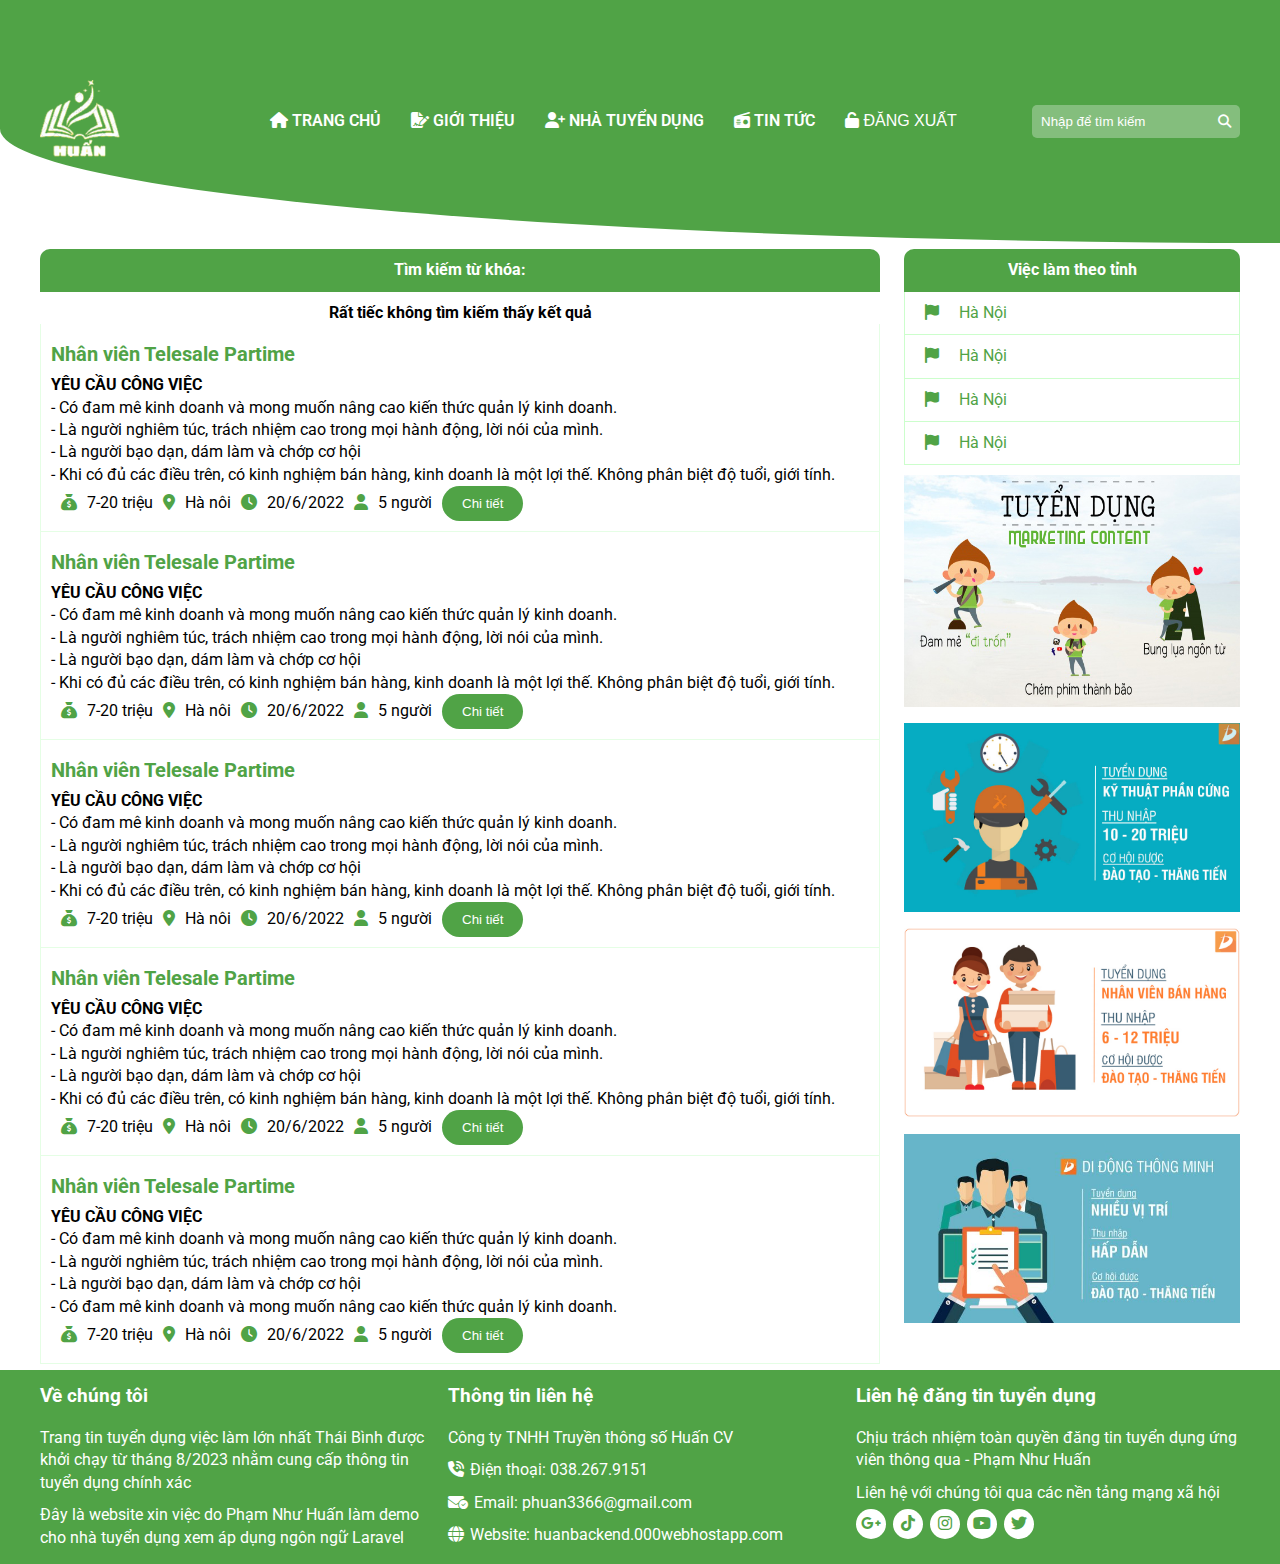
<file: search.html>
<!DOCTYPE html>
<html lang="en">

<head>
    <meta charset="UTF-8">
    <meta name="viewport" content="width=device-width, initial-scale=1.0">
    <title>Huấn CV</title>
    <link rel="stylesheet" href="./CSS/base.css">
    <link rel="stylesheet" href="./CSS/style.css">
    <link rel="stylesheet" href="https://cdnjs.cloudflare.com/ajax/libs/font-awesome/6.4.0/css/all.min.css">
    <link rel="preconnect" href="https://fonts.googleapis.com">
    <link rel="preconnect" href="https://fonts.gstatic.com" crossorigin>
    <link href="https://fonts.googleapis.com/css2?family=Roboto:wght@300&display=swap" rel="stylesheet">
    <link rel="stylesheet" href="./CSS/repon.css">
</head>

<body>
    <div class="wapper">
        <div class="container">
            <!-- header -->
            <header>
                <div class="navbar">
                    <div class="logo">
                        <a href="./index.html">
                            <img src="./image/logo.jpg" alt="">
                        </a>
                    </div>
                    <div class="navbar_mb cursor">
                        <div class="icon_bar"><i class="fa-solid fa-bars-staggered"></i></div>
                    </div>
                    <ul class="menu">
                        <li class="menu-item">
                            <a href="./index.html" class="menu-link"><span class="icon_menu"><i
                                        class="fa-solid fa-house"></i></span>trang chủ</a>

                        </li>
                        <li class="menu-item">

                            <a href="./about.html" class="menu-link"><span class="icon_menu"><i
                                        class="fa-solid fa-file-signature"></i></span>giới thiệu</a>

                        </li>
                        <li class="menu-item">
                            <a href="./employer.html" class="menu-link"><span class="icon_menu"><i
                                        class="fa-solid fa-user-plus"></i></span>nhà tuyển dụng</a>
                        </li>
                        <li class="menu-item">
                            <a href="./news.html" class="menu-link"><span class="icon_menu"><i
                                        class="fa-solid fa-radio"></i></span>tin tức</a>
                        </li>
                        <!-- <li class="menu-item">
              <a href="./index.html" class="menu-link"><span class="icon_menu"><i
                    class="fa-solid fa-address-card"></i></span>liên hệ</a>
            </li> -->
                        <li class="menu-item">
                            <form action="" method="post">
                                <button type="submit" class="btn_logout btn-none cursor"><span class="icon_menu"><i
                                            class="fa-solid fa-unlock"></i></span><span>đăng xuất</span></button>
                            </form>
                        </li>
                    </ul>
                    <form action="" method="" class="navbar_search">
                        <input type="text" name="keyword" class="input_search btn-none" placeholder="Nhập để tìm kiếm"
                            autocomplete="off">
                        <div class="icon_search">
                            <button type="submit" class="btn_search btn-none"><i
                                    class="fa-solid fa-magnifying-glass cursor"></i></button>
                    </form>

                </div>
            </header>
            <!-- end---header -->
        </div>
        <div class="overlay_mb none">
            <div class="close cursor"><i class="fa-regular fa-circle-xmark"></i></div>
        </div>
        <ul class="menu_mb">
            <div class="logo margin">
                <a href="./index.html">
                    <img src="./image/logo.jpg" alt="">
                </a>
            </div>
            <div class="item_search">
                <form action="" method="" class="navbar_search form_search_mb"
                    style="display: flex;justify-content: space-between;">
                    <input style="flex: 1;" type="text" name="keyword" class="input_search btn-none"
                        placeholder="Nhập để tìm kiếm" autocomplete="off">
                    <div class="icon_search">
                        <button type="submit" class="btn_search btn-none"><i
                                class="fa-solid fa-magnifying-glass cursor"></i></button>
                </form>
            </div>
            <li class="menu_list_mb">
                <a href="" class="menu_link_mb"><span class="icon_menu"><i class="fa-solid fa-house"></i></span>TRANG
                    CHỦ</a>
            </li>
            <li class="menu_list_mb">
                <a href="" class="menu_link_mb"><span class="icon_menu"><i
                            class="fa-solid fa-file-signature"></i></span>GIỚI
                    THIỆU</a>
            </li>
            <li class="menu_list_mb">
                <a href="" class="menu_link_mb"><span class="icon_menu"><i class="fa-solid fa-user-plus"></i></span>NHÀ
                    TUYỂN
                    DỤNG</a>
            </li>
            <li class="menu_list_mb">
                <a href="" class="menu_link_mb"><span class="icon_menu"><i class="fa-solid fa-radio"></i></span>TIN
                    TỨC</a>
            </li>
            <li class="menu_list_mb">
                <a class="menu_link_mb"><span class="icon_menu"><i class="fa-solid fa-right-from-bracket"></i></span>Xin
                    chào
                    Pham Như Huấn</a>
            <li class="menu_list_mb">
                <form action="" method="post">
                    <button type="submit" class="btn-none cursor" name="log_out">ĐĂNG XUẤT</button>
                </form>
            </li>
            </li>
        </ul>
    </div>
    <div class="container">
        <!-- content -->
        <div class="content">
            <div class="sidebar_left">
                <section>
                    <div class="title_left title">
                        <p><b>Tìm kiếm từ khóa: </b></p>
                    </div>
                    <p style="text-align: center; margin-top: 1rem;"><b>Rất tiếc không tìm kiếm thấy kết quả</b></p>
                    <div class="title_list">
                        <p class="title_p"><b>Nhân viên Telesale Partime</b></p>
                        <p><b>YÊU CẦU CÔNG VIỆC</b></p>
                        <p>
                            - Có đam mê kinh doanh và mong muốn nâng cao kiến thức quản lý kinh doanh. <br>
                            - Là người nghiêm túc, trách nhiệm cao trong mọi hành động, lời nói của mình. <br>
                            - Là người bạo dạn, dám làm và chớp cơ hội <br>
                            - Khi có đủ các điều trên, có kinh nghiệm bán hàng, kinh doanh là một lợi thế. Không phân
                            biệt độ tuổi,
                            giới tính. <br>
                        </p>
                        <ul class="title_list-desc">
                            <li><span class="icon_desc"><i class="fa-solid fa-sack-dollar"></i></span>7-20 triệu</li>
                            <li><span class="icon_desc"><i class="fa-solid fa-location-dot"></i></span>Hà nôi</li>
                            <li><span class="icon_desc"><i class="fa-solid fa-clock"></i></span>20/6/2022</li>
                            <li><span class="icon_desc"><i class="fa-solid fa-user"></i></span>5 người</li>
                            <li><span class="icon_desc"><a href="./detailjob.html"><button class="btn_detail cursor">Chi
                                            tiết</button></a></li>
                        </ul>
                    </div>
                    <div class="title_list">
                        <p class="title_p"><b>Nhân viên Telesale Partime</b></p>
                        <p><b>YÊU CẦU CÔNG VIỆC</b></p>
                        <p>
                            - Có đam mê kinh doanh và mong muốn nâng cao kiến thức quản lý kinh doanh. <br>
                            - Là người nghiêm túc, trách nhiệm cao trong mọi hành động, lời nói của mình. <br>
                            - Là người bạo dạn, dám làm và chớp cơ hội <br>
                            - Khi có đủ các điều trên, có kinh nghiệm bán hàng, kinh doanh là một lợi thế. Không phân
                            biệt độ tuổi,
                            giới tính. <br>
                        </p>
                        <ul class="title_list-desc">
                            <li><span class="icon_desc"><i class="fa-solid fa-sack-dollar"></i></span>7-20 triệu</li>
                            <li><span class="icon_desc"><i class="fa-solid fa-location-dot"></i></span>Hà nôi</li>
                            <li><span class="icon_desc"><i class="fa-solid fa-clock"></i></span>20/6/2022</li>
                            <li><span class="icon_desc"><i class="fa-solid fa-user"></i></span>5 người</li>
                            <li><span class="icon_desc"><a href="./detailjob.html"><button class="btn_detail cursor">Chi
                                            tiết</button></a></li>
                        </ul>

                    </div>
                    <div class="title_list">
                        <p class="title_p"><b>Nhân viên Telesale Partime</b></p>
                        <p><b>YÊU CẦU CÔNG VIỆC</b></p>
                        <p>
                            - Có đam mê kinh doanh và mong muốn nâng cao kiến thức quản lý kinh doanh. <br>
                            - Là người nghiêm túc, trách nhiệm cao trong mọi hành động, lời nói của mình. <br>
                            - Là người bạo dạn, dám làm và chớp cơ hội <br>
                            - Khi có đủ các điều trên, có kinh nghiệm bán hàng, kinh doanh là một lợi thế. Không phân
                            biệt độ tuổi,
                            giới tính. <br>
                        </p>
                        <ul class="title_list-desc">
                            <li><span class="icon_desc"><i class="fa-solid fa-sack-dollar"></i></span>7-20 triệu</li>
                            <li><span class="icon_desc"><i class="fa-solid fa-location-dot"></i></span>Hà nôi</li>
                            <li><span class="icon_desc"><i class="fa-solid fa-clock"></i></span>20/6/2022</li>
                            <li><span class="icon_desc"><i class="fa-solid fa-user"></i></span>5 người</li>
                            <li><span class="icon_desc"><a href="./detailjob.html"><button class="btn_detail cursor">Chi
                                            tiết</button></a></li>
                        </ul>

                    </div>
                    <div class="title_list">
                        <p class="title_p"><b>Nhân viên Telesale Partime</b></p>
                        <p><b>YÊU CẦU CÔNG VIỆC</b></p>
                        <p>
                            - Có đam mê kinh doanh và mong muốn nâng cao kiến thức quản lý kinh doanh. <br>
                            - Là người nghiêm túc, trách nhiệm cao trong mọi hành động, lời nói của mình. <br>
                            - Là người bạo dạn, dám làm và chớp cơ hội <br>
                            - Khi có đủ các điều trên, có kinh nghiệm bán hàng, kinh doanh là một lợi thế. Không phân
                            biệt độ tuổi,
                            giới tính. <br>
                        </p>
                        <ul class="title_list-desc">
                            <li><span class="icon_desc"><i class="fa-solid fa-sack-dollar"></i></span>7-20 triệu</li>
                            <li><span class="icon_desc"><i class="fa-solid fa-location-dot"></i></span>Hà nôi</li>
                            <li><span class="icon_desc"><i class="fa-solid fa-clock"></i></span>20/6/2022</li>
                            <li><span class="icon_desc"><i class="fa-solid fa-user"></i></span>5 người</li>
                            <li><span class="icon_desc"><a href="./detailjob.html"><button class="btn_detail cursor">Chi
                                            tiết</button></a></li>
                        </ul>
                    </div>
                    <div class="title_list">
                        <p class="title_p"><b>Nhân viên Telesale Partime</b></p>
                        <p><b>YÊU CẦU CÔNG VIỆC</b></p>
                        <p>
                            - Có đam mê kinh doanh và mong muốn nâng cao kiến thức quản lý kinh doanh. <br>
                            - Là người nghiêm túc, trách nhiệm cao trong mọi hành động, lời nói của mình. <br>
                            - Là người bạo dạn, dám làm và chớp cơ hội <br>
                            - Có đam mê kinh doanh và mong muốn nâng cao kiến thức quản lý kinh doanh. <br>
                        </p>
                        <ul class="title_list-desc">
                            <li><span class="icon_desc"><i class="fa-solid fa-sack-dollar"></i></span>7-20 triệu</li>
                            <li><span class="icon_desc"><i class="fa-solid fa-location-dot"></i></span>Hà nôi</li>
                            <li><span class="icon_desc"><i class="fa-solid fa-clock"></i></span>20/6/2022</li>
                            <li><span class="icon_desc"><i class="fa-solid fa-user"></i></span>5 người</li>
                            <li><span class="icon_desc"><a href="./detailjob.html"><button class="btn_detail cursor">Chi
                                            tiết</button></a></li>
                        </ul>
                    </div>
                </section>
            </div>
            <div class="sidebar_right">
                <aside>
                    <div class="title_left title">
                        <p><b>Việc làm theo tỉnh</b></p>
                    </div>
                    <a href="./cate.html">
                        <div class="location">
                            <p><span><i class="fa-solid fa-flag"></i></span>Hà Nội</p>
                        </div>
                    </a>
                    <a href="./cate.html">
                        <div class="location">
                            <p><span><i class="fa-solid fa-flag"></i></span>Hà Nội</p>
                        </div>
                    </a>
                    <a href="./cate.html">
                        <div class="location">
                            <p><span><i class="fa-solid fa-flag"></i></span>Hà Nội</p>
                        </div>
                    </a>
                    <a href="./cate.html">
                        <div class="location">
                            <p><span><i class="fa-solid fa-flag"></i></span>Hà Nội</p>
                        </div>
                    </a>
                    <div class="img_location">
                        <img src="./image/sidebar1.jpg" alt="">
                    </div>
                    <div class="img_location">
                        <img src="./image/sidebar2.jpg" alt="">
                    </div>
                    <div class="img_location">
                        <img src="./image/sidebar3.jpg" alt="">
                    </div>
                    <div class="img_location">
                        <img src="./image/sidebar4.jpg" alt="">
                    </div>

                </aside>
            </div>
        </div>
        <!-- end-content -->
    </div>
    <footer>
        <div class="container">
            <div class="footer">
                <div class="footer-column">
                    <h3 class="footer-heading">Về chúng tôi</h3>
                    <ul class="footer-links">
                        <li>
                            Trang tin tuyển dụng việc làm lớn nhất Thái Bình được khởi chạy từ tháng 8/2023 nhằm cung
                            cấp thông tin
                            tuyển dụng chính xác
                        </li>
                        <li>
                            Đây là website xin việc do Phạm Như Huấn làm demo cho nhà tuyển dụng xem áp dụng ngôn ngữ
                            Laravel
                        </li>

                    </ul>
                </div>
                <div class="footer-column">
                    <h3 class="footer-heading">Thông tin liên hệ</h3>
                    <ul class="footer-links">
                        <li>
                            Công ty TNHH Truyền thông số Huấn CV
                        </li>
                        <li>
                            <span><i class="fa-solid fa-phone-volume"></i></span>Điện thoại: 038.267.9151
                        </li>
                        <li>
                            <span><i class="fa-solid fa-envelope-circle-check"></i></span>Email: phuan3366@gmail.com
                        </li>
                        <li>
                            <span><i class="fa-solid fa-globe"></i></span>Website: huanbackend.000webhostapp.com
                        </li>
                    </ul>
                </div>
                <div class="footer-column">
                    <h3 class="footer-heading">Liên hệ đăng tin tuyển dụng</h3>
                    <ul class="footer-links">
                        <li>
                            Chịu trách nhiệm toàn quyền đăng tin tuyển dụng ứng viên thông qua - Phạm Như Huấn
                        </li>
                        <li>
                            Liên hệ với chúng tôi qua các nền tảng mạng xã hội
                        </li>
                        <div class="footer_sosial">
                            <div class="footer_icon cursor">
                                <div class="icon_child">
                                    <i class="fa-brands fa-google-plus-g color_icon"></i>
                                </div>
                            </div>
                            <div class="footer_icon cursor">
                                <div class="icon_child">
                                    <i class="fa-brands fa-tiktok color_icon"></i>
                                </div>
                            </div>
                            <div class="footer_icon cursor">
                                <div class="icon_child">
                                    <i class="fa-brands fa-instagram color_icon"></i>
                                </div>
                            </div>
                            <div class="footer_icon cursor">
                                <div class="icon_child">
                                    <i class="fa-brands fa-youtube color_icon"></i>
                                </div>
                            </div>
                            <div class="footer_icon cursor">
                                <div class="icon_child">
                                    <i class="fa-brands fa-twitter color_icon"></i>
                                </div>
                            </div>
                        </div>
                    </ul>
                </div>
            </div>
        </div>
    </footer>
    <script src="./Script/index.js"></script>
</body>

</html>
</file>
<file: CSS/base.css>
:root {
    --yellow-color: #ffde59;
    --green-color:#50a346;
  }
*{
    margin: 0;
    padding: 0;
    box-sizing: border-box;
    text-decoration: none;
    list-style: none;
}
html{
    font-size: 62.5%;
    font-family: 'Roboto', sans-serif;
    line-height: 1.4;
}
body{
    
    font-size: 16px;
}
.btn-none{
    border: none;
    outline: none;
    background-color: transparent;
    color: #fff;
}
.input{
    border: none;
    outline: none;
    background-color: transparent;
}
.input::placeholder{
    color: var(--green-color);
}
.input_infor::placeholder{
    color: var(--green-color);
}
textarea{
    resize: none
}
button:hover{
opacity: .8;
}
table{
    border-collapse: collapse;
    width: 100%;
}
.cursor{
    cursor: pointer;
}
img{
    width: 100%;
    height: auto;
    object-fit: cover;
}
.title_margin{
    margin-top: 1.5rem;
}
.margin{
    margin: 0 auto;
}
.none{
    display: none;
}
.padding_right{
    padding-right: 1rem;
}
a{
color: black;
}
@keyframes overlay{
from{
    opacity: 0;
}
to{
    opacity: 1;
}
}
@keyframes close{
    from{
        top: 0;
    }
}
@keyframes form_apply{
    from{
        margin-top: 0;
    }
}
</file>
<file: CSS/style.css>
.wapper {
    width: 100%;
    background-color: var(--green-color);
    border-radius: 0% 100% 0% 100% / 53% 0% 100% 47%;
}
.container {
    max-width: 1228px;
    margin: 0 auto;
    padding: 0 14px;
    
}
.navbar {
    display: flex;
    justify-content: space-between;
    align-items: center;
    padding: 8rem 0;
}
.logo{
    max-width: 80px;
}
.menu {
    display: flex;
    position: relative;
}
.menu-item{
    position: relative;
}
.menu-item + .menu-item{
    margin-left: 3rem;
}
.menu-item::after{
    content: '';
    position: absolute;
    width: 0;
    margin-top: .4rem;
    height: 1.8px;
    background-color: var(--yellow-color);
    display: block;
    transition: linear .5s;
   
}
.menu-item:hover::after{
    width: 100%;
   transition: linear .5s; 
}
.menu-item:hover .menu-link{
    color: var(--yellow-color);
    
}
.menu-link {
    color:#fff;
    font-weight: 600;
    transition: linear .5s;
    text-transform: uppercase;
}
.btn_logout{
    font-size: 16px;
    text-transform: uppercase;
}
.icon_menu{
    padding-right: .4rem;
}
.navbar_search {
    padding: .5rem .9rem;
    background-color: rgba(255, 255, 255, 0.3);
    display: flex;
    color: #fff;
    border-radius: .5rem;
}
::placeholder {
    color:#fff;
}
.icon_bar{
    margin: auto;
    font-size: 3rem;
    color: #fff;
}





/* menu mb */
.overlay_mb{
    position: fixed;
    top: 0;
    left: 0;
    bottom: 0;
    right: 0;
    background-color: rgba(0,0,0,0.5);
}

.navbar_search_mb{
    display: flex;
}

.menu_mb{
position: fixed;
z-index: 999;
top: 0;
left: 0;
bottom: 0;
width: 80%;
background-color: var(--green-color);
padding: 1.6rem;
transform: translateX(-100%);
}


.close{
    position: absolute;
    right: 1.5rem;
    top: 1rem;
    color: #fff;
    font-size: 2.8rem;
    animation: close linear .5s;
}
.menu_list_mb{
    padding: 1rem 0;
}

.menu_list_mb + .menu_list_mb{
    border-top: 1px solid rgba(255, 255, 255,0.2);

}
.menu_link_mb:hover {
    color: var(--yellow-color);
    padding-left: 1rem;
    transition: linear .4s;
}
.menu_link_mb{
    color: white;   
    transition: linear .4s;
}
/* end_menu_mb */




/* end-header */

/* content */


.content{
    display: flex;
    justify-content: space-between;
   margin: .6rem 0;
}
.sidebar_left{
    width: 70%;
    
}
.sidebar_right{
    width: 28%;
   
}
.title{
    background-color: var(--green-color);
    border-top-left-radius: 1rem;
    border-top-right-radius: 1rem;
    padding: 1rem;
}
.title p{
    text-align: center;
    color: #fff;
}
.title_list{
    padding: 1rem;
    border: 1px solid rgba(0, 248, 0, .1);
    border-top: none;
}
.title_list-desc{
    display: flex;
    align-items: center;
    flex-wrap: wrap;
}
.title_link{
    border: 1px solid;
}
.title_p{
    color: var(--green-color);
    font-size: 2rem;
    padding: .6rem 0;
}
.icon_desc{
    padding: 0 1rem;
    color: var(--green-color);
}

.btn_detail{
    border: none;
    background-color: var(--green-color);
    padding: 1rem 2rem;
    color: #fff;
    border-radius: 10rem;
}
.btn_detail:hover{
    background-color: var(--yellow-color);
    transition: linear .4s;
}
.location{
    padding: 1rem 0;
    border: 1px solid rgba(0, 248, 0, .2);
    border-top: none;
    color: var(--green-color);
    
}
.location:hover{
    background-color: var(--green-color);
    color: #fff;
    transition: ease-in .4s;
}
.location:hover span{
    color: #fff;
}
.location span{
    padding: 0 2rem;
    color: var(--green-color);
}
.img_location{
    margin-top: 1rem;
}
/* end_content */



/* auth */


.form{
    border: 1px solid rgba(0, 248, 0, .1);
    padding: 1.5rem;
}
.form_lable{
    margin:1rem;
}

.btn_sign{
width: 100%;
background-color: var(--green-color);
color: #fff;
padding: 1rem;
margin-top: 2rem;
border-radius: 10rem;
}
.form_list{
    display: none;
    transition: linear .4s;
}

.form_sign{
    width: 100%;
    border: 1px solid var(--green-color);
    display: flex;
    padding: 1rem;
    border-radius: 10rem;
}
.form_sign span{
    padding: 0 2rem;
    color: var(--green-color);
}
.form_input{
    flex: 1;
}
.form_container{
display: flex;
}
.form_auth{
width: 50%;
padding: 1rem 0;
text-align: center;
transition: linear .4s;
}

.form_auth.active{
    border-bottom: 1px solid var(--green-color);
    font-weight: 600;
    color: var(--green-color);
    transition: linear .4s;
}
.form_list.active{
    display: block;
    transition: linear .4s;
}

/* end auth */

/* news */

.news{
    display: flex;
    justify-content: space-between;
    align-items: center;
    
}
.news_image{
width: 25%;
}
.news-content{
width: 73%;
}
.news_link:hover .news_desc{
color: var(--green-color);
transition: ease-in .2s;
}
.img_news{
    border-radius: 1rem;
}
/* end_news */

/* employer */
.customer td, .customer th {
    border: 1px solid #ddd;
    padding: .8rem;
  }
  
  .customer tr:nth-child(even){background-color: #f2f2f2;}
  
  .customer tr:hover {background-color: #ddd;}
  
  .customer th {
    padding-top: 1rem;
    padding-bottom: 1rem;
    text-align: left;
    background-color: var(--green-color);
    color: white;
  }

/* end_employer */



/* detail_job */
.overlay_job{
    position: fixed;
    top: 0;
    left: 0;
    right: 0;
    bottom: 0;
    background-color: rgba(0,0,0,0.5);
}
.apply{
    max-width: 55rem;
    background-color: #fff;
    margin: 0 auto;
    margin-top: 5rem;
    border-radius: 2px;
    padding: 1rem;
   
}
.input_infor{
    width: 100%;
    padding: 1rem;
    outline: none;
    border: 1px solid var(--green-color);
    
}
.file_container{
    display: flex;
    align-items: center;
}
.file_list{
padding: 1rem;
border: 1px dashed var(--green-color);
width: 100%;
border-radius: 10rem;
color: var(--green-color);
text-align: center;
}
label.error {
    color: red;
    display: block;
    padding-top: .5rem;
}
.input_infor.error{
    border: 1px solid red;
}
/* end_detail_job */
/* footer */
footer{
    background-color: var(--green-color);
    color: white;
    
}
.footer{
    display: flex;    
    justify-content: space-between;
    padding-bottom: 1rem;
}
.footer-column{
    width: 32%;
   
}
.footer-heading{
    padding: 1.3rem 0;
}
.footer-links li{
    padding: .5rem 0;
}
.footer-links li span{
    padding-right: .6rem;
}
.footer_icon{
    width: 3rem;
    height: 3rem;
    background-color: white;
    border-radius: 50%;
    display: flex;
}
.footer_icon:hover{
    background-color: var(--yellow-color);
    transition: linear .5s;
}
.icon_child{
    margin: auto;
}
.color_icon{
    color: var(--green-color);
}
.footer_sosial{
    display: flex;
}
.footer_icon + .footer_icon{
    margin-left: .7rem;
}
/* end-footer */

@media(min-width: 987px) {
.icon_bar{
    display: none;
}
}
@media(max-width: 986px) {
    html{
        font-size: 60%;
    }
    
    .logo{
        max-width: 60px;
    }
    body{
        font-size: 15px;
        padding-top: 7.6rem;

    }
    .wapper{
        position: fixed;
        border-radius: 0;
        top: 0;
        left: 0;
        right: 0;
    }
    .news{
        flex-wrap: wrap;
        
    }
    .news_image{
    width: 100%;
    }
    .news-content{
    width: 100%;
    }
    .news_desc{
        display: none;
    }
    .navbar{
        padding: .4rem 0;
    }
    
    .menu{
        display: none;
    }
    .navbar_search{
        display: none;
    }
    .footer{
        flex-direction: column;
    }
    .footer-column{
        width: 100%;  
    }
    .content{
        flex-direction: column;
    }
    .sidebar_left{
        width: 100%;
    }
    .sidebar_right{
        width: 100%;
    }
}
</file>
<file: CSS/repon.css>

</file>
